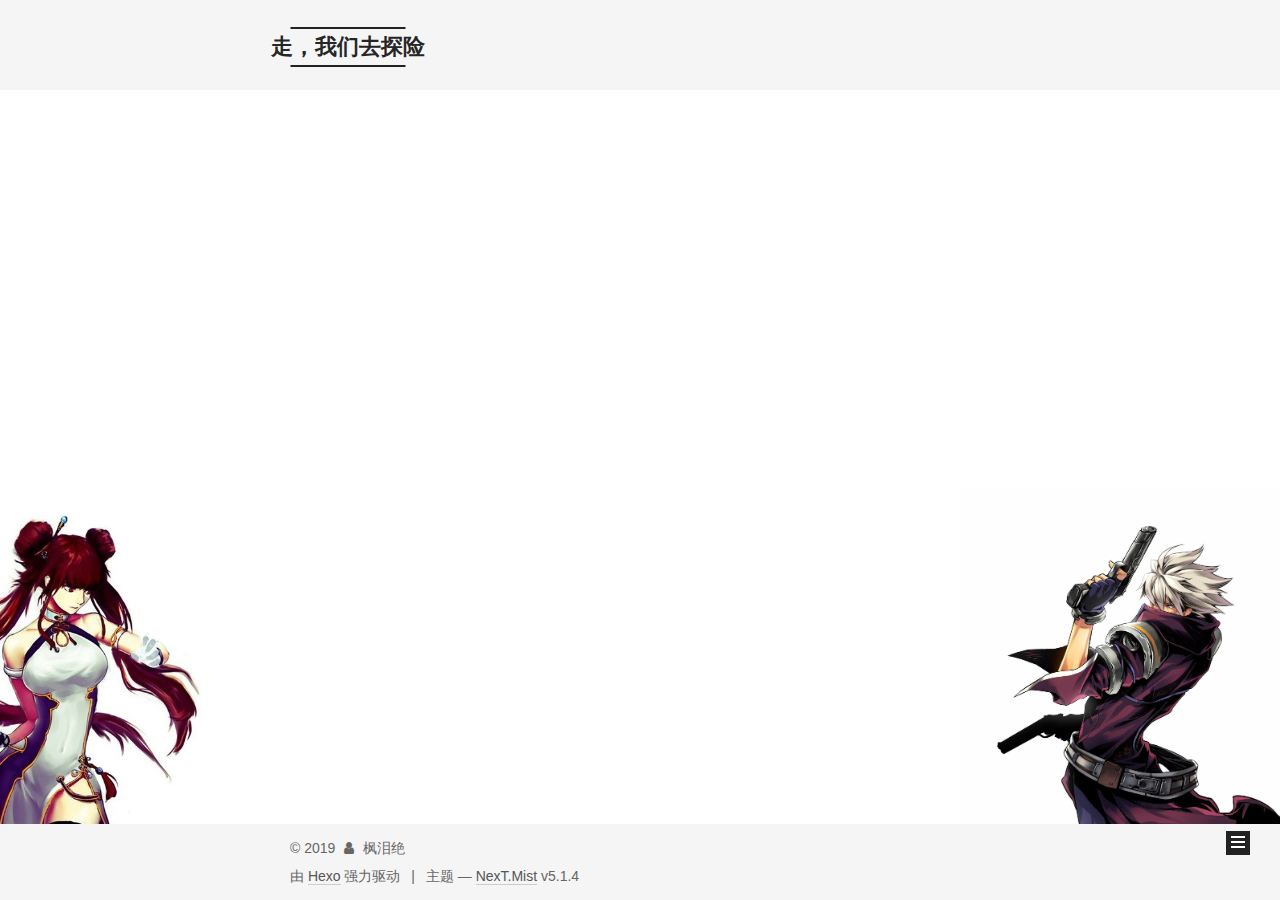
<file: index.html>
<!DOCTYPE html>



  


<html class="theme-next mist use-motion" lang="zh-Hans">
<head><meta name="generator" content="Hexo 3.8.0">
  <meta charset="UTF-8">
<meta http-equiv="X-UA-Compatible" content="IE=edge">
<meta name="viewport" content="width=device-width, initial-scale=1, maximum-scale=1">
<meta name="theme-color" content="#222">









<meta http-equiv="Cache-Control" content="no-transform">
<meta http-equiv="Cache-Control" content="no-siteapp">
















  
  
  <link href="/lib/fancybox/source/jquery.fancybox.css?v=2.1.5" rel="stylesheet" type="text/css">







<link href="/lib/font-awesome/css/font-awesome.min.css?v=4.6.2" rel="stylesheet" type="text/css">

<link href="/css/main.css?v=5.1.4" rel="stylesheet" type="text/css">


  <link rel="apple-touch-icon" sizes="180x180" href="/images/apple-touch-icon-next.png?v=5.1.4">


  <link rel="icon" type="image/png" sizes="32x32" href="/images/favicon-32x32-next.png?v=5.1.4">


  <link rel="icon" type="image/png" sizes="16x16" href="/images/favicon-16x16-next.png?v=5.1.4">


  <link rel="mask-icon" href="/images/logo.svg?v=5.1.4" color="#222">





  <meta name="keywords" content="Hexo, NexT">










<meta property="og:type" content="website">
<meta property="og:title" content="走，我们去探险">
<meta property="og:url" content="http://www.yuanzishuai.cn/index.html">
<meta property="og:site_name" content="走，我们去探险">
<meta property="og:locale" content="zh-Hans">
<meta name="twitter:card" content="summary">
<meta name="twitter:title" content="走，我们去探险">



<script type="text/javascript" id="hexo.configurations">
  var NexT = window.NexT || {};
  var CONFIG = {
    root: '/',
    scheme: 'Mist',
    version: '5.1.4',
    sidebar: {"position":"left","display":"post","offset":12,"b2t":false,"scrollpercent":false,"onmobile":false},
    fancybox: true,
    tabs: true,
    motion: {"enable":true,"async":false,"transition":{"post_block":"fadeIn","post_header":"slideDownIn","post_body":"slideDownIn","coll_header":"slideLeftIn","sidebar":"slideUpIn"}},
    duoshuo: {
      userId: '0',
      author: '博主'
    },
    algolia: {
      applicationID: '',
      apiKey: '',
      indexName: '',
      hits: {"per_page":10},
      labels: {"input_placeholder":"Search for Posts","hits_empty":"We didn't find any results for the search: ${query}","hits_stats":"${hits} results found in ${time} ms"}
    }
  };
</script>



  <link rel="canonical" href="http://www.yuanzishuai.cn/">





  <title>走，我们去探险</title>
  








</head>

<body itemscope itemtype="http://schema.org/WebPage" lang="zh-Hans">

  
  
    
  

  <div class="container sidebar-position-left 
  page-home">
    <div class="headband"></div>

    <header id="header" class="header" itemscope itemtype="http://schema.org/WPHeader">
      <div class="header-inner"><div class="site-brand-wrapper">
  <div class="site-meta ">
    

    <div class="custom-logo-site-title">
      <a href="/" class="brand" rel="start">
        <span class="logo-line-before"><i></i></span>
        <span class="site-title">走，我们去探险</span>
        <span class="logo-line-after"><i></i></span>
      </a>
    </div>
      
        <p class="site-subtitle">宁教我信徒枉然，不叫银光惹尘埃。</p>
      
  </div>

  <div class="site-nav-toggle">
    <button>
      <span class="btn-bar"></span>
      <span class="btn-bar"></span>
      <span class="btn-bar"></span>
    </button>
  </div>
</div>

<nav class="site-nav">
  

  
    <ul id="menu" class="menu">
      
        
        <li class="menu-item menu-item-home">
          <a href="/" rel="section">
            
              <i class="menu-item-icon fa fa-fw fa-home"></i> <br>
            
            首页
          </a>
        </li>
      
        
        <li class="menu-item menu-item-about">
          <a href="/about/" rel="section">
            
              <i class="menu-item-icon fa fa-fw fa-user"></i> <br>
            
            关于
          </a>
        </li>
      
        
        <li class="menu-item menu-item-tags">
          <a href="/tags/" rel="section">
            
              <i class="menu-item-icon fa fa-fw fa-tags"></i> <br>
            
            标签
          </a>
        </li>
      
        
        <li class="menu-item menu-item-categories">
          <a href="/categories/" rel="section">
            
              <i class="menu-item-icon fa fa-fw fa-th"></i> <br>
            
            分类
          </a>
        </li>
      
        
        <li class="menu-item menu-item-archives">
          <a href="/archives/" rel="section">
            
              <i class="menu-item-icon fa fa-fw fa-archive"></i> <br>
            
            归档
          </a>
        </li>
      

      
    </ul>
  

  
</nav>


 </div>
    </header>

    <main id="main" class="main">
      <div class="main-inner">
        <div class="content-wrap">
          <div id="content" class="content">
            
  <section id="posts" class="posts-expand">
    
      

  

  
  
  

  <article class="post post-type-normal" itemscope itemtype="http://schema.org/Article">
  
  
  
  <div class="post-block">
    <link itemprop="mainEntityOfPage" href="http://www.yuanzishuai.cn/2019/05/27/hello-world/">

    <span hidden itemprop="author" itemscope itemtype="http://schema.org/Person">
      <meta itemprop="name" content="枫泪绝">
      <meta itemprop="description" content>
      <meta itemprop="image" content="/images/avatar.gif">
    </span>

    <span hidden itemprop="publisher" itemscope itemtype="http://schema.org/Organization">
      <meta itemprop="name" content="走，我们去探险">
    </span>

    
      <header class="post-header">

        
        
          <h1 class="post-title" itemprop="name headline">
                
                <a class="post-title-link" href="/2019/05/27/hello-world/" itemprop="url">Hello World</a></h1>
        

        <div class="post-meta">
          <span class="post-time">
            
              <span class="post-meta-item-icon">
                <i class="fa fa-calendar-o"></i>
              </span>
              
                <span class="post-meta-item-text">发表于</span>
              
              <time title="创建于" itemprop="dateCreated datePublished" datetime="2019-05-27T14:25:30+08:00">
                2019-05-27
              </time>
            

            

            
          </span>

          
            <span class="post-category">
            
              <span class="post-meta-divider">|</span>
            
              <span class="post-meta-item-icon">
                <i class="fa fa-folder-o"></i>
              </span>
              
                <span class="post-meta-item-text">分类于</span>
              
              
                <span itemprop="about" itemscope itemtype="http://schema.org/Thing">
                  <a href="/categories/categories-hello-world/" itemprop="url" rel="index">
                    <span itemprop="name">categories_hello_world</span>
                  </a>
                </span>

                
                
              
            </span>
          

          
            
          

          
          

          

          

          

        </div>
      </header>
    

    
    
    
    <div class="post-body" itemprop="articleBody">

      
      

      
        
          
          Welcome to Hexo! This is your very first post. Check documentation for more info. If you get any problems when using Hexo, you can find the answer in troubleshooting or you can ask me on GitHub.
Quick
          ...
          <!--noindex-->
          <div class="post-button text-center">
            <a class="btn" href="/2019/05/27/hello-world/#more" rel="contents">
              阅读全文 &raquo;
            </a>
          </div>
          <!--/noindex-->
        
      
    </div>
    
    
    

    

    

    

    <footer class="post-footer">
      

      

      

      
      
        <div class="post-eof"></div>
      
    </footer>
  </div>
  
  
  
  </article>


    
  </section>

  


          </div>
          


          

        </div>
        
          
  
  <div class="sidebar-toggle">
    <div class="sidebar-toggle-line-wrap">
      <span class="sidebar-toggle-line sidebar-toggle-line-first"></span>
      <span class="sidebar-toggle-line sidebar-toggle-line-middle"></span>
      <span class="sidebar-toggle-line sidebar-toggle-line-last"></span>
    </div>
  </div>

  <aside id="sidebar" class="sidebar">
    
    <div class="sidebar-inner">

      

      

      <section class="site-overview-wrap sidebar-panel sidebar-panel-active">
        <div class="site-overview">
          <div class="site-author motion-element" itemprop="author" itemscope itemtype="http://schema.org/Person">
            
              <img class="site-author-image" itemprop="image" src="/images/avatar.gif" alt="枫泪绝">
            
              <p class="site-author-name" itemprop="name">枫泪绝</p>
              <p class="site-description motion-element" itemprop="description"></p>
          </div>

          <nav class="site-state motion-element">

            
              <div class="site-state-item site-state-posts">
              
                <a href="/archives/">
              
                  <span class="site-state-item-count">1</span>
                  <span class="site-state-item-name">日志</span>
                </a>
              </div>
            

            
              
              
              <div class="site-state-item site-state-categories">
                <a href="/categories/index.html">
                  <span class="site-state-item-count">1</span>
                  <span class="site-state-item-name">分类</span>
                </a>
              </div>
            

            
              
              
              <div class="site-state-item site-state-tags">
                <a href="/tags/index.html">
                  <span class="site-state-item-count">1</span>
                  <span class="site-state-item-name">标签</span>
                </a>
              </div>
            

          </nav>

          

          

          
          

          
          

          

        </div>
      </section>

      

      

    </div>
  </aside>


        
      </div>
    </main>

    <footer id="footer" class="footer">
      <div class="footer-inner">
        <div class="copyright">&copy; <span itemprop="copyrightYear">2019</span>
  <span class="with-love">
    <i class="fa fa-user"></i>
  </span>
  <span class="author" itemprop="copyrightHolder">枫泪绝</span>

  
</div>


  <div class="powered-by">由 <a class="theme-link" target="_blank" href="https://hexo.io">Hexo</a> 强力驱动</div>



  <span class="post-meta-divider">|</span>



  <div class="theme-info">主题 &mdash; <a class="theme-link" target="_blank" href="https://github.com/iissnan/hexo-theme-next">NexT.Mist</a> v5.1.4</div>




        







        
      </div>
    </footer>

    
      <div class="back-to-top">
        <i class="fa fa-arrow-up"></i>
        
      </div>
    

    

  </div>

  

<script type="text/javascript">
  if (Object.prototype.toString.call(window.Promise) !== '[object Function]') {
    window.Promise = null;
  }
</script>









  












  
  
    <script type="text/javascript" src="/lib/jquery/index.js?v=2.1.3"></script>
  

  
  
    <script type="text/javascript" src="/lib/fastclick/lib/fastclick.min.js?v=1.0.6"></script>
  

  
  
    <script type="text/javascript" src="/lib/jquery_lazyload/jquery.lazyload.js?v=1.9.7"></script>
  

  
  
    <script type="text/javascript" src="/lib/velocity/velocity.min.js?v=1.2.1"></script>
  

  
  
    <script type="text/javascript" src="/lib/velocity/velocity.ui.min.js?v=1.2.1"></script>
  

  
  
    <script type="text/javascript" src="/lib/fancybox/source/jquery.fancybox.pack.js?v=2.1.5"></script>
  


  


  <script type="text/javascript" src="/js/src/utils.js?v=5.1.4"></script>

  <script type="text/javascript" src="/js/src/motion.js?v=5.1.4"></script>



  
  

  

  


  <script type="text/javascript" src="/js/src/bootstrap.js?v=5.1.4"></script>



  


  




	





  





  












  





  

  

  

  
  

  

  

  

</body>
</html>

<!-- 页面点击小红心 -->
<script type="text/javascript" src="/js/src/love.js"></script>

<!-- 天气 -->
<script type="text/javascript">
WIDGET = {FID: 'JvYnKsyF0g'}
</script>
<script type="text/javascript" src="https://apip.weatherdt.com/float/static/js/r.js?v=1111"></script>
</file>
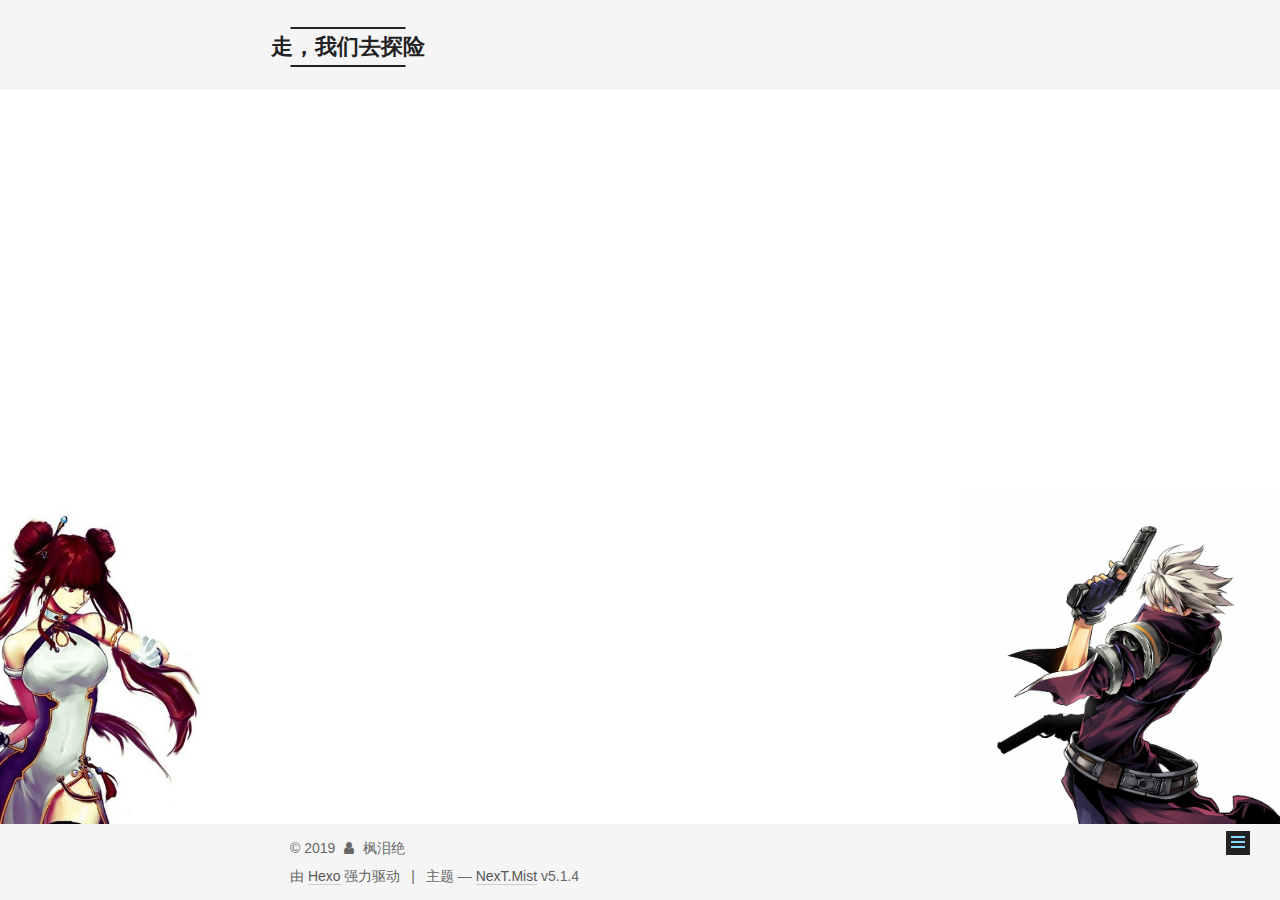
<file: about/index.html>
<!DOCTYPE html>



  


<html class="theme-next mist use-motion" lang="zh-Hans">
<head><meta name="generator" content="Hexo 3.8.0">
  <meta charset="UTF-8">
<meta http-equiv="X-UA-Compatible" content="IE=edge">
<meta name="viewport" content="width=device-width, initial-scale=1, maximum-scale=1">
<meta name="theme-color" content="#222">









<meta http-equiv="Cache-Control" content="no-transform">
<meta http-equiv="Cache-Control" content="no-siteapp">
















  
  
  <link href="/lib/fancybox/source/jquery.fancybox.css?v=2.1.5" rel="stylesheet" type="text/css">







<link href="/lib/font-awesome/css/font-awesome.min.css?v=4.6.2" rel="stylesheet" type="text/css">

<link href="/css/main.css?v=5.1.4" rel="stylesheet" type="text/css">


  <link rel="apple-touch-icon" sizes="180x180" href="/images/apple-touch-icon-next.png?v=5.1.4">


  <link rel="icon" type="image/png" sizes="32x32" href="/images/favicon-32x32-next.png?v=5.1.4">


  <link rel="icon" type="image/png" sizes="16x16" href="/images/favicon-16x16-next.png?v=5.1.4">


  <link rel="mask-icon" href="/images/logo.svg?v=5.1.4" color="#222">





  <meta name="keywords" content="Hexo, NexT">










<meta property="og:type" content="website">
<meta property="og:title" content="关于我">
<meta property="og:url" content="http://www.yuanzishuai.cn/about/index.html">
<meta property="og:site_name" content="走，我们去探险">
<meta property="og:locale" content="zh-Hans">
<meta property="og:updated_time" content="2019-05-28T02:29:53.790Z">
<meta name="twitter:card" content="summary">
<meta name="twitter:title" content="关于我">



<script type="text/javascript" id="hexo.configurations">
  var NexT = window.NexT || {};
  var CONFIG = {
    root: '/',
    scheme: 'Mist',
    version: '5.1.4',
    sidebar: {"position":"left","display":"post","offset":12,"b2t":false,"scrollpercent":false,"onmobile":false},
    fancybox: true,
    tabs: true,
    motion: {"enable":true,"async":false,"transition":{"post_block":"fadeIn","post_header":"slideDownIn","post_body":"slideDownIn","coll_header":"slideLeftIn","sidebar":"slideUpIn"}},
    duoshuo: {
      userId: '0',
      author: '博主'
    },
    algolia: {
      applicationID: '',
      apiKey: '',
      indexName: '',
      hits: {"per_page":10},
      labels: {"input_placeholder":"Search for Posts","hits_empty":"We didn't find any results for the search: ${query}","hits_stats":"${hits} results found in ${time} ms"}
    }
  };
</script>



  <link rel="canonical" href="http://www.yuanzishuai.cn/about/">





  <title>关于我 | 走，我们去探险</title>
  








</head>

<body itemscope itemtype="http://schema.org/WebPage" lang="zh-Hans">

  
  
    
  

  <div class="container sidebar-position-left page-post-detail">
    <div class="headband"></div>

    <header id="header" class="header" itemscope itemtype="http://schema.org/WPHeader">
      <div class="header-inner"><div class="site-brand-wrapper">
  <div class="site-meta ">
    

    <div class="custom-logo-site-title">
      <a href="/" class="brand" rel="start">
        <span class="logo-line-before"><i></i></span>
        <span class="site-title">走，我们去探险</span>
        <span class="logo-line-after"><i></i></span>
      </a>
    </div>
      
        <p class="site-subtitle">宁教我信徒枉然，不叫银光惹尘埃。</p>
      
  </div>

  <div class="site-nav-toggle">
    <button>
      <span class="btn-bar"></span>
      <span class="btn-bar"></span>
      <span class="btn-bar"></span>
    </button>
  </div>
</div>

<nav class="site-nav">
  

  
    <ul id="menu" class="menu">
      
        
        <li class="menu-item menu-item-home">
          <a href="/" rel="section">
            
              <i class="menu-item-icon fa fa-fw fa-home"></i> <br>
            
            首页
          </a>
        </li>
      
        
        <li class="menu-item menu-item-about">
          <a href="/about/" rel="section">
            
              <i class="menu-item-icon fa fa-fw fa-user"></i> <br>
            
            关于
          </a>
        </li>
      
        
        <li class="menu-item menu-item-tags">
          <a href="/tags/" rel="section">
            
              <i class="menu-item-icon fa fa-fw fa-tags"></i> <br>
            
            标签
          </a>
        </li>
      
        
        <li class="menu-item menu-item-categories">
          <a href="/categories/" rel="section">
            
              <i class="menu-item-icon fa fa-fw fa-th"></i> <br>
            
            分类
          </a>
        </li>
      
        
        <li class="menu-item menu-item-archives">
          <a href="/archives/" rel="section">
            
              <i class="menu-item-icon fa fa-fw fa-archive"></i> <br>
            
            归档
          </a>
        </li>
      

      
    </ul>
  

  
</nav>


 </div>
    </header>

    <main id="main" class="main">
      <div class="main-inner">
        <div class="content-wrap">
          <div id="content" class="content">
            

  <div id="posts" class="posts-expand">
    
    
    
    <div class="post-block page">
      <header class="post-header">

	<h1 class="post-title" itemprop="name headline">关于我</h1>



</header>

      
      
      
      <div class="post-body">
        
        
          
        
      </div>
      
      
      
    </div>
    
    
    
  </div>


          </div>
          


          

  



        </div>
        
          
  
  <div class="sidebar-toggle">
    <div class="sidebar-toggle-line-wrap">
      <span class="sidebar-toggle-line sidebar-toggle-line-first"></span>
      <span class="sidebar-toggle-line sidebar-toggle-line-middle"></span>
      <span class="sidebar-toggle-line sidebar-toggle-line-last"></span>
    </div>
  </div>

  <aside id="sidebar" class="sidebar">
    
    <div class="sidebar-inner">

      

      

      <section class="site-overview-wrap sidebar-panel sidebar-panel-active">
        <div class="site-overview">
          <div class="site-author motion-element" itemprop="author" itemscope itemtype="http://schema.org/Person">
            
              <img class="site-author-image" itemprop="image" src="/images/avatar.gif" alt="枫泪绝">
            
              <p class="site-author-name" itemprop="name">枫泪绝</p>
              <p class="site-description motion-element" itemprop="description"></p>
          </div>

          <nav class="site-state motion-element">

            
              <div class="site-state-item site-state-posts">
              
                <a href="/archives/">
              
                  <span class="site-state-item-count">1</span>
                  <span class="site-state-item-name">日志</span>
                </a>
              </div>
            

            
              
              
              <div class="site-state-item site-state-categories">
                <a href="/categories/index.html">
                  <span class="site-state-item-count">1</span>
                  <span class="site-state-item-name">分类</span>
                </a>
              </div>
            

            
              
              
              <div class="site-state-item site-state-tags">
                <a href="/tags/index.html">
                  <span class="site-state-item-count">1</span>
                  <span class="site-state-item-name">标签</span>
                </a>
              </div>
            

          </nav>

          

          

          
          

          
          

          

        </div>
      </section>

      

      

    </div>
  </aside>


        
      </div>
    </main>

    <footer id="footer" class="footer">
      <div class="footer-inner">
        <div class="copyright">&copy; <span itemprop="copyrightYear">2019</span>
  <span class="with-love">
    <i class="fa fa-user"></i>
  </span>
  <span class="author" itemprop="copyrightHolder">枫泪绝</span>

  
</div>


  <div class="powered-by">由 <a class="theme-link" target="_blank" href="https://hexo.io">Hexo</a> 强力驱动</div>



  <span class="post-meta-divider">|</span>



  <div class="theme-info">主题 &mdash; <a class="theme-link" target="_blank" href="https://github.com/iissnan/hexo-theme-next">NexT.Mist</a> v5.1.4</div>




        







        
      </div>
    </footer>

    
      <div class="back-to-top">
        <i class="fa fa-arrow-up"></i>
        
      </div>
    

    

  </div>

  

<script type="text/javascript">
  if (Object.prototype.toString.call(window.Promise) !== '[object Function]') {
    window.Promise = null;
  }
</script>









  












  
  
    <script type="text/javascript" src="/lib/jquery/index.js?v=2.1.3"></script>
  

  
  
    <script type="text/javascript" src="/lib/fastclick/lib/fastclick.min.js?v=1.0.6"></script>
  

  
  
    <script type="text/javascript" src="/lib/jquery_lazyload/jquery.lazyload.js?v=1.9.7"></script>
  

  
  
    <script type="text/javascript" src="/lib/velocity/velocity.min.js?v=1.2.1"></script>
  

  
  
    <script type="text/javascript" src="/lib/velocity/velocity.ui.min.js?v=1.2.1"></script>
  

  
  
    <script type="text/javascript" src="/lib/fancybox/source/jquery.fancybox.pack.js?v=2.1.5"></script>
  


  


  <script type="text/javascript" src="/js/src/utils.js?v=5.1.4"></script>

  <script type="text/javascript" src="/js/src/motion.js?v=5.1.4"></script>



  
  

  
  <script type="text/javascript" src="/js/src/scrollspy.js?v=5.1.4"></script>
<script type="text/javascript" src="/js/src/post-details.js?v=5.1.4"></script>



  


  <script type="text/javascript" src="/js/src/bootstrap.js?v=5.1.4"></script>



  


  




	





  





  












  





  

  

  

  
  

  

  

  

</body>
</html>

<!-- 页面点击小红心 -->
<script type="text/javascript" src="/js/src/love.js"></script>

<!-- 天气 -->
<script type="text/javascript">
WIDGET = {FID: 'JvYnKsyF0g'}
</script>
<script type="text/javascript" src="https://apip.weatherdt.com/float/static/js/r.js?v=1111"></script>
</file>
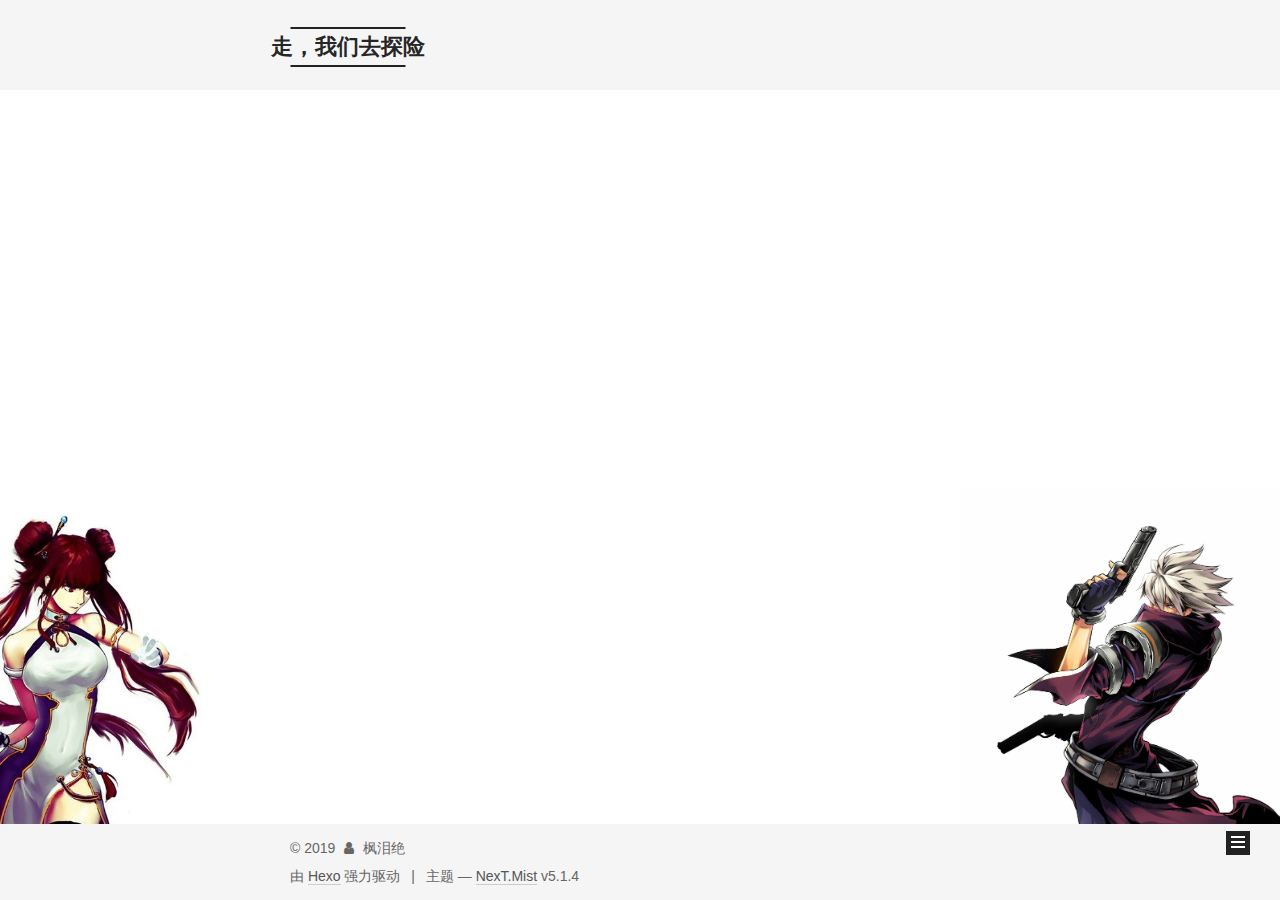
<file: archives/index.html>
<!DOCTYPE html>



  


<html class="theme-next mist use-motion" lang="zh-Hans">
<head><meta name="generator" content="Hexo 3.8.0">
  <meta charset="UTF-8">
<meta http-equiv="X-UA-Compatible" content="IE=edge">
<meta name="viewport" content="width=device-width, initial-scale=1, maximum-scale=1">
<meta name="theme-color" content="#222">









<meta http-equiv="Cache-Control" content="no-transform">
<meta http-equiv="Cache-Control" content="no-siteapp">
















  
  
  <link href="/lib/fancybox/source/jquery.fancybox.css?v=2.1.5" rel="stylesheet" type="text/css">







<link href="/lib/font-awesome/css/font-awesome.min.css?v=4.6.2" rel="stylesheet" type="text/css">

<link href="/css/main.css?v=5.1.4" rel="stylesheet" type="text/css">


  <link rel="apple-touch-icon" sizes="180x180" href="/images/apple-touch-icon-next.png?v=5.1.4">


  <link rel="icon" type="image/png" sizes="32x32" href="/images/favicon-32x32-next.png?v=5.1.4">


  <link rel="icon" type="image/png" sizes="16x16" href="/images/favicon-16x16-next.png?v=5.1.4">


  <link rel="mask-icon" href="/images/logo.svg?v=5.1.4" color="#222">





  <meta name="keywords" content="Hexo, NexT">










<meta property="og:type" content="website">
<meta property="og:title" content="走，我们去探险">
<meta property="og:url" content="http://www.yuanzishuai.cn/archives/index.html">
<meta property="og:site_name" content="走，我们去探险">
<meta property="og:locale" content="zh-Hans">
<meta name="twitter:card" content="summary">
<meta name="twitter:title" content="走，我们去探险">



<script type="text/javascript" id="hexo.configurations">
  var NexT = window.NexT || {};
  var CONFIG = {
    root: '/',
    scheme: 'Mist',
    version: '5.1.4',
    sidebar: {"position":"left","display":"post","offset":12,"b2t":false,"scrollpercent":false,"onmobile":false},
    fancybox: true,
    tabs: true,
    motion: {"enable":true,"async":false,"transition":{"post_block":"fadeIn","post_header":"slideDownIn","post_body":"slideDownIn","coll_header":"slideLeftIn","sidebar":"slideUpIn"}},
    duoshuo: {
      userId: '0',
      author: '博主'
    },
    algolia: {
      applicationID: '',
      apiKey: '',
      indexName: '',
      hits: {"per_page":10},
      labels: {"input_placeholder":"Search for Posts","hits_empty":"We didn't find any results for the search: ${query}","hits_stats":"${hits} results found in ${time} ms"}
    }
  };
</script>



  <link rel="canonical" href="http://www.yuanzishuai.cn/archives/">





  <title>归档 | 走，我们去探险</title>
  








</head>

<body itemscope itemtype="http://schema.org/WebPage" lang="zh-Hans">

  
  
    
  

  <div class="container sidebar-position-left page-archive">
    <div class="headband"></div>

    <header id="header" class="header" itemscope itemtype="http://schema.org/WPHeader">
      <div class="header-inner"><div class="site-brand-wrapper">
  <div class="site-meta ">
    

    <div class="custom-logo-site-title">
      <a href="/" class="brand" rel="start">
        <span class="logo-line-before"><i></i></span>
        <span class="site-title">走，我们去探险</span>
        <span class="logo-line-after"><i></i></span>
      </a>
    </div>
      
        <p class="site-subtitle">宁教我信徒枉然，不叫银光惹尘埃。</p>
      
  </div>

  <div class="site-nav-toggle">
    <button>
      <span class="btn-bar"></span>
      <span class="btn-bar"></span>
      <span class="btn-bar"></span>
    </button>
  </div>
</div>

<nav class="site-nav">
  

  
    <ul id="menu" class="menu">
      
        
        <li class="menu-item menu-item-home">
          <a href="/" rel="section">
            
              <i class="menu-item-icon fa fa-fw fa-home"></i> <br>
            
            首页
          </a>
        </li>
      
        
        <li class="menu-item menu-item-about">
          <a href="/about/" rel="section">
            
              <i class="menu-item-icon fa fa-fw fa-user"></i> <br>
            
            关于
          </a>
        </li>
      
        
        <li class="menu-item menu-item-tags">
          <a href="/tags/" rel="section">
            
              <i class="menu-item-icon fa fa-fw fa-tags"></i> <br>
            
            标签
          </a>
        </li>
      
        
        <li class="menu-item menu-item-categories">
          <a href="/categories/" rel="section">
            
              <i class="menu-item-icon fa fa-fw fa-th"></i> <br>
            
            分类
          </a>
        </li>
      
        
        <li class="menu-item menu-item-archives">
          <a href="/archives/" rel="section">
            
              <i class="menu-item-icon fa fa-fw fa-archive"></i> <br>
            
            归档
          </a>
        </li>
      

      
    </ul>
  

  
</nav>


 </div>
    </header>

    <main id="main" class="main">
      <div class="main-inner">
        <div class="content-wrap">
          <div id="content" class="content">
            

  
  
  
  <div class="post-block archive">
    <div id="posts" class="posts-collapse">
      <span class="archive-move-on"></span>

      <span class="archive-page-counter">
        
        
        
          
        
        嗯..! 目前共计 1 篇日志。 继续努力。
      </span>

      

        
        
        

        
          
          <div class="collection-title">
            <h1 class="archive-year" id="archive-year-2019">2019</h1>
          </div>
        
        

        

  <article class="post post-type-normal" itemscope itemtype="http://schema.org/Article">
    <header class="post-header">

      <h2 class="post-title">
        
            <a class="post-title-link" href="/2019/05/27/hello-world/" itemprop="url">
              
                <span itemprop="name">Hello World</span>
              
            </a>
        
      </h2>

      <div class="post-meta">
        <time class="post-time" itemprop="dateCreated" datetime="2019-05-27T14:25:30+08:00" content="2019-05-27">
          05-27
        </time>
      </div>

    </header>
  </article>



      

    </div>
  </div>
  
  
  

  



          </div>
          


          

        </div>
        
          
  
  <div class="sidebar-toggle">
    <div class="sidebar-toggle-line-wrap">
      <span class="sidebar-toggle-line sidebar-toggle-line-first"></span>
      <span class="sidebar-toggle-line sidebar-toggle-line-middle"></span>
      <span class="sidebar-toggle-line sidebar-toggle-line-last"></span>
    </div>
  </div>

  <aside id="sidebar" class="sidebar">
    
    <div class="sidebar-inner">

      

      

      <section class="site-overview-wrap sidebar-panel sidebar-panel-active">
        <div class="site-overview">
          <div class="site-author motion-element" itemprop="author" itemscope itemtype="http://schema.org/Person">
            
              <img class="site-author-image" itemprop="image" src="/images/avatar.gif" alt="枫泪绝">
            
              <p class="site-author-name" itemprop="name">枫泪绝</p>
              <p class="site-description motion-element" itemprop="description"></p>
          </div>

          <nav class="site-state motion-element">

            
              <div class="site-state-item site-state-posts">
              
                <a href="/archives/">
              
                  <span class="site-state-item-count">1</span>
                  <span class="site-state-item-name">日志</span>
                </a>
              </div>
            

            
              
              
              <div class="site-state-item site-state-categories">
                <a href="/categories/index.html">
                  <span class="site-state-item-count">1</span>
                  <span class="site-state-item-name">分类</span>
                </a>
              </div>
            

            
              
              
              <div class="site-state-item site-state-tags">
                <a href="/tags/index.html">
                  <span class="site-state-item-count">1</span>
                  <span class="site-state-item-name">标签</span>
                </a>
              </div>
            

          </nav>

          

          

          
          

          
          

          

        </div>
      </section>

      

      

    </div>
  </aside>


        
      </div>
    </main>

    <footer id="footer" class="footer">
      <div class="footer-inner">
        <div class="copyright">&copy; <span itemprop="copyrightYear">2019</span>
  <span class="with-love">
    <i class="fa fa-user"></i>
  </span>
  <span class="author" itemprop="copyrightHolder">枫泪绝</span>

  
</div>


  <div class="powered-by">由 <a class="theme-link" target="_blank" href="https://hexo.io">Hexo</a> 强力驱动</div>



  <span class="post-meta-divider">|</span>



  <div class="theme-info">主题 &mdash; <a class="theme-link" target="_blank" href="https://github.com/iissnan/hexo-theme-next">NexT.Mist</a> v5.1.4</div>




        







        
      </div>
    </footer>

    
      <div class="back-to-top">
        <i class="fa fa-arrow-up"></i>
        
      </div>
    

    

  </div>

  

<script type="text/javascript">
  if (Object.prototype.toString.call(window.Promise) !== '[object Function]') {
    window.Promise = null;
  }
</script>









  












  
  
    <script type="text/javascript" src="/lib/jquery/index.js?v=2.1.3"></script>
  

  
  
    <script type="text/javascript" src="/lib/fastclick/lib/fastclick.min.js?v=1.0.6"></script>
  

  
  
    <script type="text/javascript" src="/lib/jquery_lazyload/jquery.lazyload.js?v=1.9.7"></script>
  

  
  
    <script type="text/javascript" src="/lib/velocity/velocity.min.js?v=1.2.1"></script>
  

  
  
    <script type="text/javascript" src="/lib/velocity/velocity.ui.min.js?v=1.2.1"></script>
  

  
  
    <script type="text/javascript" src="/lib/fancybox/source/jquery.fancybox.pack.js?v=2.1.5"></script>
  


  


  <script type="text/javascript" src="/js/src/utils.js?v=5.1.4"></script>

  <script type="text/javascript" src="/js/src/motion.js?v=5.1.4"></script>



  
  

  

  


  <script type="text/javascript" src="/js/src/bootstrap.js?v=5.1.4"></script>



  


  




	





  





  












  





  

  

  

  
  

  

  

  

</body>
</html>

<!-- 页面点击小红心 -->
<script type="text/javascript" src="/js/src/love.js"></script>

<!-- 天气 -->
<script type="text/javascript">
WIDGET = {FID: 'JvYnKsyF0g'}
</script>
<script type="text/javascript" src="https://apip.weatherdt.com/float/static/js/r.js?v=1111"></script>
</file>
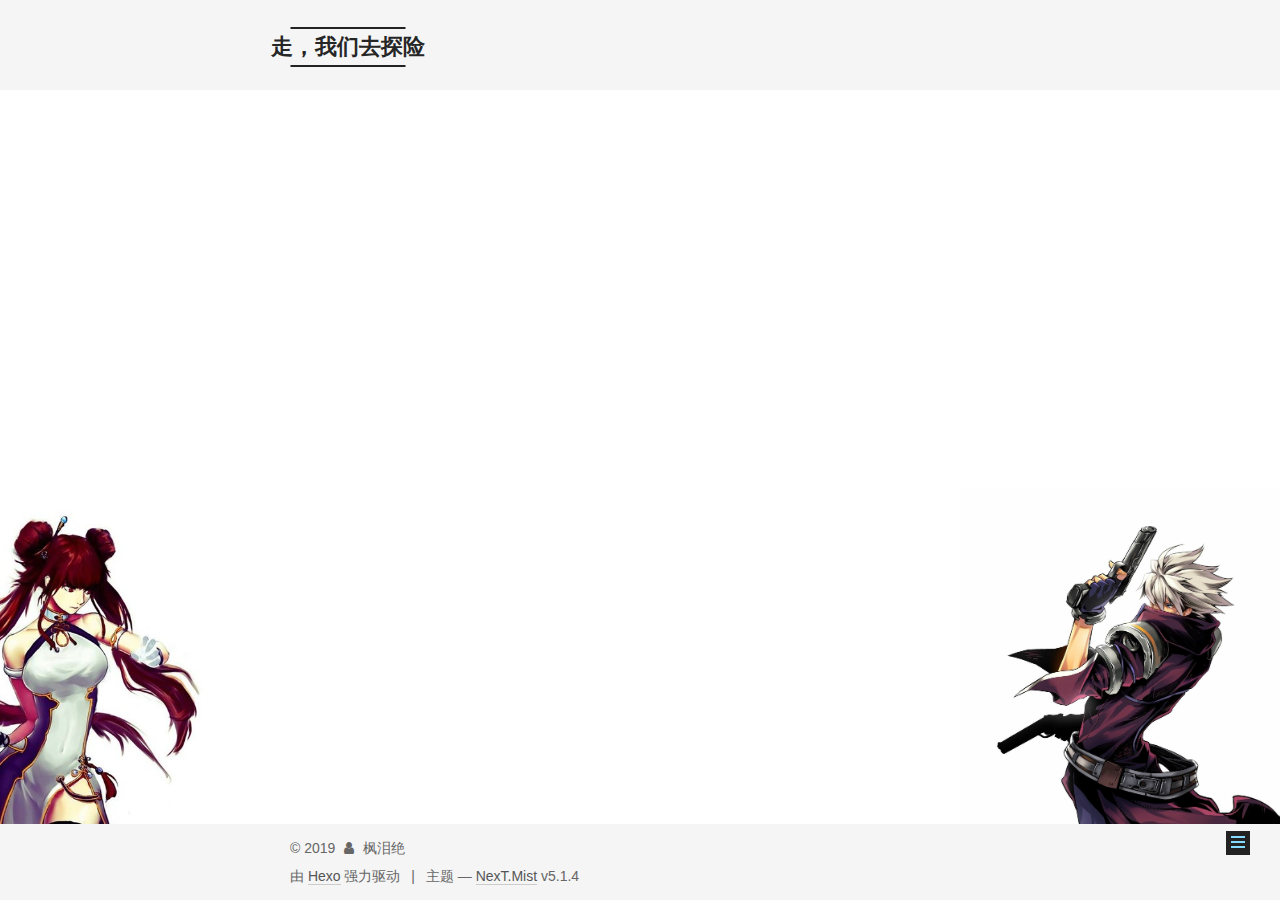
<file: categories/index.html>
<!DOCTYPE html>



  


<html class="theme-next mist use-motion" lang="zh-Hans">
<head><meta name="generator" content="Hexo 3.8.0">
  <meta charset="UTF-8">
<meta http-equiv="X-UA-Compatible" content="IE=edge">
<meta name="viewport" content="width=device-width, initial-scale=1, maximum-scale=1">
<meta name="theme-color" content="#222">









<meta http-equiv="Cache-Control" content="no-transform">
<meta http-equiv="Cache-Control" content="no-siteapp">
















  
  
  <link href="/lib/fancybox/source/jquery.fancybox.css?v=2.1.5" rel="stylesheet" type="text/css">







<link href="/lib/font-awesome/css/font-awesome.min.css?v=4.6.2" rel="stylesheet" type="text/css">

<link href="/css/main.css?v=5.1.4" rel="stylesheet" type="text/css">


  <link rel="apple-touch-icon" sizes="180x180" href="/images/apple-touch-icon-next.png?v=5.1.4">


  <link rel="icon" type="image/png" sizes="32x32" href="/images/favicon-32x32-next.png?v=5.1.4">


  <link rel="icon" type="image/png" sizes="16x16" href="/images/favicon-16x16-next.png?v=5.1.4">


  <link rel="mask-icon" href="/images/logo.svg?v=5.1.4" color="#222">





  <meta name="keywords" content="Hexo, NexT">










<meta property="og:type" content="website">
<meta property="og:title" content="分类">
<meta property="og:url" content="http://www.yuanzishuai.cn/categories/index.html">
<meta property="og:site_name" content="走，我们去探险">
<meta property="og:locale" content="zh-Hans">
<meta property="og:updated_time" content="2019-05-28T02:32:06.262Z">
<meta name="twitter:card" content="summary">
<meta name="twitter:title" content="分类">



<script type="text/javascript" id="hexo.configurations">
  var NexT = window.NexT || {};
  var CONFIG = {
    root: '/',
    scheme: 'Mist',
    version: '5.1.4',
    sidebar: {"position":"left","display":"post","offset":12,"b2t":false,"scrollpercent":false,"onmobile":false},
    fancybox: true,
    tabs: true,
    motion: {"enable":true,"async":false,"transition":{"post_block":"fadeIn","post_header":"slideDownIn","post_body":"slideDownIn","coll_header":"slideLeftIn","sidebar":"slideUpIn"}},
    duoshuo: {
      userId: '0',
      author: '博主'
    },
    algolia: {
      applicationID: '',
      apiKey: '',
      indexName: '',
      hits: {"per_page":10},
      labels: {"input_placeholder":"Search for Posts","hits_empty":"We didn't find any results for the search: ${query}","hits_stats":"${hits} results found in ${time} ms"}
    }
  };
</script>



  <link rel="canonical" href="http://www.yuanzishuai.cn/categories/">





  <title>分类 | 走，我们去探险</title>
  








</head>

<body itemscope itemtype="http://schema.org/WebPage" lang="zh-Hans">

  
  
    
  

  <div class="container sidebar-position-left page-post-detail">
    <div class="headband"></div>

    <header id="header" class="header" itemscope itemtype="http://schema.org/WPHeader">
      <div class="header-inner"><div class="site-brand-wrapper">
  <div class="site-meta ">
    

    <div class="custom-logo-site-title">
      <a href="/" class="brand" rel="start">
        <span class="logo-line-before"><i></i></span>
        <span class="site-title">走，我们去探险</span>
        <span class="logo-line-after"><i></i></span>
      </a>
    </div>
      
        <p class="site-subtitle">宁教我信徒枉然，不叫银光惹尘埃。</p>
      
  </div>

  <div class="site-nav-toggle">
    <button>
      <span class="btn-bar"></span>
      <span class="btn-bar"></span>
      <span class="btn-bar"></span>
    </button>
  </div>
</div>

<nav class="site-nav">
  

  
    <ul id="menu" class="menu">
      
        
        <li class="menu-item menu-item-home">
          <a href="/" rel="section">
            
              <i class="menu-item-icon fa fa-fw fa-home"></i> <br>
            
            首页
          </a>
        </li>
      
        
        <li class="menu-item menu-item-about">
          <a href="/about/" rel="section">
            
              <i class="menu-item-icon fa fa-fw fa-user"></i> <br>
            
            关于
          </a>
        </li>
      
        
        <li class="menu-item menu-item-tags">
          <a href="/tags/" rel="section">
            
              <i class="menu-item-icon fa fa-fw fa-tags"></i> <br>
            
            标签
          </a>
        </li>
      
        
        <li class="menu-item menu-item-categories">
          <a href="/categories/" rel="section">
            
              <i class="menu-item-icon fa fa-fw fa-th"></i> <br>
            
            分类
          </a>
        </li>
      
        
        <li class="menu-item menu-item-archives">
          <a href="/archives/" rel="section">
            
              <i class="menu-item-icon fa fa-fw fa-archive"></i> <br>
            
            归档
          </a>
        </li>
      

      
    </ul>
  

  
</nav>


 </div>
    </header>

    <main id="main" class="main">
      <div class="main-inner">
        <div class="content-wrap">
          <div id="content" class="content">
            

  <div id="posts" class="posts-expand">
    
    
    
    <div class="post-block page">
      <header class="post-header">

	<h1 class="post-title" itemprop="name headline">分类</h1>



</header>

      
      
      
      <div class="post-body">
        
        
          <div class="category-all-page">
            <div class="category-all-title">
                目前共计 1 个分类
            </div>
            <div class="category-all">
              <ul class="category-list"><li class="category-list-item"><a class="category-list-link" href="/categories/categories-hello-world/">categories_hello_world</a><span class="category-list-count">1</span></li></ul>
            </div>
          </div>
        
      </div>
      
      
      
    </div>
    
    
    
  </div>


          </div>
          


          

  



        </div>
        
          
  
  <div class="sidebar-toggle">
    <div class="sidebar-toggle-line-wrap">
      <span class="sidebar-toggle-line sidebar-toggle-line-first"></span>
      <span class="sidebar-toggle-line sidebar-toggle-line-middle"></span>
      <span class="sidebar-toggle-line sidebar-toggle-line-last"></span>
    </div>
  </div>

  <aside id="sidebar" class="sidebar">
    
    <div class="sidebar-inner">

      

      

      <section class="site-overview-wrap sidebar-panel sidebar-panel-active">
        <div class="site-overview">
          <div class="site-author motion-element" itemprop="author" itemscope itemtype="http://schema.org/Person">
            
              <img class="site-author-image" itemprop="image" src="/images/avatar.gif" alt="枫泪绝">
            
              <p class="site-author-name" itemprop="name">枫泪绝</p>
              <p class="site-description motion-element" itemprop="description"></p>
          </div>

          <nav class="site-state motion-element">

            
              <div class="site-state-item site-state-posts">
              
                <a href="/archives/">
              
                  <span class="site-state-item-count">1</span>
                  <span class="site-state-item-name">日志</span>
                </a>
              </div>
            

            
              
              
              <div class="site-state-item site-state-categories">
                <a href="/categories/index.html">
                  <span class="site-state-item-count">1</span>
                  <span class="site-state-item-name">分类</span>
                </a>
              </div>
            

            
              
              
              <div class="site-state-item site-state-tags">
                <a href="/tags/index.html">
                  <span class="site-state-item-count">1</span>
                  <span class="site-state-item-name">标签</span>
                </a>
              </div>
            

          </nav>

          

          

          
          

          
          

          

        </div>
      </section>

      

      

    </div>
  </aside>


        
      </div>
    </main>

    <footer id="footer" class="footer">
      <div class="footer-inner">
        <div class="copyright">&copy; <span itemprop="copyrightYear">2019</span>
  <span class="with-love">
    <i class="fa fa-user"></i>
  </span>
  <span class="author" itemprop="copyrightHolder">枫泪绝</span>

  
</div>


  <div class="powered-by">由 <a class="theme-link" target="_blank" href="https://hexo.io">Hexo</a> 强力驱动</div>



  <span class="post-meta-divider">|</span>



  <div class="theme-info">主题 &mdash; <a class="theme-link" target="_blank" href="https://github.com/iissnan/hexo-theme-next">NexT.Mist</a> v5.1.4</div>




        







        
      </div>
    </footer>

    
      <div class="back-to-top">
        <i class="fa fa-arrow-up"></i>
        
      </div>
    

    

  </div>

  

<script type="text/javascript">
  if (Object.prototype.toString.call(window.Promise) !== '[object Function]') {
    window.Promise = null;
  }
</script>









  












  
  
    <script type="text/javascript" src="/lib/jquery/index.js?v=2.1.3"></script>
  

  
  
    <script type="text/javascript" src="/lib/fastclick/lib/fastclick.min.js?v=1.0.6"></script>
  

  
  
    <script type="text/javascript" src="/lib/jquery_lazyload/jquery.lazyload.js?v=1.9.7"></script>
  

  
  
    <script type="text/javascript" src="/lib/velocity/velocity.min.js?v=1.2.1"></script>
  

  
  
    <script type="text/javascript" src="/lib/velocity/velocity.ui.min.js?v=1.2.1"></script>
  

  
  
    <script type="text/javascript" src="/lib/fancybox/source/jquery.fancybox.pack.js?v=2.1.5"></script>
  


  


  <script type="text/javascript" src="/js/src/utils.js?v=5.1.4"></script>

  <script type="text/javascript" src="/js/src/motion.js?v=5.1.4"></script>



  
  

  
  <script type="text/javascript" src="/js/src/scrollspy.js?v=5.1.4"></script>
<script type="text/javascript" src="/js/src/post-details.js?v=5.1.4"></script>



  


  <script type="text/javascript" src="/js/src/bootstrap.js?v=5.1.4"></script>



  


  




	





  





  












  





  

  

  

  
  

  

  

  

</body>
</html>

<!-- 页面点击小红心 -->
<script type="text/javascript" src="/js/src/love.js"></script>

<!-- 天气 -->
<script type="text/javascript">
WIDGET = {FID: 'JvYnKsyF0g'}
</script>
<script type="text/javascript" src="https://apip.weatherdt.com/float/static/js/r.js?v=1111"></script>
</file>
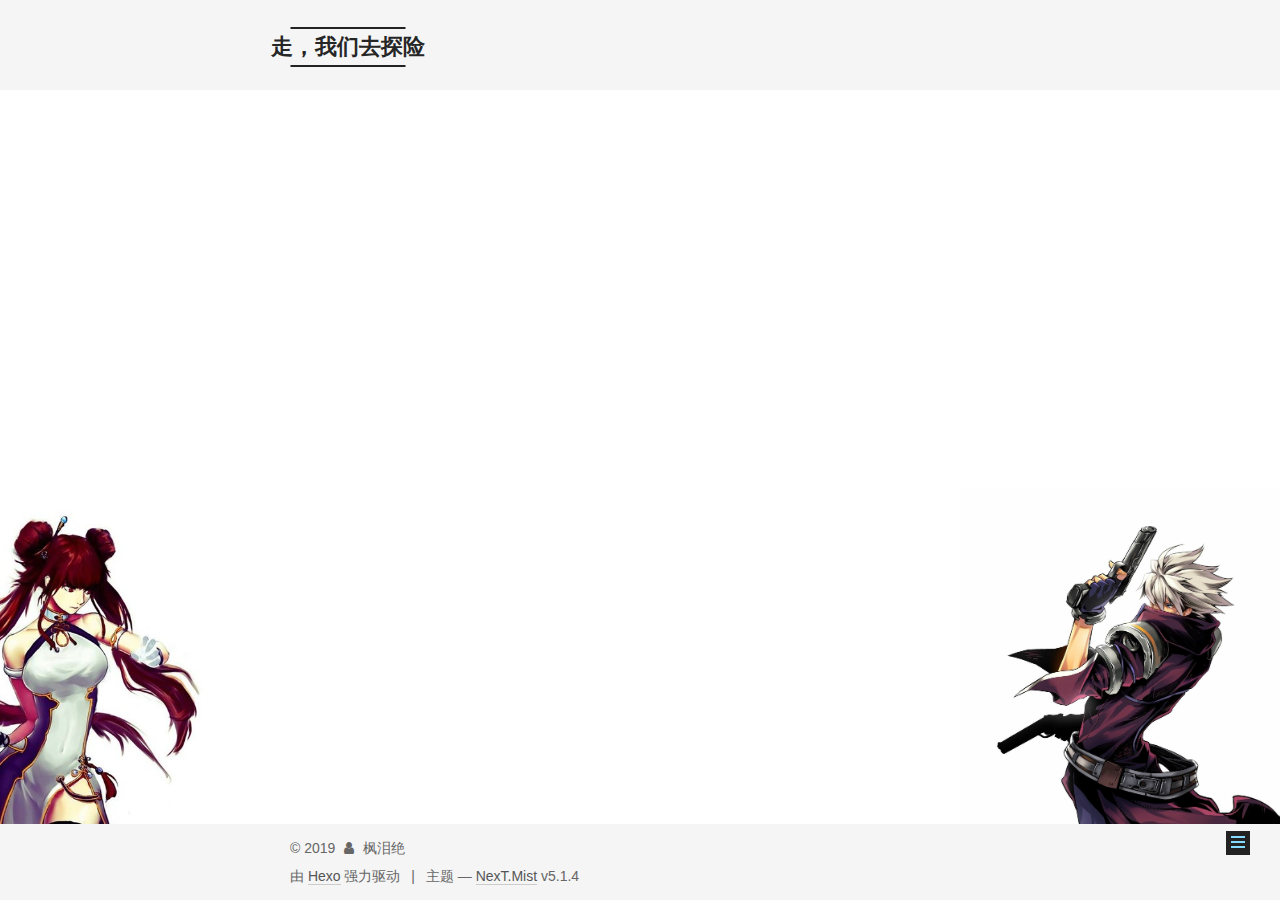
<file: tags/index.html>
<!DOCTYPE html>



  


<html class="theme-next mist use-motion" lang="zh-Hans">
<head><meta name="generator" content="Hexo 3.8.0">
  <meta charset="UTF-8">
<meta http-equiv="X-UA-Compatible" content="IE=edge">
<meta name="viewport" content="width=device-width, initial-scale=1, maximum-scale=1">
<meta name="theme-color" content="#222">









<meta http-equiv="Cache-Control" content="no-transform">
<meta http-equiv="Cache-Control" content="no-siteapp">
















  
  
  <link href="/lib/fancybox/source/jquery.fancybox.css?v=2.1.5" rel="stylesheet" type="text/css">







<link href="/lib/font-awesome/css/font-awesome.min.css?v=4.6.2" rel="stylesheet" type="text/css">

<link href="/css/main.css?v=5.1.4" rel="stylesheet" type="text/css">


  <link rel="apple-touch-icon" sizes="180x180" href="/images/apple-touch-icon-next.png?v=5.1.4">


  <link rel="icon" type="image/png" sizes="32x32" href="/images/favicon-32x32-next.png?v=5.1.4">


  <link rel="icon" type="image/png" sizes="16x16" href="/images/favicon-16x16-next.png?v=5.1.4">


  <link rel="mask-icon" href="/images/logo.svg?v=5.1.4" color="#222">





  <meta name="keywords" content="Hexo, NexT">










<meta property="og:type" content="website">
<meta property="og:title" content="标签">
<meta property="og:url" content="http://www.yuanzishuai.cn/tags/index.html">
<meta property="og:site_name" content="走，我们去探险">
<meta property="og:locale" content="zh-Hans">
<meta property="og:updated_time" content="2019-05-28T02:32:14.943Z">
<meta name="twitter:card" content="summary">
<meta name="twitter:title" content="标签">



<script type="text/javascript" id="hexo.configurations">
  var NexT = window.NexT || {};
  var CONFIG = {
    root: '/',
    scheme: 'Mist',
    version: '5.1.4',
    sidebar: {"position":"left","display":"post","offset":12,"b2t":false,"scrollpercent":false,"onmobile":false},
    fancybox: true,
    tabs: true,
    motion: {"enable":true,"async":false,"transition":{"post_block":"fadeIn","post_header":"slideDownIn","post_body":"slideDownIn","coll_header":"slideLeftIn","sidebar":"slideUpIn"}},
    duoshuo: {
      userId: '0',
      author: '博主'
    },
    algolia: {
      applicationID: '',
      apiKey: '',
      indexName: '',
      hits: {"per_page":10},
      labels: {"input_placeholder":"Search for Posts","hits_empty":"We didn't find any results for the search: ${query}","hits_stats":"${hits} results found in ${time} ms"}
    }
  };
</script>



  <link rel="canonical" href="http://www.yuanzishuai.cn/tags/">





  <title>标签 | 走，我们去探险</title>
  








</head>

<body itemscope itemtype="http://schema.org/WebPage" lang="zh-Hans">

  
  
    
  

  <div class="container sidebar-position-left page-post-detail">
    <div class="headband"></div>

    <header id="header" class="header" itemscope itemtype="http://schema.org/WPHeader">
      <div class="header-inner"><div class="site-brand-wrapper">
  <div class="site-meta ">
    

    <div class="custom-logo-site-title">
      <a href="/" class="brand" rel="start">
        <span class="logo-line-before"><i></i></span>
        <span class="site-title">走，我们去探险</span>
        <span class="logo-line-after"><i></i></span>
      </a>
    </div>
      
        <p class="site-subtitle">宁教我信徒枉然，不叫银光惹尘埃。</p>
      
  </div>

  <div class="site-nav-toggle">
    <button>
      <span class="btn-bar"></span>
      <span class="btn-bar"></span>
      <span class="btn-bar"></span>
    </button>
  </div>
</div>

<nav class="site-nav">
  

  
    <ul id="menu" class="menu">
      
        
        <li class="menu-item menu-item-home">
          <a href="/" rel="section">
            
              <i class="menu-item-icon fa fa-fw fa-home"></i> <br>
            
            首页
          </a>
        </li>
      
        
        <li class="menu-item menu-item-about">
          <a href="/about/" rel="section">
            
              <i class="menu-item-icon fa fa-fw fa-user"></i> <br>
            
            关于
          </a>
        </li>
      
        
        <li class="menu-item menu-item-tags">
          <a href="/tags/" rel="section">
            
              <i class="menu-item-icon fa fa-fw fa-tags"></i> <br>
            
            标签
          </a>
        </li>
      
        
        <li class="menu-item menu-item-categories">
          <a href="/categories/" rel="section">
            
              <i class="menu-item-icon fa fa-fw fa-th"></i> <br>
            
            分类
          </a>
        </li>
      
        
        <li class="menu-item menu-item-archives">
          <a href="/archives/" rel="section">
            
              <i class="menu-item-icon fa fa-fw fa-archive"></i> <br>
            
            归档
          </a>
        </li>
      

      
    </ul>
  

  
</nav>


 </div>
    </header>

    <main id="main" class="main">
      <div class="main-inner">
        <div class="content-wrap">
          <div id="content" class="content">
            

  <div id="posts" class="posts-expand">
    
    
    
    <div class="post-block page">
      <header class="post-header">

	<h1 class="post-title" itemprop="name headline">标签</h1>



</header>

      
      
      
      <div class="post-body">
        
        
          <div class="tag-cloud">
            <div class="tag-cloud-title">
                目前共计 1 个标签
            </div>
            <div class="tag-cloud-tags">
              <a href="/tags/Hello-World/" style="font-size: 12px; color: #ccc">Hello World</a>
            </div>
          </div>
        
      </div>
      
      
      
    </div>
    
    
    
  </div>


          </div>
          


          

  



        </div>
        
          
  
  <div class="sidebar-toggle">
    <div class="sidebar-toggle-line-wrap">
      <span class="sidebar-toggle-line sidebar-toggle-line-first"></span>
      <span class="sidebar-toggle-line sidebar-toggle-line-middle"></span>
      <span class="sidebar-toggle-line sidebar-toggle-line-last"></span>
    </div>
  </div>

  <aside id="sidebar" class="sidebar">
    
    <div class="sidebar-inner">

      

      

      <section class="site-overview-wrap sidebar-panel sidebar-panel-active">
        <div class="site-overview">
          <div class="site-author motion-element" itemprop="author" itemscope itemtype="http://schema.org/Person">
            
              <img class="site-author-image" itemprop="image" src="/images/avatar.gif" alt="枫泪绝">
            
              <p class="site-author-name" itemprop="name">枫泪绝</p>
              <p class="site-description motion-element" itemprop="description"></p>
          </div>

          <nav class="site-state motion-element">

            
              <div class="site-state-item site-state-posts">
              
                <a href="/archives/">
              
                  <span class="site-state-item-count">1</span>
                  <span class="site-state-item-name">日志</span>
                </a>
              </div>
            

            
              
              
              <div class="site-state-item site-state-categories">
                <a href="/categories/index.html">
                  <span class="site-state-item-count">1</span>
                  <span class="site-state-item-name">分类</span>
                </a>
              </div>
            

            
              
              
              <div class="site-state-item site-state-tags">
                <a href="/tags/index.html">
                  <span class="site-state-item-count">1</span>
                  <span class="site-state-item-name">标签</span>
                </a>
              </div>
            

          </nav>

          

          

          
          

          
          

          

        </div>
      </section>

      

      

    </div>
  </aside>


        
      </div>
    </main>

    <footer id="footer" class="footer">
      <div class="footer-inner">
        <div class="copyright">&copy; <span itemprop="copyrightYear">2019</span>
  <span class="with-love">
    <i class="fa fa-user"></i>
  </span>
  <span class="author" itemprop="copyrightHolder">枫泪绝</span>

  
</div>


  <div class="powered-by">由 <a class="theme-link" target="_blank" href="https://hexo.io">Hexo</a> 强力驱动</div>



  <span class="post-meta-divider">|</span>



  <div class="theme-info">主题 &mdash; <a class="theme-link" target="_blank" href="https://github.com/iissnan/hexo-theme-next">NexT.Mist</a> v5.1.4</div>




        







        
      </div>
    </footer>

    
      <div class="back-to-top">
        <i class="fa fa-arrow-up"></i>
        
      </div>
    

    

  </div>

  

<script type="text/javascript">
  if (Object.prototype.toString.call(window.Promise) !== '[object Function]') {
    window.Promise = null;
  }
</script>









  












  
  
    <script type="text/javascript" src="/lib/jquery/index.js?v=2.1.3"></script>
  

  
  
    <script type="text/javascript" src="/lib/fastclick/lib/fastclick.min.js?v=1.0.6"></script>
  

  
  
    <script type="text/javascript" src="/lib/jquery_lazyload/jquery.lazyload.js?v=1.9.7"></script>
  

  
  
    <script type="text/javascript" src="/lib/velocity/velocity.min.js?v=1.2.1"></script>
  

  
  
    <script type="text/javascript" src="/lib/velocity/velocity.ui.min.js?v=1.2.1"></script>
  

  
  
    <script type="text/javascript" src="/lib/fancybox/source/jquery.fancybox.pack.js?v=2.1.5"></script>
  


  


  <script type="text/javascript" src="/js/src/utils.js?v=5.1.4"></script>

  <script type="text/javascript" src="/js/src/motion.js?v=5.1.4"></script>



  
  

  
  <script type="text/javascript" src="/js/src/scrollspy.js?v=5.1.4"></script>
<script type="text/javascript" src="/js/src/post-details.js?v=5.1.4"></script>



  


  <script type="text/javascript" src="/js/src/bootstrap.js?v=5.1.4"></script>



  


  




	





  





  












  





  

  

  

  
  

  

  

  

</body>
</html>

<!-- 页面点击小红心 -->
<script type="text/javascript" src="/js/src/love.js"></script>

<!-- 天气 -->
<script type="text/javascript">
WIDGET = {FID: 'JvYnKsyF0g'}
</script>
<script type="text/javascript" src="https://apip.weatherdt.com/float/static/js/r.js?v=1111"></script>
</file>
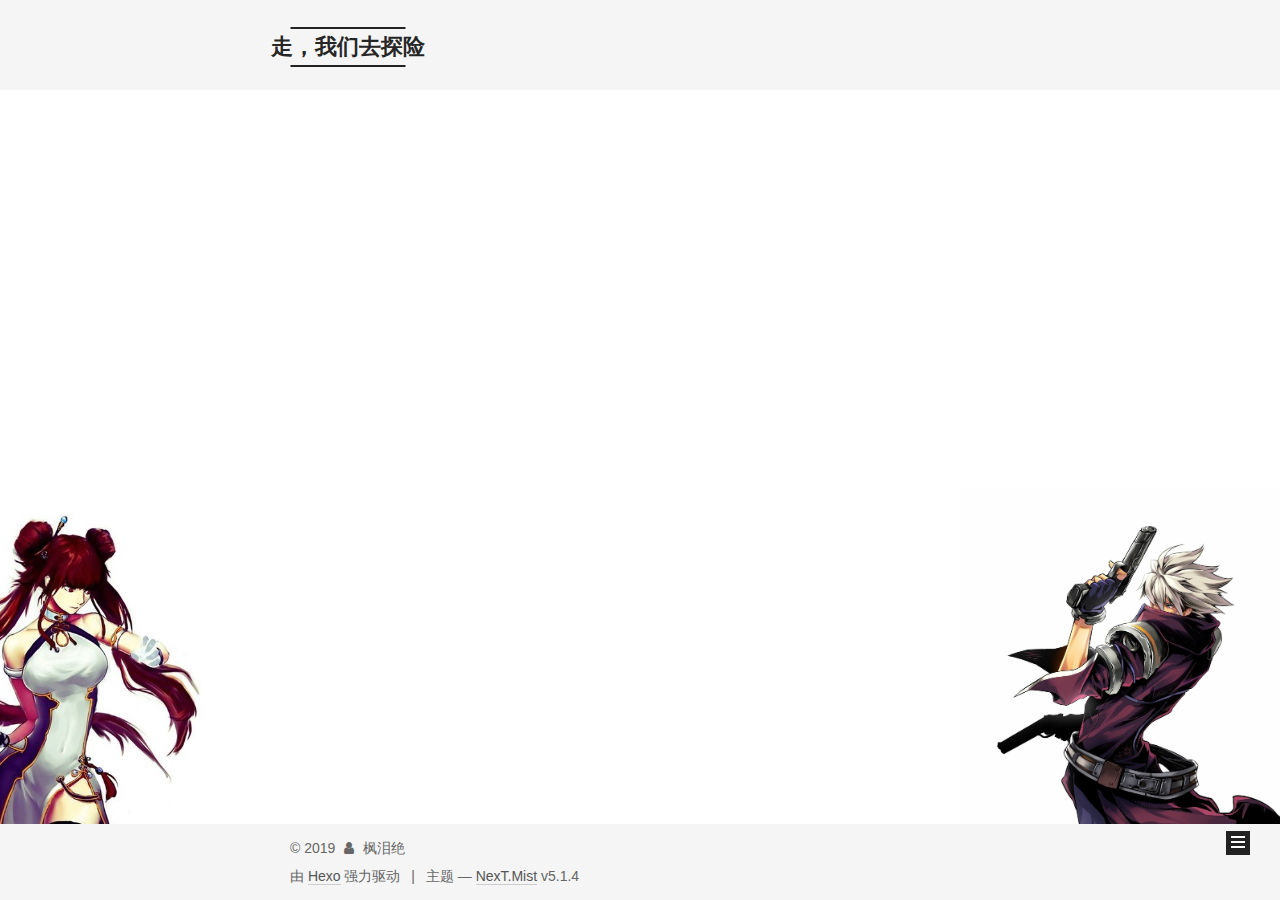
<file: archives/2019/index.html>
<!DOCTYPE html>



  


<html class="theme-next mist use-motion" lang="zh-Hans">
<head><meta name="generator" content="Hexo 3.8.0">
  <meta charset="UTF-8">
<meta http-equiv="X-UA-Compatible" content="IE=edge">
<meta name="viewport" content="width=device-width, initial-scale=1, maximum-scale=1">
<meta name="theme-color" content="#222">









<meta http-equiv="Cache-Control" content="no-transform">
<meta http-equiv="Cache-Control" content="no-siteapp">
















  
  
  <link href="/lib/fancybox/source/jquery.fancybox.css?v=2.1.5" rel="stylesheet" type="text/css">







<link href="/lib/font-awesome/css/font-awesome.min.css?v=4.6.2" rel="stylesheet" type="text/css">

<link href="/css/main.css?v=5.1.4" rel="stylesheet" type="text/css">


  <link rel="apple-touch-icon" sizes="180x180" href="/images/apple-touch-icon-next.png?v=5.1.4">


  <link rel="icon" type="image/png" sizes="32x32" href="/images/favicon-32x32-next.png?v=5.1.4">


  <link rel="icon" type="image/png" sizes="16x16" href="/images/favicon-16x16-next.png?v=5.1.4">


  <link rel="mask-icon" href="/images/logo.svg?v=5.1.4" color="#222">





  <meta name="keywords" content="Hexo, NexT">










<meta property="og:type" content="website">
<meta property="og:title" content="走，我们去探险">
<meta property="og:url" content="http://www.yuanzishuai.cn/archives/2019/index.html">
<meta property="og:site_name" content="走，我们去探险">
<meta property="og:locale" content="zh-Hans">
<meta name="twitter:card" content="summary">
<meta name="twitter:title" content="走，我们去探险">



<script type="text/javascript" id="hexo.configurations">
  var NexT = window.NexT || {};
  var CONFIG = {
    root: '/',
    scheme: 'Mist',
    version: '5.1.4',
    sidebar: {"position":"left","display":"post","offset":12,"b2t":false,"scrollpercent":false,"onmobile":false},
    fancybox: true,
    tabs: true,
    motion: {"enable":true,"async":false,"transition":{"post_block":"fadeIn","post_header":"slideDownIn","post_body":"slideDownIn","coll_header":"slideLeftIn","sidebar":"slideUpIn"}},
    duoshuo: {
      userId: '0',
      author: '博主'
    },
    algolia: {
      applicationID: '',
      apiKey: '',
      indexName: '',
      hits: {"per_page":10},
      labels: {"input_placeholder":"Search for Posts","hits_empty":"We didn't find any results for the search: ${query}","hits_stats":"${hits} results found in ${time} ms"}
    }
  };
</script>



  <link rel="canonical" href="http://www.yuanzishuai.cn/archives/2019/">





  <title>归档 | 走，我们去探险</title>
  








</head>

<body itemscope itemtype="http://schema.org/WebPage" lang="zh-Hans">

  
  
    
  

  <div class="container sidebar-position-left page-archive">
    <div class="headband"></div>

    <header id="header" class="header" itemscope itemtype="http://schema.org/WPHeader">
      <div class="header-inner"><div class="site-brand-wrapper">
  <div class="site-meta ">
    

    <div class="custom-logo-site-title">
      <a href="/" class="brand" rel="start">
        <span class="logo-line-before"><i></i></span>
        <span class="site-title">走，我们去探险</span>
        <span class="logo-line-after"><i></i></span>
      </a>
    </div>
      
        <p class="site-subtitle">宁教我信徒枉然，不叫银光惹尘埃。</p>
      
  </div>

  <div class="site-nav-toggle">
    <button>
      <span class="btn-bar"></span>
      <span class="btn-bar"></span>
      <span class="btn-bar"></span>
    </button>
  </div>
</div>

<nav class="site-nav">
  

  
    <ul id="menu" class="menu">
      
        
        <li class="menu-item menu-item-home">
          <a href="/" rel="section">
            
              <i class="menu-item-icon fa fa-fw fa-home"></i> <br>
            
            首页
          </a>
        </li>
      
        
        <li class="menu-item menu-item-about">
          <a href="/about/" rel="section">
            
              <i class="menu-item-icon fa fa-fw fa-user"></i> <br>
            
            关于
          </a>
        </li>
      
        
        <li class="menu-item menu-item-tags">
          <a href="/tags/" rel="section">
            
              <i class="menu-item-icon fa fa-fw fa-tags"></i> <br>
            
            标签
          </a>
        </li>
      
        
        <li class="menu-item menu-item-categories">
          <a href="/categories/" rel="section">
            
              <i class="menu-item-icon fa fa-fw fa-th"></i> <br>
            
            分类
          </a>
        </li>
      
        
        <li class="menu-item menu-item-archives">
          <a href="/archives/" rel="section">
            
              <i class="menu-item-icon fa fa-fw fa-archive"></i> <br>
            
            归档
          </a>
        </li>
      

      
    </ul>
  

  
</nav>


 </div>
    </header>

    <main id="main" class="main">
      <div class="main-inner">
        <div class="content-wrap">
          <div id="content" class="content">
            

  
  
  
  <div class="post-block archive">
    <div id="posts" class="posts-collapse">
      <span class="archive-move-on"></span>

      <span class="archive-page-counter">
        
        
        
          
        
        嗯..! 目前共计 1 篇日志。 继续努力。
      </span>

      

        
        
        

        
          
          <div class="collection-title">
            <h1 class="archive-year" id="archive-year-2019">2019</h1>
          </div>
        
        

        

  <article class="post post-type-normal" itemscope itemtype="http://schema.org/Article">
    <header class="post-header">

      <h2 class="post-title">
        
            <a class="post-title-link" href="/2019/05/27/hello-world/" itemprop="url">
              
                <span itemprop="name">Hello World</span>
              
            </a>
        
      </h2>

      <div class="post-meta">
        <time class="post-time" itemprop="dateCreated" datetime="2019-05-27T14:25:30+08:00" content="2019-05-27">
          05-27
        </time>
      </div>

    </header>
  </article>



      

    </div>
  </div>
  
  
  

  



          </div>
          


          

        </div>
        
          
  
  <div class="sidebar-toggle">
    <div class="sidebar-toggle-line-wrap">
      <span class="sidebar-toggle-line sidebar-toggle-line-first"></span>
      <span class="sidebar-toggle-line sidebar-toggle-line-middle"></span>
      <span class="sidebar-toggle-line sidebar-toggle-line-last"></span>
    </div>
  </div>

  <aside id="sidebar" class="sidebar">
    
    <div class="sidebar-inner">

      

      

      <section class="site-overview-wrap sidebar-panel sidebar-panel-active">
        <div class="site-overview">
          <div class="site-author motion-element" itemprop="author" itemscope itemtype="http://schema.org/Person">
            
              <img class="site-author-image" itemprop="image" src="/images/avatar.gif" alt="枫泪绝">
            
              <p class="site-author-name" itemprop="name">枫泪绝</p>
              <p class="site-description motion-element" itemprop="description"></p>
          </div>

          <nav class="site-state motion-element">

            
              <div class="site-state-item site-state-posts">
              
                <a href="/archives/">
              
                  <span class="site-state-item-count">1</span>
                  <span class="site-state-item-name">日志</span>
                </a>
              </div>
            

            
              
              
              <div class="site-state-item site-state-categories">
                <a href="/categories/index.html">
                  <span class="site-state-item-count">1</span>
                  <span class="site-state-item-name">分类</span>
                </a>
              </div>
            

            
              
              
              <div class="site-state-item site-state-tags">
                <a href="/tags/index.html">
                  <span class="site-state-item-count">1</span>
                  <span class="site-state-item-name">标签</span>
                </a>
              </div>
            

          </nav>

          

          

          
          

          
          

          

        </div>
      </section>

      

      

    </div>
  </aside>


        
      </div>
    </main>

    <footer id="footer" class="footer">
      <div class="footer-inner">
        <div class="copyright">&copy; <span itemprop="copyrightYear">2019</span>
  <span class="with-love">
    <i class="fa fa-user"></i>
  </span>
  <span class="author" itemprop="copyrightHolder">枫泪绝</span>

  
</div>


  <div class="powered-by">由 <a class="theme-link" target="_blank" href="https://hexo.io">Hexo</a> 强力驱动</div>



  <span class="post-meta-divider">|</span>



  <div class="theme-info">主题 &mdash; <a class="theme-link" target="_blank" href="https://github.com/iissnan/hexo-theme-next">NexT.Mist</a> v5.1.4</div>




        







        
      </div>
    </footer>

    
      <div class="back-to-top">
        <i class="fa fa-arrow-up"></i>
        
      </div>
    

    

  </div>

  

<script type="text/javascript">
  if (Object.prototype.toString.call(window.Promise) !== '[object Function]') {
    window.Promise = null;
  }
</script>









  












  
  
    <script type="text/javascript" src="/lib/jquery/index.js?v=2.1.3"></script>
  

  
  
    <script type="text/javascript" src="/lib/fastclick/lib/fastclick.min.js?v=1.0.6"></script>
  

  
  
    <script type="text/javascript" src="/lib/jquery_lazyload/jquery.lazyload.js?v=1.9.7"></script>
  

  
  
    <script type="text/javascript" src="/lib/velocity/velocity.min.js?v=1.2.1"></script>
  

  
  
    <script type="text/javascript" src="/lib/velocity/velocity.ui.min.js?v=1.2.1"></script>
  

  
  
    <script type="text/javascript" src="/lib/fancybox/source/jquery.fancybox.pack.js?v=2.1.5"></script>
  


  


  <script type="text/javascript" src="/js/src/utils.js?v=5.1.4"></script>

  <script type="text/javascript" src="/js/src/motion.js?v=5.1.4"></script>



  
  

  

  


  <script type="text/javascript" src="/js/src/bootstrap.js?v=5.1.4"></script>



  


  




	





  





  












  





  

  

  

  
  

  

  

  

</body>
</html>

<!-- 页面点击小红心 -->
<script type="text/javascript" src="/js/src/love.js"></script>

<!-- 天气 -->
<script type="text/javascript">
WIDGET = {FID: 'JvYnKsyF0g'}
</script>
<script type="text/javascript" src="https://apip.weatherdt.com/float/static/js/r.js?v=1111"></script>
</file>
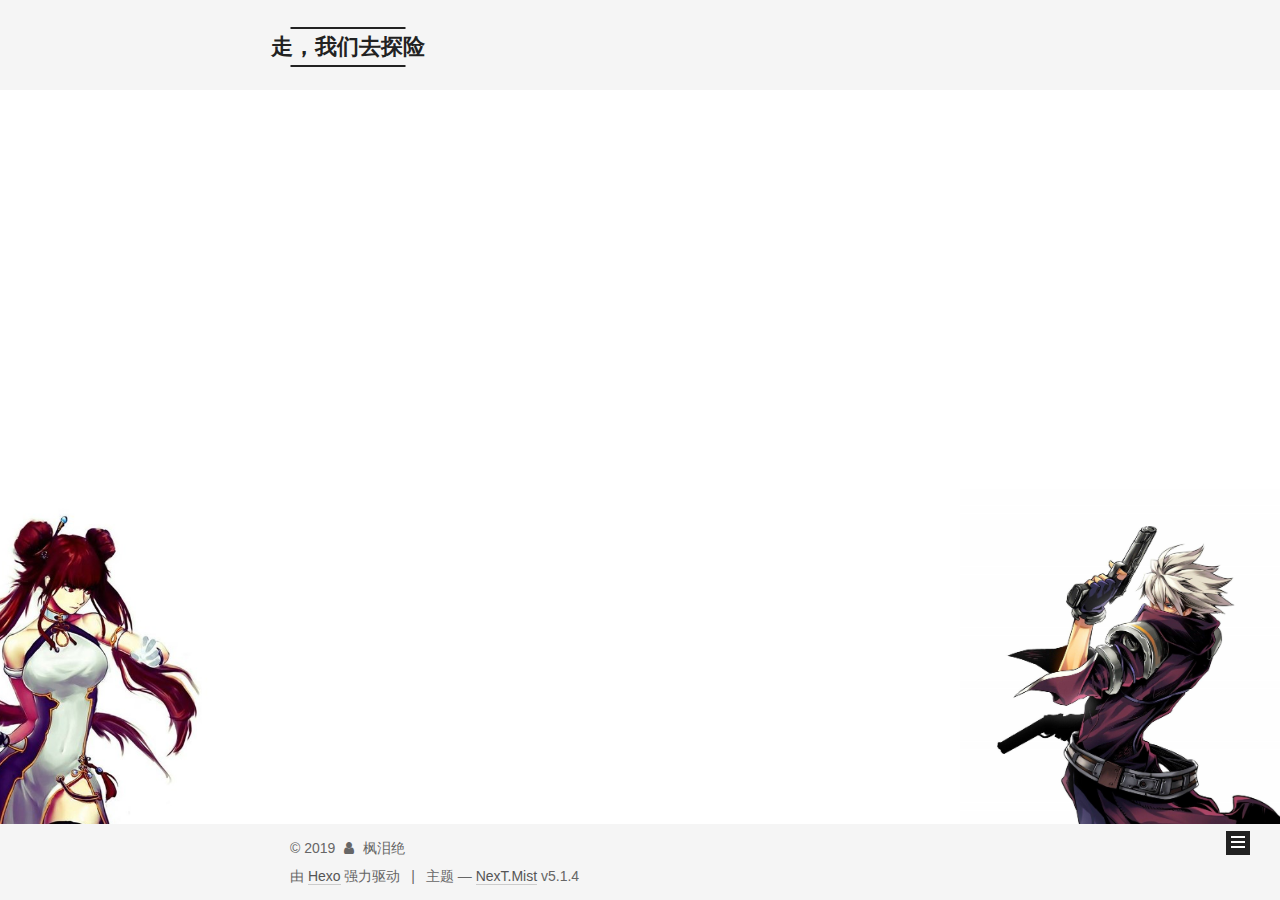
<file: categories/categories-hello-world/index.html>
<!DOCTYPE html>



  


<html class="theme-next mist use-motion" lang="zh-Hans">
<head><meta name="generator" content="Hexo 3.8.0">
  <meta charset="UTF-8">
<meta http-equiv="X-UA-Compatible" content="IE=edge">
<meta name="viewport" content="width=device-width, initial-scale=1, maximum-scale=1">
<meta name="theme-color" content="#222">









<meta http-equiv="Cache-Control" content="no-transform">
<meta http-equiv="Cache-Control" content="no-siteapp">
















  
  
  <link href="/lib/fancybox/source/jquery.fancybox.css?v=2.1.5" rel="stylesheet" type="text/css">







<link href="/lib/font-awesome/css/font-awesome.min.css?v=4.6.2" rel="stylesheet" type="text/css">

<link href="/css/main.css?v=5.1.4" rel="stylesheet" type="text/css">


  <link rel="apple-touch-icon" sizes="180x180" href="/images/apple-touch-icon-next.png?v=5.1.4">


  <link rel="icon" type="image/png" sizes="32x32" href="/images/favicon-32x32-next.png?v=5.1.4">


  <link rel="icon" type="image/png" sizes="16x16" href="/images/favicon-16x16-next.png?v=5.1.4">


  <link rel="mask-icon" href="/images/logo.svg?v=5.1.4" color="#222">





  <meta name="keywords" content="Hexo, NexT">










<meta property="og:type" content="website">
<meta property="og:title" content="走，我们去探险">
<meta property="og:url" content="http://www.yuanzishuai.cn/categories/categories-hello-world/index.html">
<meta property="og:site_name" content="走，我们去探险">
<meta property="og:locale" content="zh-Hans">
<meta name="twitter:card" content="summary">
<meta name="twitter:title" content="走，我们去探险">



<script type="text/javascript" id="hexo.configurations">
  var NexT = window.NexT || {};
  var CONFIG = {
    root: '/',
    scheme: 'Mist',
    version: '5.1.4',
    sidebar: {"position":"left","display":"post","offset":12,"b2t":false,"scrollpercent":false,"onmobile":false},
    fancybox: true,
    tabs: true,
    motion: {"enable":true,"async":false,"transition":{"post_block":"fadeIn","post_header":"slideDownIn","post_body":"slideDownIn","coll_header":"slideLeftIn","sidebar":"slideUpIn"}},
    duoshuo: {
      userId: '0',
      author: '博主'
    },
    algolia: {
      applicationID: '',
      apiKey: '',
      indexName: '',
      hits: {"per_page":10},
      labels: {"input_placeholder":"Search for Posts","hits_empty":"We didn't find any results for the search: ${query}","hits_stats":"${hits} results found in ${time} ms"}
    }
  };
</script>



  <link rel="canonical" href="http://www.yuanzishuai.cn/categories/categories-hello-world/">





  <title>分类: categories_hello_world | 走，我们去探险</title>
  








</head>

<body itemscope itemtype="http://schema.org/WebPage" lang="zh-Hans">

  
  
    
  

  <div class="container sidebar-position-left ">
    <div class="headband"></div>

    <header id="header" class="header" itemscope itemtype="http://schema.org/WPHeader">
      <div class="header-inner"><div class="site-brand-wrapper">
  <div class="site-meta ">
    

    <div class="custom-logo-site-title">
      <a href="/" class="brand" rel="start">
        <span class="logo-line-before"><i></i></span>
        <span class="site-title">走，我们去探险</span>
        <span class="logo-line-after"><i></i></span>
      </a>
    </div>
      
        <p class="site-subtitle">宁教我信徒枉然，不叫银光惹尘埃。</p>
      
  </div>

  <div class="site-nav-toggle">
    <button>
      <span class="btn-bar"></span>
      <span class="btn-bar"></span>
      <span class="btn-bar"></span>
    </button>
  </div>
</div>

<nav class="site-nav">
  

  
    <ul id="menu" class="menu">
      
        
        <li class="menu-item menu-item-home">
          <a href="/" rel="section">
            
              <i class="menu-item-icon fa fa-fw fa-home"></i> <br>
            
            首页
          </a>
        </li>
      
        
        <li class="menu-item menu-item-about">
          <a href="/about/" rel="section">
            
              <i class="menu-item-icon fa fa-fw fa-user"></i> <br>
            
            关于
          </a>
        </li>
      
        
        <li class="menu-item menu-item-tags">
          <a href="/tags/" rel="section">
            
              <i class="menu-item-icon fa fa-fw fa-tags"></i> <br>
            
            标签
          </a>
        </li>
      
        
        <li class="menu-item menu-item-categories">
          <a href="/categories/" rel="section">
            
              <i class="menu-item-icon fa fa-fw fa-th"></i> <br>
            
            分类
          </a>
        </li>
      
        
        <li class="menu-item menu-item-archives">
          <a href="/archives/" rel="section">
            
              <i class="menu-item-icon fa fa-fw fa-archive"></i> <br>
            
            归档
          </a>
        </li>
      

      
    </ul>
  

  
</nav>


 </div>
    </header>

    <main id="main" class="main">
      <div class="main-inner">
        <div class="content-wrap">
          <div id="content" class="content">
            

  
  
  
  <div class="post-block category">

    <div id="posts" class="posts-collapse">
      <div class="collection-title">
        <h1>categories_hello_world<small>分类</small>
        </h1>
      </div>

      
        

  <article class="post post-type-normal" itemscope itemtype="http://schema.org/Article">
    <header class="post-header">

      <h2 class="post-title">
        
            <a class="post-title-link" href="/2019/05/27/hello-world/" itemprop="url">
              
                <span itemprop="name">Hello World</span>
              
            </a>
        
      </h2>

      <div class="post-meta">
        <time class="post-time" itemprop="dateCreated" datetime="2019-05-27T14:25:30+08:00" content="2019-05-27">
          05-27
        </time>
      </div>

    </header>
  </article>


      
    </div>

  </div>
  
  
  

  



          </div>
          


          

        </div>
        
          
  
  <div class="sidebar-toggle">
    <div class="sidebar-toggle-line-wrap">
      <span class="sidebar-toggle-line sidebar-toggle-line-first"></span>
      <span class="sidebar-toggle-line sidebar-toggle-line-middle"></span>
      <span class="sidebar-toggle-line sidebar-toggle-line-last"></span>
    </div>
  </div>

  <aside id="sidebar" class="sidebar">
    
    <div class="sidebar-inner">

      

      

      <section class="site-overview-wrap sidebar-panel sidebar-panel-active">
        <div class="site-overview">
          <div class="site-author motion-element" itemprop="author" itemscope itemtype="http://schema.org/Person">
            
              <img class="site-author-image" itemprop="image" src="/images/avatar.gif" alt="枫泪绝">
            
              <p class="site-author-name" itemprop="name">枫泪绝</p>
              <p class="site-description motion-element" itemprop="description"></p>
          </div>

          <nav class="site-state motion-element">

            
              <div class="site-state-item site-state-posts">
              
                <a href="/archives/">
              
                  <span class="site-state-item-count">1</span>
                  <span class="site-state-item-name">日志</span>
                </a>
              </div>
            

            
              
              
              <div class="site-state-item site-state-categories">
                <a href="/categories/index.html">
                  <span class="site-state-item-count">1</span>
                  <span class="site-state-item-name">分类</span>
                </a>
              </div>
            

            
              
              
              <div class="site-state-item site-state-tags">
                <a href="/tags/index.html">
                  <span class="site-state-item-count">1</span>
                  <span class="site-state-item-name">标签</span>
                </a>
              </div>
            

          </nav>

          

          

          
          

          
          

          

        </div>
      </section>

      

      

    </div>
  </aside>


        
      </div>
    </main>

    <footer id="footer" class="footer">
      <div class="footer-inner">
        <div class="copyright">&copy; <span itemprop="copyrightYear">2019</span>
  <span class="with-love">
    <i class="fa fa-user"></i>
  </span>
  <span class="author" itemprop="copyrightHolder">枫泪绝</span>

  
</div>


  <div class="powered-by">由 <a class="theme-link" target="_blank" href="https://hexo.io">Hexo</a> 强力驱动</div>



  <span class="post-meta-divider">|</span>



  <div class="theme-info">主题 &mdash; <a class="theme-link" target="_blank" href="https://github.com/iissnan/hexo-theme-next">NexT.Mist</a> v5.1.4</div>




        







        
      </div>
    </footer>

    
      <div class="back-to-top">
        <i class="fa fa-arrow-up"></i>
        
      </div>
    

    

  </div>

  

<script type="text/javascript">
  if (Object.prototype.toString.call(window.Promise) !== '[object Function]') {
    window.Promise = null;
  }
</script>









  












  
  
    <script type="text/javascript" src="/lib/jquery/index.js?v=2.1.3"></script>
  

  
  
    <script type="text/javascript" src="/lib/fastclick/lib/fastclick.min.js?v=1.0.6"></script>
  

  
  
    <script type="text/javascript" src="/lib/jquery_lazyload/jquery.lazyload.js?v=1.9.7"></script>
  

  
  
    <script type="text/javascript" src="/lib/velocity/velocity.min.js?v=1.2.1"></script>
  

  
  
    <script type="text/javascript" src="/lib/velocity/velocity.ui.min.js?v=1.2.1"></script>
  

  
  
    <script type="text/javascript" src="/lib/fancybox/source/jquery.fancybox.pack.js?v=2.1.5"></script>
  


  


  <script type="text/javascript" src="/js/src/utils.js?v=5.1.4"></script>

  <script type="text/javascript" src="/js/src/motion.js?v=5.1.4"></script>



  
  

  

  


  <script type="text/javascript" src="/js/src/bootstrap.js?v=5.1.4"></script>



  


  




	





  





  












  





  

  

  

  
  

  

  

  

</body>
</html>

<!-- 页面点击小红心 -->
<script type="text/javascript" src="/js/src/love.js"></script>

<!-- 天气 -->
<script type="text/javascript">
WIDGET = {FID: 'JvYnKsyF0g'}
</script>
<script type="text/javascript" src="https://apip.weatherdt.com/float/static/js/r.js?v=1111"></script>
</file>
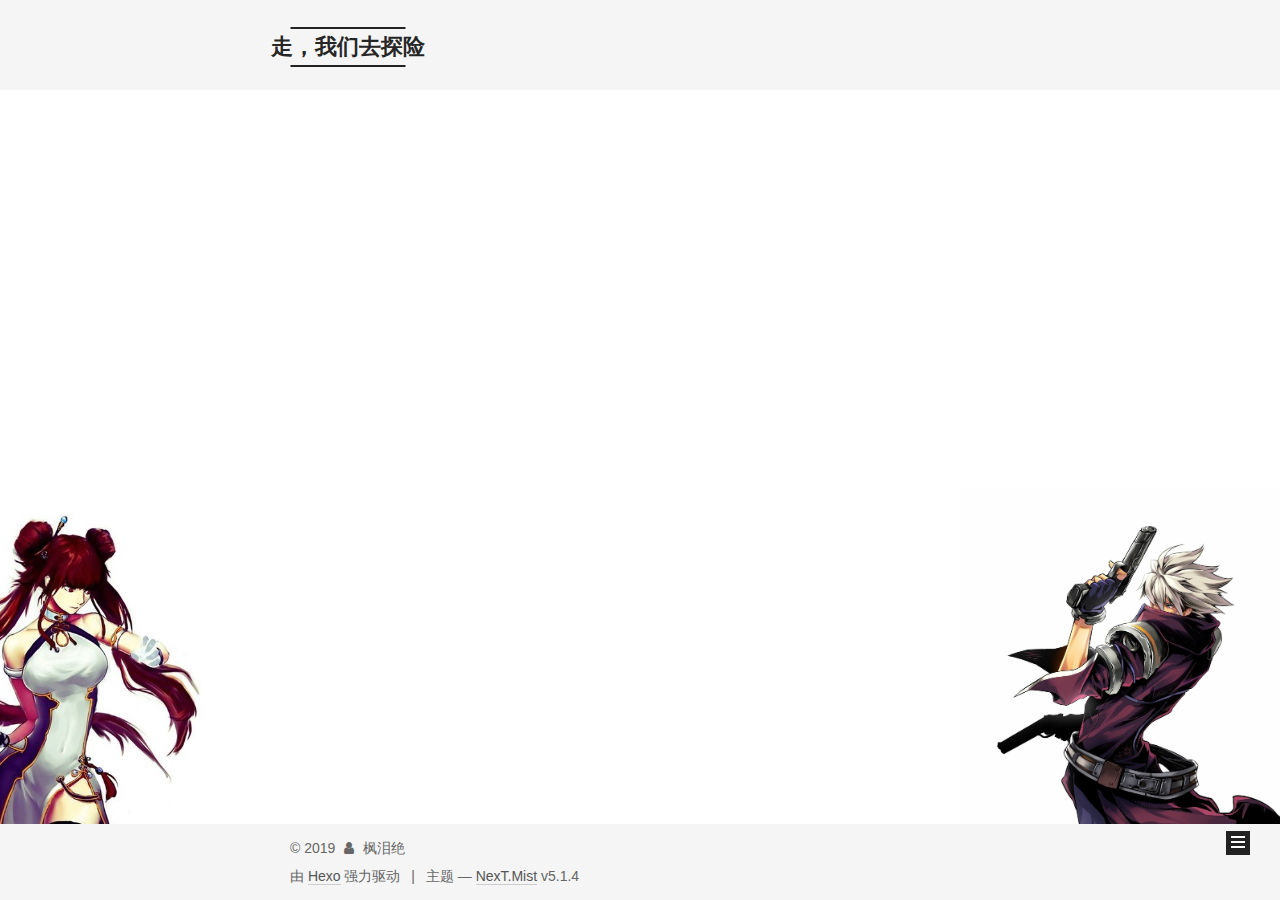
<file: tags/Hello-World/index.html>
<!DOCTYPE html>



  


<html class="theme-next mist use-motion" lang="zh-Hans">
<head><meta name="generator" content="Hexo 3.8.0">
  <meta charset="UTF-8">
<meta http-equiv="X-UA-Compatible" content="IE=edge">
<meta name="viewport" content="width=device-width, initial-scale=1, maximum-scale=1">
<meta name="theme-color" content="#222">









<meta http-equiv="Cache-Control" content="no-transform">
<meta http-equiv="Cache-Control" content="no-siteapp">
















  
  
  <link href="/lib/fancybox/source/jquery.fancybox.css?v=2.1.5" rel="stylesheet" type="text/css">







<link href="/lib/font-awesome/css/font-awesome.min.css?v=4.6.2" rel="stylesheet" type="text/css">

<link href="/css/main.css?v=5.1.4" rel="stylesheet" type="text/css">


  <link rel="apple-touch-icon" sizes="180x180" href="/images/apple-touch-icon-next.png?v=5.1.4">


  <link rel="icon" type="image/png" sizes="32x32" href="/images/favicon-32x32-next.png?v=5.1.4">


  <link rel="icon" type="image/png" sizes="16x16" href="/images/favicon-16x16-next.png?v=5.1.4">


  <link rel="mask-icon" href="/images/logo.svg?v=5.1.4" color="#222">





  <meta name="keywords" content="Hexo, NexT">










<meta property="og:type" content="website">
<meta property="og:title" content="走，我们去探险">
<meta property="og:url" content="http://www.yuanzishuai.cn/tags/Hello-World/index.html">
<meta property="og:site_name" content="走，我们去探险">
<meta property="og:locale" content="zh-Hans">
<meta name="twitter:card" content="summary">
<meta name="twitter:title" content="走，我们去探险">



<script type="text/javascript" id="hexo.configurations">
  var NexT = window.NexT || {};
  var CONFIG = {
    root: '/',
    scheme: 'Mist',
    version: '5.1.4',
    sidebar: {"position":"left","display":"post","offset":12,"b2t":false,"scrollpercent":false,"onmobile":false},
    fancybox: true,
    tabs: true,
    motion: {"enable":true,"async":false,"transition":{"post_block":"fadeIn","post_header":"slideDownIn","post_body":"slideDownIn","coll_header":"slideLeftIn","sidebar":"slideUpIn"}},
    duoshuo: {
      userId: '0',
      author: '博主'
    },
    algolia: {
      applicationID: '',
      apiKey: '',
      indexName: '',
      hits: {"per_page":10},
      labels: {"input_placeholder":"Search for Posts","hits_empty":"We didn't find any results for the search: ${query}","hits_stats":"${hits} results found in ${time} ms"}
    }
  };
</script>



  <link rel="canonical" href="http://www.yuanzishuai.cn/tags/Hello-World/">





  <title>标签: Hello World | 走，我们去探险</title>
  








</head>

<body itemscope itemtype="http://schema.org/WebPage" lang="zh-Hans">

  
  
    
  

  <div class="container sidebar-position-left ">
    <div class="headband"></div>

    <header id="header" class="header" itemscope itemtype="http://schema.org/WPHeader">
      <div class="header-inner"><div class="site-brand-wrapper">
  <div class="site-meta ">
    

    <div class="custom-logo-site-title">
      <a href="/" class="brand" rel="start">
        <span class="logo-line-before"><i></i></span>
        <span class="site-title">走，我们去探险</span>
        <span class="logo-line-after"><i></i></span>
      </a>
    </div>
      
        <p class="site-subtitle">宁教我信徒枉然，不叫银光惹尘埃。</p>
      
  </div>

  <div class="site-nav-toggle">
    <button>
      <span class="btn-bar"></span>
      <span class="btn-bar"></span>
      <span class="btn-bar"></span>
    </button>
  </div>
</div>

<nav class="site-nav">
  

  
    <ul id="menu" class="menu">
      
        
        <li class="menu-item menu-item-home">
          <a href="/" rel="section">
            
              <i class="menu-item-icon fa fa-fw fa-home"></i> <br>
            
            首页
          </a>
        </li>
      
        
        <li class="menu-item menu-item-about">
          <a href="/about/" rel="section">
            
              <i class="menu-item-icon fa fa-fw fa-user"></i> <br>
            
            关于
          </a>
        </li>
      
        
        <li class="menu-item menu-item-tags">
          <a href="/tags/" rel="section">
            
              <i class="menu-item-icon fa fa-fw fa-tags"></i> <br>
            
            标签
          </a>
        </li>
      
        
        <li class="menu-item menu-item-categories">
          <a href="/categories/" rel="section">
            
              <i class="menu-item-icon fa fa-fw fa-th"></i> <br>
            
            分类
          </a>
        </li>
      
        
        <li class="menu-item menu-item-archives">
          <a href="/archives/" rel="section">
            
              <i class="menu-item-icon fa fa-fw fa-archive"></i> <br>
            
            归档
          </a>
        </li>
      

      
    </ul>
  

  
</nav>


 </div>
    </header>

    <main id="main" class="main">
      <div class="main-inner">
        <div class="content-wrap">
          <div id="content" class="content">
            

  
  
  
  <div class="post-block tag">

    <div id="posts" class="posts-collapse">
      <div class="collection-title">
        <h1>Hello World<small>标签</small>
        </h1>
      </div>

      
        

  <article class="post post-type-normal" itemscope itemtype="http://schema.org/Article">
    <header class="post-header">

      <h2 class="post-title">
        
            <a class="post-title-link" href="/2019/05/27/hello-world/" itemprop="url">
              
                <span itemprop="name">Hello World</span>
              
            </a>
        
      </h2>

      <div class="post-meta">
        <time class="post-time" itemprop="dateCreated" datetime="2019-05-27T14:25:30+08:00" content="2019-05-27">
          05-27
        </time>
      </div>

    </header>
  </article>


      
    </div>

  </div>
  
  
  

  


          </div>
          


          

        </div>
        
          
  
  <div class="sidebar-toggle">
    <div class="sidebar-toggle-line-wrap">
      <span class="sidebar-toggle-line sidebar-toggle-line-first"></span>
      <span class="sidebar-toggle-line sidebar-toggle-line-middle"></span>
      <span class="sidebar-toggle-line sidebar-toggle-line-last"></span>
    </div>
  </div>

  <aside id="sidebar" class="sidebar">
    
    <div class="sidebar-inner">

      

      

      <section class="site-overview-wrap sidebar-panel sidebar-panel-active">
        <div class="site-overview">
          <div class="site-author motion-element" itemprop="author" itemscope itemtype="http://schema.org/Person">
            
              <img class="site-author-image" itemprop="image" src="/images/avatar.gif" alt="枫泪绝">
            
              <p class="site-author-name" itemprop="name">枫泪绝</p>
              <p class="site-description motion-element" itemprop="description"></p>
          </div>

          <nav class="site-state motion-element">

            
              <div class="site-state-item site-state-posts">
              
                <a href="/archives/">
              
                  <span class="site-state-item-count">1</span>
                  <span class="site-state-item-name">日志</span>
                </a>
              </div>
            

            
              
              
              <div class="site-state-item site-state-categories">
                <a href="/categories/index.html">
                  <span class="site-state-item-count">1</span>
                  <span class="site-state-item-name">分类</span>
                </a>
              </div>
            

            
              
              
              <div class="site-state-item site-state-tags">
                <a href="/tags/index.html">
                  <span class="site-state-item-count">1</span>
                  <span class="site-state-item-name">标签</span>
                </a>
              </div>
            

          </nav>

          

          

          
          

          
          

          

        </div>
      </section>

      

      

    </div>
  </aside>


        
      </div>
    </main>

    <footer id="footer" class="footer">
      <div class="footer-inner">
        <div class="copyright">&copy; <span itemprop="copyrightYear">2019</span>
  <span class="with-love">
    <i class="fa fa-user"></i>
  </span>
  <span class="author" itemprop="copyrightHolder">枫泪绝</span>

  
</div>


  <div class="powered-by">由 <a class="theme-link" target="_blank" href="https://hexo.io">Hexo</a> 强力驱动</div>



  <span class="post-meta-divider">|</span>



  <div class="theme-info">主题 &mdash; <a class="theme-link" target="_blank" href="https://github.com/iissnan/hexo-theme-next">NexT.Mist</a> v5.1.4</div>




        







        
      </div>
    </footer>

    
      <div class="back-to-top">
        <i class="fa fa-arrow-up"></i>
        
      </div>
    

    

  </div>

  

<script type="text/javascript">
  if (Object.prototype.toString.call(window.Promise) !== '[object Function]') {
    window.Promise = null;
  }
</script>









  












  
  
    <script type="text/javascript" src="/lib/jquery/index.js?v=2.1.3"></script>
  

  
  
    <script type="text/javascript" src="/lib/fastclick/lib/fastclick.min.js?v=1.0.6"></script>
  

  
  
    <script type="text/javascript" src="/lib/jquery_lazyload/jquery.lazyload.js?v=1.9.7"></script>
  

  
  
    <script type="text/javascript" src="/lib/velocity/velocity.min.js?v=1.2.1"></script>
  

  
  
    <script type="text/javascript" src="/lib/velocity/velocity.ui.min.js?v=1.2.1"></script>
  

  
  
    <script type="text/javascript" src="/lib/fancybox/source/jquery.fancybox.pack.js?v=2.1.5"></script>
  


  


  <script type="text/javascript" src="/js/src/utils.js?v=5.1.4"></script>

  <script type="text/javascript" src="/js/src/motion.js?v=5.1.4"></script>



  
  

  

  


  <script type="text/javascript" src="/js/src/bootstrap.js?v=5.1.4"></script>



  


  




	





  





  












  





  

  

  

  
  

  

  

  

</body>
</html>

<!-- 页面点击小红心 -->
<script type="text/javascript" src="/js/src/love.js"></script>

<!-- 天气 -->
<script type="text/javascript">
WIDGET = {FID: 'JvYnKsyF0g'}
</script>
<script type="text/javascript" src="https://apip.weatherdt.com/float/static/js/r.js?v=1111"></script>
</file>
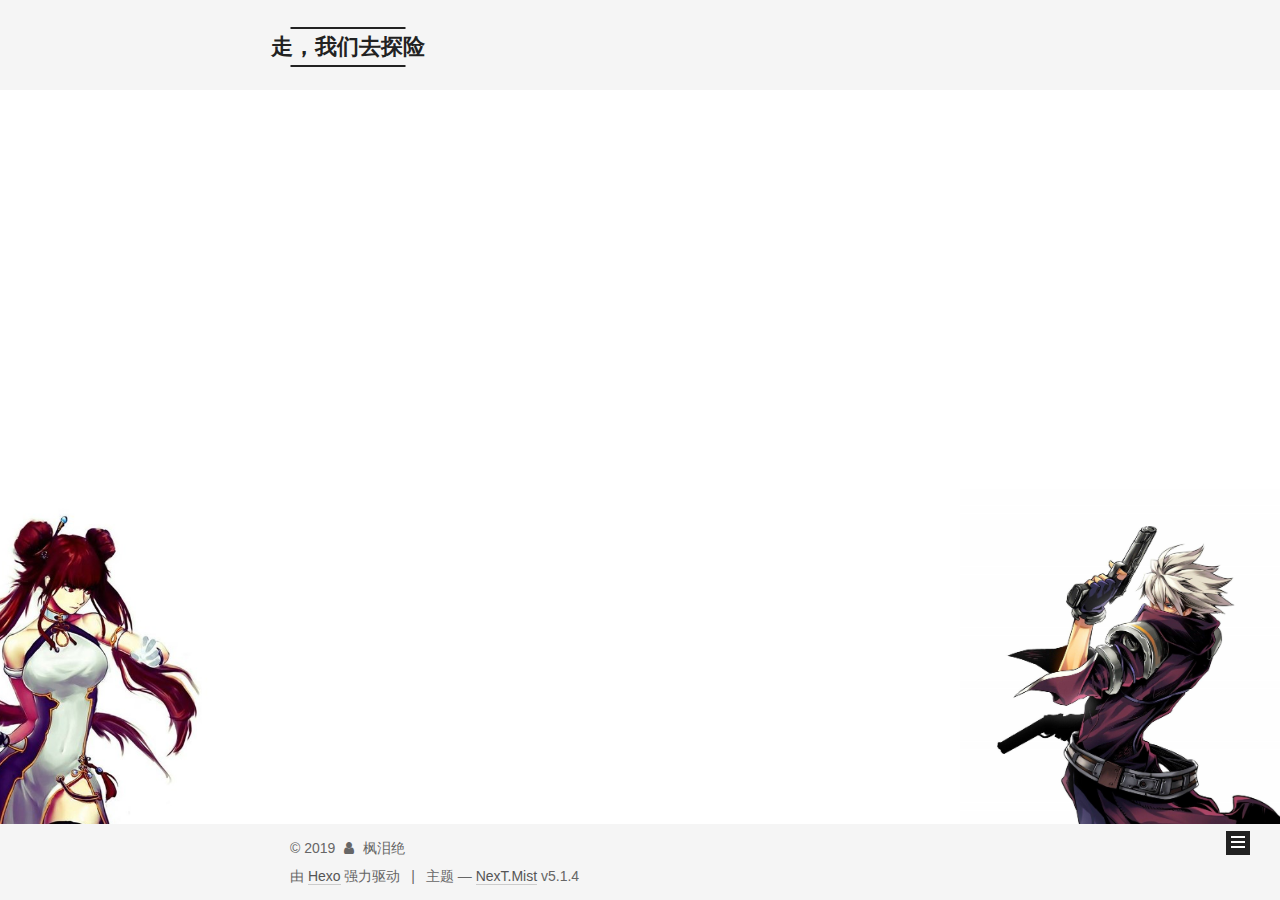
<file: archives/2019/05/index.html>
<!DOCTYPE html>



  


<html class="theme-next mist use-motion" lang="zh-Hans">
<head><meta name="generator" content="Hexo 3.8.0">
  <meta charset="UTF-8">
<meta http-equiv="X-UA-Compatible" content="IE=edge">
<meta name="viewport" content="width=device-width, initial-scale=1, maximum-scale=1">
<meta name="theme-color" content="#222">









<meta http-equiv="Cache-Control" content="no-transform">
<meta http-equiv="Cache-Control" content="no-siteapp">
















  
  
  <link href="/lib/fancybox/source/jquery.fancybox.css?v=2.1.5" rel="stylesheet" type="text/css">







<link href="/lib/font-awesome/css/font-awesome.min.css?v=4.6.2" rel="stylesheet" type="text/css">

<link href="/css/main.css?v=5.1.4" rel="stylesheet" type="text/css">


  <link rel="apple-touch-icon" sizes="180x180" href="/images/apple-touch-icon-next.png?v=5.1.4">


  <link rel="icon" type="image/png" sizes="32x32" href="/images/favicon-32x32-next.png?v=5.1.4">


  <link rel="icon" type="image/png" sizes="16x16" href="/images/favicon-16x16-next.png?v=5.1.4">


  <link rel="mask-icon" href="/images/logo.svg?v=5.1.4" color="#222">





  <meta name="keywords" content="Hexo, NexT">










<meta property="og:type" content="website">
<meta property="og:title" content="走，我们去探险">
<meta property="og:url" content="http://www.yuanzishuai.cn/archives/2019/05/index.html">
<meta property="og:site_name" content="走，我们去探险">
<meta property="og:locale" content="zh-Hans">
<meta name="twitter:card" content="summary">
<meta name="twitter:title" content="走，我们去探险">



<script type="text/javascript" id="hexo.configurations">
  var NexT = window.NexT || {};
  var CONFIG = {
    root: '/',
    scheme: 'Mist',
    version: '5.1.4',
    sidebar: {"position":"left","display":"post","offset":12,"b2t":false,"scrollpercent":false,"onmobile":false},
    fancybox: true,
    tabs: true,
    motion: {"enable":true,"async":false,"transition":{"post_block":"fadeIn","post_header":"slideDownIn","post_body":"slideDownIn","coll_header":"slideLeftIn","sidebar":"slideUpIn"}},
    duoshuo: {
      userId: '0',
      author: '博主'
    },
    algolia: {
      applicationID: '',
      apiKey: '',
      indexName: '',
      hits: {"per_page":10},
      labels: {"input_placeholder":"Search for Posts","hits_empty":"We didn't find any results for the search: ${query}","hits_stats":"${hits} results found in ${time} ms"}
    }
  };
</script>



  <link rel="canonical" href="http://www.yuanzishuai.cn/archives/2019/05/">





  <title>归档 | 走，我们去探险</title>
  








</head>

<body itemscope itemtype="http://schema.org/WebPage" lang="zh-Hans">

  
  
    
  

  <div class="container sidebar-position-left page-archive">
    <div class="headband"></div>

    <header id="header" class="header" itemscope itemtype="http://schema.org/WPHeader">
      <div class="header-inner"><div class="site-brand-wrapper">
  <div class="site-meta ">
    

    <div class="custom-logo-site-title">
      <a href="/" class="brand" rel="start">
        <span class="logo-line-before"><i></i></span>
        <span class="site-title">走，我们去探险</span>
        <span class="logo-line-after"><i></i></span>
      </a>
    </div>
      
        <p class="site-subtitle">宁教我信徒枉然，不叫银光惹尘埃。</p>
      
  </div>

  <div class="site-nav-toggle">
    <button>
      <span class="btn-bar"></span>
      <span class="btn-bar"></span>
      <span class="btn-bar"></span>
    </button>
  </div>
</div>

<nav class="site-nav">
  

  
    <ul id="menu" class="menu">
      
        
        <li class="menu-item menu-item-home">
          <a href="/" rel="section">
            
              <i class="menu-item-icon fa fa-fw fa-home"></i> <br>
            
            首页
          </a>
        </li>
      
        
        <li class="menu-item menu-item-about">
          <a href="/about/" rel="section">
            
              <i class="menu-item-icon fa fa-fw fa-user"></i> <br>
            
            关于
          </a>
        </li>
      
        
        <li class="menu-item menu-item-tags">
          <a href="/tags/" rel="section">
            
              <i class="menu-item-icon fa fa-fw fa-tags"></i> <br>
            
            标签
          </a>
        </li>
      
        
        <li class="menu-item menu-item-categories">
          <a href="/categories/" rel="section">
            
              <i class="menu-item-icon fa fa-fw fa-th"></i> <br>
            
            分类
          </a>
        </li>
      
        
        <li class="menu-item menu-item-archives">
          <a href="/archives/" rel="section">
            
              <i class="menu-item-icon fa fa-fw fa-archive"></i> <br>
            
            归档
          </a>
        </li>
      

      
    </ul>
  

  
</nav>


 </div>
    </header>

    <main id="main" class="main">
      <div class="main-inner">
        <div class="content-wrap">
          <div id="content" class="content">
            

  
  
  
  <div class="post-block archive">
    <div id="posts" class="posts-collapse">
      <span class="archive-move-on"></span>

      <span class="archive-page-counter">
        
        
        
          
        
        嗯..! 目前共计 1 篇日志。 继续努力。
      </span>

      

        
        
        

        
          
          <div class="collection-title">
            <h1 class="archive-year" id="archive-year-2019">2019</h1>
          </div>
        
        

        

  <article class="post post-type-normal" itemscope itemtype="http://schema.org/Article">
    <header class="post-header">

      <h2 class="post-title">
        
            <a class="post-title-link" href="/2019/05/27/hello-world/" itemprop="url">
              
                <span itemprop="name">Hello World</span>
              
            </a>
        
      </h2>

      <div class="post-meta">
        <time class="post-time" itemprop="dateCreated" datetime="2019-05-27T14:25:30+08:00" content="2019-05-27">
          05-27
        </time>
      </div>

    </header>
  </article>



      

    </div>
  </div>
  
  
  

  



          </div>
          


          

        </div>
        
          
  
  <div class="sidebar-toggle">
    <div class="sidebar-toggle-line-wrap">
      <span class="sidebar-toggle-line sidebar-toggle-line-first"></span>
      <span class="sidebar-toggle-line sidebar-toggle-line-middle"></span>
      <span class="sidebar-toggle-line sidebar-toggle-line-last"></span>
    </div>
  </div>

  <aside id="sidebar" class="sidebar">
    
    <div class="sidebar-inner">

      

      

      <section class="site-overview-wrap sidebar-panel sidebar-panel-active">
        <div class="site-overview">
          <div class="site-author motion-element" itemprop="author" itemscope itemtype="http://schema.org/Person">
            
              <img class="site-author-image" itemprop="image" src="/images/avatar.gif" alt="枫泪绝">
            
              <p class="site-author-name" itemprop="name">枫泪绝</p>
              <p class="site-description motion-element" itemprop="description"></p>
          </div>

          <nav class="site-state motion-element">

            
              <div class="site-state-item site-state-posts">
              
                <a href="/archives/">
              
                  <span class="site-state-item-count">1</span>
                  <span class="site-state-item-name">日志</span>
                </a>
              </div>
            

            
              
              
              <div class="site-state-item site-state-categories">
                <a href="/categories/index.html">
                  <span class="site-state-item-count">1</span>
                  <span class="site-state-item-name">分类</span>
                </a>
              </div>
            

            
              
              
              <div class="site-state-item site-state-tags">
                <a href="/tags/index.html">
                  <span class="site-state-item-count">1</span>
                  <span class="site-state-item-name">标签</span>
                </a>
              </div>
            

          </nav>

          

          

          
          

          
          

          

        </div>
      </section>

      

      

    </div>
  </aside>


        
      </div>
    </main>

    <footer id="footer" class="footer">
      <div class="footer-inner">
        <div class="copyright">&copy; <span itemprop="copyrightYear">2019</span>
  <span class="with-love">
    <i class="fa fa-user"></i>
  </span>
  <span class="author" itemprop="copyrightHolder">枫泪绝</span>

  
</div>


  <div class="powered-by">由 <a class="theme-link" target="_blank" href="https://hexo.io">Hexo</a> 强力驱动</div>



  <span class="post-meta-divider">|</span>



  <div class="theme-info">主题 &mdash; <a class="theme-link" target="_blank" href="https://github.com/iissnan/hexo-theme-next">NexT.Mist</a> v5.1.4</div>




        







        
      </div>
    </footer>

    
      <div class="back-to-top">
        <i class="fa fa-arrow-up"></i>
        
      </div>
    

    

  </div>

  

<script type="text/javascript">
  if (Object.prototype.toString.call(window.Promise) !== '[object Function]') {
    window.Promise = null;
  }
</script>









  












  
  
    <script type="text/javascript" src="/lib/jquery/index.js?v=2.1.3"></script>
  

  
  
    <script type="text/javascript" src="/lib/fastclick/lib/fastclick.min.js?v=1.0.6"></script>
  

  
  
    <script type="text/javascript" src="/lib/jquery_lazyload/jquery.lazyload.js?v=1.9.7"></script>
  

  
  
    <script type="text/javascript" src="/lib/velocity/velocity.min.js?v=1.2.1"></script>
  

  
  
    <script type="text/javascript" src="/lib/velocity/velocity.ui.min.js?v=1.2.1"></script>
  

  
  
    <script type="text/javascript" src="/lib/fancybox/source/jquery.fancybox.pack.js?v=2.1.5"></script>
  


  


  <script type="text/javascript" src="/js/src/utils.js?v=5.1.4"></script>

  <script type="text/javascript" src="/js/src/motion.js?v=5.1.4"></script>



  
  

  

  


  <script type="text/javascript" src="/js/src/bootstrap.js?v=5.1.4"></script>



  


  




	





  





  












  





  

  

  

  
  

  

  

  

</body>
</html>

<!-- 页面点击小红心 -->
<script type="text/javascript" src="/js/src/love.js"></script>

<!-- 天气 -->
<script type="text/javascript">
WIDGET = {FID: 'JvYnKsyF0g'}
</script>
<script type="text/javascript" src="https://apip.weatherdt.com/float/static/js/r.js?v=1111"></script>
</file>
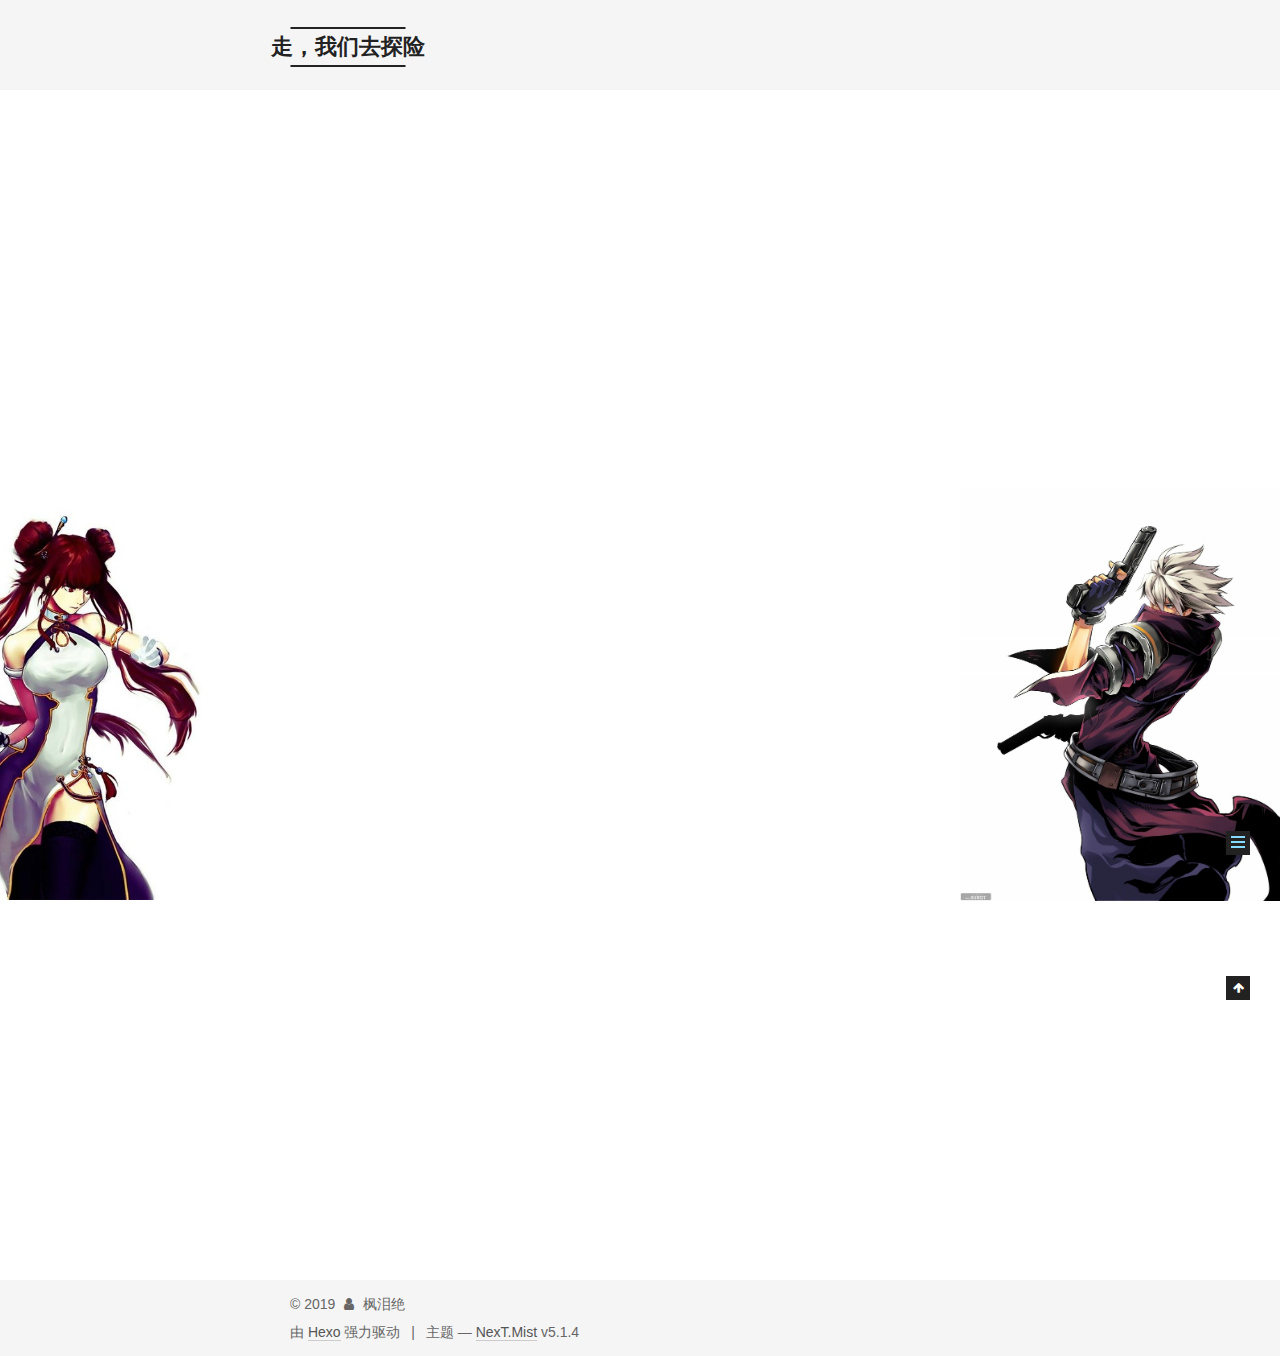
<file: 2019/05/27/hello-world/index.html>
<!DOCTYPE html>



  


<html class="theme-next mist use-motion" lang="zh-Hans">
<head><meta name="generator" content="Hexo 3.8.0">
  <meta charset="UTF-8">
<meta http-equiv="X-UA-Compatible" content="IE=edge">
<meta name="viewport" content="width=device-width, initial-scale=1, maximum-scale=1">
<meta name="theme-color" content="#222">









<meta http-equiv="Cache-Control" content="no-transform">
<meta http-equiv="Cache-Control" content="no-siteapp">
















  
  
  <link href="/lib/fancybox/source/jquery.fancybox.css?v=2.1.5" rel="stylesheet" type="text/css">







<link href="/lib/font-awesome/css/font-awesome.min.css?v=4.6.2" rel="stylesheet" type="text/css">

<link href="/css/main.css?v=5.1.4" rel="stylesheet" type="text/css">


  <link rel="apple-touch-icon" sizes="180x180" href="/images/apple-touch-icon-next.png?v=5.1.4">


  <link rel="icon" type="image/png" sizes="32x32" href="/images/favicon-32x32-next.png?v=5.1.4">


  <link rel="icon" type="image/png" sizes="16x16" href="/images/favicon-16x16-next.png?v=5.1.4">


  <link rel="mask-icon" href="/images/logo.svg?v=5.1.4" color="#222">





  <meta name="keywords" content="Hello World,">










<meta name="description" content="Welcome to Hexo! This is your very first post. Check documentation for more info. If you get any problems when using Hexo, you can find the answer in troubleshooting or you can ask me on GitHub. Quick">
<meta name="keywords" content="Hello World">
<meta property="og:type" content="article">
<meta property="og:title" content="Hello World">
<meta property="og:url" content="http://www.yuanzishuai.cn/2019/05/27/hello-world/index.html">
<meta property="og:site_name" content="走，我们去探险">
<meta property="og:description" content="Welcome to Hexo! This is your very first post. Check documentation for more info. If you get any problems when using Hexo, you can find the answer in troubleshooting or you can ask me on GitHub. Quick">
<meta property="og:locale" content="zh-Hans">
<meta property="og:updated_time" content="2019-05-28T02:26:59.269Z">
<meta name="twitter:card" content="summary">
<meta name="twitter:title" content="Hello World">
<meta name="twitter:description" content="Welcome to Hexo! This is your very first post. Check documentation for more info. If you get any problems when using Hexo, you can find the answer in troubleshooting or you can ask me on GitHub. Quick">



<script type="text/javascript" id="hexo.configurations">
  var NexT = window.NexT || {};
  var CONFIG = {
    root: '/',
    scheme: 'Mist',
    version: '5.1.4',
    sidebar: {"position":"left","display":"post","offset":12,"b2t":false,"scrollpercent":false,"onmobile":false},
    fancybox: true,
    tabs: true,
    motion: {"enable":true,"async":false,"transition":{"post_block":"fadeIn","post_header":"slideDownIn","post_body":"slideDownIn","coll_header":"slideLeftIn","sidebar":"slideUpIn"}},
    duoshuo: {
      userId: '0',
      author: '博主'
    },
    algolia: {
      applicationID: '',
      apiKey: '',
      indexName: '',
      hits: {"per_page":10},
      labels: {"input_placeholder":"Search for Posts","hits_empty":"We didn't find any results for the search: ${query}","hits_stats":"${hits} results found in ${time} ms"}
    }
  };
</script>



  <link rel="canonical" href="http://www.yuanzishuai.cn/2019/05/27/hello-world/">





  <title>Hello World | 走，我们去探险</title>
  








</head>

<body itemscope itemtype="http://schema.org/WebPage" lang="zh-Hans">

  
  
    
  

  <div class="container sidebar-position-left page-post-detail">
    <div class="headband"></div>

    <header id="header" class="header" itemscope itemtype="http://schema.org/WPHeader">
      <div class="header-inner"><div class="site-brand-wrapper">
  <div class="site-meta ">
    

    <div class="custom-logo-site-title">
      <a href="/" class="brand" rel="start">
        <span class="logo-line-before"><i></i></span>
        <span class="site-title">走，我们去探险</span>
        <span class="logo-line-after"><i></i></span>
      </a>
    </div>
      
        <p class="site-subtitle">宁教我信徒枉然，不叫银光惹尘埃。</p>
      
  </div>

  <div class="site-nav-toggle">
    <button>
      <span class="btn-bar"></span>
      <span class="btn-bar"></span>
      <span class="btn-bar"></span>
    </button>
  </div>
</div>

<nav class="site-nav">
  

  
    <ul id="menu" class="menu">
      
        
        <li class="menu-item menu-item-home">
          <a href="/" rel="section">
            
              <i class="menu-item-icon fa fa-fw fa-home"></i> <br>
            
            首页
          </a>
        </li>
      
        
        <li class="menu-item menu-item-about">
          <a href="/about/" rel="section">
            
              <i class="menu-item-icon fa fa-fw fa-user"></i> <br>
            
            关于
          </a>
        </li>
      
        
        <li class="menu-item menu-item-tags">
          <a href="/tags/" rel="section">
            
              <i class="menu-item-icon fa fa-fw fa-tags"></i> <br>
            
            标签
          </a>
        </li>
      
        
        <li class="menu-item menu-item-categories">
          <a href="/categories/" rel="section">
            
              <i class="menu-item-icon fa fa-fw fa-th"></i> <br>
            
            分类
          </a>
        </li>
      
        
        <li class="menu-item menu-item-archives">
          <a href="/archives/" rel="section">
            
              <i class="menu-item-icon fa fa-fw fa-archive"></i> <br>
            
            归档
          </a>
        </li>
      

      
    </ul>
  

  
</nav>


 </div>
    </header>

    <main id="main" class="main">
      <div class="main-inner">
        <div class="content-wrap">
          <div id="content" class="content">
            

  <div id="posts" class="posts-expand">
    

  

  
  
  

  <article class="post post-type-normal" itemscope itemtype="http://schema.org/Article">
  
  
  
  <div class="post-block">
    <link itemprop="mainEntityOfPage" href="http://www.yuanzishuai.cn/2019/05/27/hello-world/">

    <span hidden itemprop="author" itemscope itemtype="http://schema.org/Person">
      <meta itemprop="name" content="枫泪绝">
      <meta itemprop="description" content>
      <meta itemprop="image" content="/images/avatar.gif">
    </span>

    <span hidden itemprop="publisher" itemscope itemtype="http://schema.org/Organization">
      <meta itemprop="name" content="走，我们去探险">
    </span>

    
      <header class="post-header">

        
        
          <h1 class="post-title" itemprop="name headline">Hello World</h1>
        

        <div class="post-meta">
          <span class="post-time">
            
              <span class="post-meta-item-icon">
                <i class="fa fa-calendar-o"></i>
              </span>
              
                <span class="post-meta-item-text">发表于</span>
              
              <time title="创建于" itemprop="dateCreated datePublished" datetime="2019-05-27T14:25:30+08:00">
                2019-05-27
              </time>
            

            

            
          </span>

          
            <span class="post-category">
            
              <span class="post-meta-divider">|</span>
            
              <span class="post-meta-item-icon">
                <i class="fa fa-folder-o"></i>
              </span>
              
                <span class="post-meta-item-text">分类于</span>
              
              
                <span itemprop="about" itemscope itemtype="http://schema.org/Thing">
                  <a href="/categories/categories-hello-world/" itemprop="url" rel="index">
                    <span itemprop="name">categories_hello_world</span>
                  </a>
                </span>

                
                
              
            </span>
          

          
            
          

          
          

          

          

          

        </div>
      </header>
    

    
    
    
    <div class="post-body" itemprop="articleBody">

      
      

      
        <p>Welcome to <a href="https://hexo.io/" target="_blank" rel="noopener">Hexo</a>! This is your very first post. Check <a href="https://hexo.io/docs/" target="_blank" rel="noopener">documentation</a> for more info. If you get any problems when using Hexo, you can find the answer in <a href="https://hexo.io/docs/troubleshooting.html" target="_blank" rel="noopener">troubleshooting</a> or you can ask me on <a href="https://github.com/hexojs/hexo/issues" target="_blank" rel="noopener">GitHub</a>.</p>
<h2 id="Quick-Start"><a href="#Quick-Start" class="headerlink" title="Quick Start"></a>Quick Start</h2><h3 id="Create-a-new-post"><a href="#Create-a-new-post" class="headerlink" title="Create a new post"></a>Create a new post</h3><figure class="highlight bash"><table><tr><td class="gutter"><pre><span class="line">1</span><br></pre></td><td class="code"><pre><span class="line">$ hexo new <span class="string">"My New Post"</span></span><br></pre></td></tr></table></figure>

<p>More info: <a href="https://hexo.io/docs/writing.html" target="_blank" rel="noopener">Writing</a></p>
<h3 id="Run-server"><a href="#Run-server" class="headerlink" title="Run server"></a>Run server</h3><figure class="highlight bash"><table><tr><td class="gutter"><pre><span class="line">1</span><br></pre></td><td class="code"><pre><span class="line">$ hexo server</span><br></pre></td></tr></table></figure>

<p>More info: <a href="https://hexo.io/docs/server.html" target="_blank" rel="noopener">Server</a></p>
<h3 id="Generate-static-files"><a href="#Generate-static-files" class="headerlink" title="Generate static files"></a>Generate static files</h3><figure class="highlight bash"><table><tr><td class="gutter"><pre><span class="line">1</span><br></pre></td><td class="code"><pre><span class="line">$ hexo generate</span><br></pre></td></tr></table></figure>

<p>More info: <a href="https://hexo.io/docs/generating.html" target="_blank" rel="noopener">Generating</a></p>
<h3 id="Deploy-to-remote-sites"><a href="#Deploy-to-remote-sites" class="headerlink" title="Deploy to remote sites"></a>Deploy to remote sites</h3><figure class="highlight bash"><table><tr><td class="gutter"><pre><span class="line">1</span><br></pre></td><td class="code"><pre><span class="line">$ hexo deploy</span><br></pre></td></tr></table></figure>

<p>More info: <a href="https://hexo.io/docs/deployment.html" target="_blank" rel="noopener">Deployment</a></p>

      
    </div>
    
    
    

    

    

    

    <footer class="post-footer">
      
        <div class="post-tags">
          
            <a href="/tags/Hello-World/" rel="tag"># Hello World</a>
          
        </div>
      

      
      
      

      

      
      
    </footer>
  </div>
  
  
  
  </article>



    <div class="post-spread">
      
    </div>
  </div>


          </div>
          


          

  



        </div>
        
          
  
  <div class="sidebar-toggle">
    <div class="sidebar-toggle-line-wrap">
      <span class="sidebar-toggle-line sidebar-toggle-line-first"></span>
      <span class="sidebar-toggle-line sidebar-toggle-line-middle"></span>
      <span class="sidebar-toggle-line sidebar-toggle-line-last"></span>
    </div>
  </div>

  <aside id="sidebar" class="sidebar">
    
    <div class="sidebar-inner">

      

      
        <ul class="sidebar-nav motion-element">
          <li class="sidebar-nav-toc sidebar-nav-active" data-target="post-toc-wrap">
            文章目录
          </li>
          <li class="sidebar-nav-overview" data-target="site-overview-wrap">
            站点概览
          </li>
        </ul>
      

      <section class="site-overview-wrap sidebar-panel">
        <div class="site-overview">
          <div class="site-author motion-element" itemprop="author" itemscope itemtype="http://schema.org/Person">
            
              <img class="site-author-image" itemprop="image" src="/images/avatar.gif" alt="枫泪绝">
            
              <p class="site-author-name" itemprop="name">枫泪绝</p>
              <p class="site-description motion-element" itemprop="description"></p>
          </div>

          <nav class="site-state motion-element">

            
              <div class="site-state-item site-state-posts">
              
                <a href="/archives/">
              
                  <span class="site-state-item-count">1</span>
                  <span class="site-state-item-name">日志</span>
                </a>
              </div>
            

            
              
              
              <div class="site-state-item site-state-categories">
                <a href="/categories/index.html">
                  <span class="site-state-item-count">1</span>
                  <span class="site-state-item-name">分类</span>
                </a>
              </div>
            

            
              
              
              <div class="site-state-item site-state-tags">
                <a href="/tags/index.html">
                  <span class="site-state-item-count">1</span>
                  <span class="site-state-item-name">标签</span>
                </a>
              </div>
            

          </nav>

          

          

          
          

          
          

          

        </div>
      </section>

      
      <!--noindex-->
        <section class="post-toc-wrap motion-element sidebar-panel sidebar-panel-active">
          <div class="post-toc">

            
              
            

            
              <div class="post-toc-content"><ol class="nav"><li class="nav-item nav-level-2"><a class="nav-link" href="#Quick-Start"><span class="nav-number">1.</span> <span class="nav-text">Quick Start</span></a><ol class="nav-child"><li class="nav-item nav-level-3"><a class="nav-link" href="#Create-a-new-post"><span class="nav-number">1.1.</span> <span class="nav-text">Create a new post</span></a></li><li class="nav-item nav-level-3"><a class="nav-link" href="#Run-server"><span class="nav-number">1.2.</span> <span class="nav-text">Run server</span></a></li><li class="nav-item nav-level-3"><a class="nav-link" href="#Generate-static-files"><span class="nav-number">1.3.</span> <span class="nav-text">Generate static files</span></a></li><li class="nav-item nav-level-3"><a class="nav-link" href="#Deploy-to-remote-sites"><span class="nav-number">1.4.</span> <span class="nav-text">Deploy to remote sites</span></a></li></ol></li></ol></div>
            

          </div>
        </section>
      <!--/noindex-->
      

      

    </div>
  </aside>


        
      </div>
    </main>

    <footer id="footer" class="footer">
      <div class="footer-inner">
        <div class="copyright">&copy; <span itemprop="copyrightYear">2019</span>
  <span class="with-love">
    <i class="fa fa-user"></i>
  </span>
  <span class="author" itemprop="copyrightHolder">枫泪绝</span>

  
</div>


  <div class="powered-by">由 <a class="theme-link" target="_blank" href="https://hexo.io">Hexo</a> 强力驱动</div>



  <span class="post-meta-divider">|</span>



  <div class="theme-info">主题 &mdash; <a class="theme-link" target="_blank" href="https://github.com/iissnan/hexo-theme-next">NexT.Mist</a> v5.1.4</div>




        







        
      </div>
    </footer>

    
      <div class="back-to-top">
        <i class="fa fa-arrow-up"></i>
        
      </div>
    

    

  </div>

  

<script type="text/javascript">
  if (Object.prototype.toString.call(window.Promise) !== '[object Function]') {
    window.Promise = null;
  }
</script>









  












  
  
    <script type="text/javascript" src="/lib/jquery/index.js?v=2.1.3"></script>
  

  
  
    <script type="text/javascript" src="/lib/fastclick/lib/fastclick.min.js?v=1.0.6"></script>
  

  
  
    <script type="text/javascript" src="/lib/jquery_lazyload/jquery.lazyload.js?v=1.9.7"></script>
  

  
  
    <script type="text/javascript" src="/lib/velocity/velocity.min.js?v=1.2.1"></script>
  

  
  
    <script type="text/javascript" src="/lib/velocity/velocity.ui.min.js?v=1.2.1"></script>
  

  
  
    <script type="text/javascript" src="/lib/fancybox/source/jquery.fancybox.pack.js?v=2.1.5"></script>
  


  


  <script type="text/javascript" src="/js/src/utils.js?v=5.1.4"></script>

  <script type="text/javascript" src="/js/src/motion.js?v=5.1.4"></script>



  
  

  
  <script type="text/javascript" src="/js/src/scrollspy.js?v=5.1.4"></script>
<script type="text/javascript" src="/js/src/post-details.js?v=5.1.4"></script>



  


  <script type="text/javascript" src="/js/src/bootstrap.js?v=5.1.4"></script>



  


  




	





  





  












  





  

  

  

  
  

  

  

  

</body>
</html>

<!-- 页面点击小红心 -->
<script type="text/javascript" src="/js/src/love.js"></script>

<!-- 天气 -->
<script type="text/javascript">
WIDGET = {FID: 'JvYnKsyF0g'}
</script>
<script type="text/javascript" src="https://apip.weatherdt.com/float/static/js/r.js?v=1111"></script>
</file>
<file: css/main.css>
/* normalize.css v3.0.2 | MIT License | git.io/normalize */
html {
  font-family: sans-serif; /* 1 */
  -ms-text-size-adjust: 100%; /* 2 */
  -webkit-text-size-adjust: 100%; /* 2 */
}
body {
  margin: 0;
}
article,
aside,
details,
figcaption,
figure,
footer,
header,
hgroup,
main,
menu,
nav,
section,
summary {
  display: block;
}
audio,
canvas,
progress,
video {
  display: inline-block; /* 1 */
  vertical-align: baseline; /* 2 */
}
audio:not([controls]) {
  display: none;
  height: 0;
}
[hidden],
template {
  display: none;
}
a {
  background-color: transparent;
}
a:active,
a:hover {
  outline: 0;
}
abbr[title] {
  border-bottom: 1px dotted;
}
b,
strong {
  font-weight: bold;
}
dfn {
  font-style: italic;
}
h1 {
  font-size: 2em;
  margin: 0.67em 0;
}
mark {
  background: #ff0;
  color: #000;
}
small {
  font-size: 80%;
}
sub,
sup {
  font-size: 75%;
  line-height: 0;
  position: relative;
  vertical-align: baseline;
}
sup {
  top: -0.5em;
}
sub {
  bottom: -0.25em;
}
img {
  border: 0;
}
svg:not(:root) {
  overflow: hidden;
}
figure {
  margin: 1em 40px;
}
hr {
  -moz-box-sizing: content-box;
  box-sizing: content-box;
  height: 0;
}
pre {
  overflow: auto;
}
code,
kbd,
pre,
samp {
  font-family: monospace, monospace;
  font-size: 1em;
}
button,
input,
optgroup,
select,
textarea {
  color: inherit; /* 1 */
  font: inherit; /* 2 */
  margin: 0; /* 3 */
}
button {
  overflow: visible;
}
button,
select {
  text-transform: none;
}
button,
html input[type="button"],
input[type="reset"],
input[type="submit"] {
  -webkit-appearance: button; /* 2 */
  cursor: pointer; /* 3 */
}
button[disabled],
html input[disabled] {
  cursor: default;
}
button::-moz-focus-inner,
input::-moz-focus-inner {
  border: 0;
  padding: 0;
}
input {
  line-height: normal;
}
input[type="checkbox"],
input[type="radio"] {
  box-sizing: border-box; /* 1 */
  padding: 0; /* 2 */
}
input[type="number"]::-webkit-inner-spin-button,
input[type="number"]::-webkit-outer-spin-button {
  height: auto;
}
input[type="search"] {
  -webkit-appearance: textfield; /* 1 */
  -moz-box-sizing: content-box;
  -webkit-box-sizing: content-box; /* 2 */
  box-sizing: content-box;
}
input[type="search"]::-webkit-search-cancel-button,
input[type="search"]::-webkit-search-decoration {
  -webkit-appearance: none;
}
fieldset {
  border: 1px solid #c0c0c0;
  margin: 0 2px;
  padding: 0.35em 0.625em 0.75em;
}
legend {
  border: 0; /* 1 */
  padding: 0; /* 2 */
}
textarea {
  overflow: auto;
}
optgroup {
  font-weight: bold;
}
table {
  border-collapse: collapse;
  border-spacing: 0;
}
td,
th {
  padding: 0;
}
::selection {
  background: #262a30;
  color: #fff;
}
body {
  position: relative;
  font-family: 'Lato', "PingFang SC", "Microsoft YaHei", sans-serif;
  font-size: 14px;
  line-height: 2;
  color: #555;
  background: #fff;
}
@media (max-width: 767px) {
  body {
    padding-right: 0 !important;
  }
}
@media (min-width: 768px) and (max-width: 991px) {
  body {
    padding-right: 0 !important;
  }
}
@media (min-width: 1600px) {
  body {
    font-size: 16px;
  }
}
h1,
h2,
h3,
h4,
h5,
h6 {
  margin: 0;
  padding: 0;
  font-weight: bold;
  line-height: 1.5;
  font-family: 'Lato', "PingFang SC", "Microsoft YaHei", sans-serif;
}
h2,
h3,
h4,
h5,
h6 {
  margin: 20px 0 15px;
}
h1 {
  font-size: 24px;
}
@media (max-width: 767px) {
  h1 {
    font-size: 20px;
  }
}
h2 {
  font-size: 22px;
}
@media (max-width: 767px) {
  h2 {
    font-size: 18px;
  }
}
h3 {
  font-size: 20px;
}
@media (max-width: 767px) {
  h3 {
    font-size: 16px;
  }
}
h4 {
  font-size: 18px;
}
@media (max-width: 767px) {
  h4 {
    font-size: 14px;
  }
}
h5 {
  font-size: 16px;
}
@media (max-width: 767px) {
  h5 {
    font-size: 12px;
  }
}
h6 {
  font-size: 14px;
}
@media (max-width: 767px) {
  h6 {
    font-size: 10px;
  }
}
p {
  margin: 0 0 20px 0;
}
a {
  color: #555;
  text-decoration: none;
  outline: none;
  border-bottom: 1px solid #999;
  word-wrap: break-word;
}
a:hover {
  color: #222;
  border-bottom-color: #222;
}
blockquote {
  margin: 0;
  padding: 0;
}
img {
  display: block;
  margin: auto;
  max-width: 100%;
  height: auto;
}
hr {
  margin: 40px 0;
  height: 3px;
  border: none;
  background-color: #ddd;
  background-image: repeating-linear-gradient(-45deg, #fff, #fff 4px, transparent 4px, transparent 8px);
}
blockquote {
  padding: 0 15px;
  color: #666;
  border-left: 4px solid #ddd;
}
blockquote cite::before {
  content: "-";
  padding: 0 5px;
}
dt {
  font-weight: 700;
}
dd {
  margin: 0;
  padding: 0;
}
kbd {
  border: 1px solid #ccc;
  border-radius: 0.2em;
  box-shadow: 0.1em 0.1em 0.2em rgba(0,0,0,0.1);
  background-color: #f9f9f9;
  font-family: inherit;
  background-image: -webkit-linear-gradient(top, #eee, #fff, #eee);
  padding: 0.1em 0.3em;
  white-space: nowrap;
}
.text-left {
  text-align: left;
}
.text-center {
  text-align: center;
}
.text-right {
  text-align: right;
}
.text-justify {
  text-align: justify;
}
.text-nowrap {
  white-space: nowrap;
}
.text-lowercase {
  text-transform: lowercase;
}
.text-uppercase {
  text-transform: uppercase;
}
.text-capitalize {
  text-transform: capitalize;
}
.center-block {
  display: block;
  margin-left: auto;
  margin-right: auto;
}
.clearfix:before,
.clearfix:after {
  content: " ";
  display: table;
}
.clearfix:after {
  clear: both;
}
.pullquote {
  width: 45%;
}
.pullquote.left {
  float: left;
  margin-left: 5px;
  margin-right: 10px;
}
.pullquote.right {
  float: right;
  margin-left: 10px;
  margin-right: 5px;
}
.affix.affix.affix {
  position: fixed;
}
.translation {
  margin-top: -20px;
  font-size: 14px;
  color: #999;
}
.scrollbar-measure {
  width: 100px;
  height: 100px;
  overflow: scroll;
  position: absolute;
  top: -9999px;
}
.use-motion .motion-element {
  opacity: 0;
}
table {
  margin: 20px 0;
  width: 100%;
  border-collapse: collapse;
  border-spacing: 0;
  border: 1px solid #ddd;
  font-size: 14px;
  table-layout: fixed;
  word-wrap: break-all;
}
table>tbody>tr:nth-of-type(odd) {
  background-color: #f9f9f9;
}
table>tbody>tr:hover {
  background-color: #f5f5f5;
}
caption,
th,
td {
  padding: 8px;
  text-align: left;
  vertical-align: middle;
  font-weight: normal;
}
th,
td {
  border-bottom: 3px solid #ddd;
  border-right: 1px solid #eee;
}
th {
  padding-bottom: 10px;
  font-weight: 700;
}
td {
  border-bottom-width: 1px;
}
html,
body {
  height: 100%;
}
.container {
  position: relative;
  min-height: 100%;
}
.header-inner {
  margin: 0 auto;
  padding: 100px 0 70px;
  width: 700px;
}
@media (min-width: 1600px) {
  .container .header-inner {
    width: 900px;
  }
}
.main {
  padding-bottom: 150px;
}
.main-inner {
  margin: 0 auto;
  width: 700px;
}
@media (min-width: 1600px) {
  .container .main-inner {
    width: 900px;
  }
}
.footer {
  position: absolute;
  left: 0;
  bottom: 0;
  width: 100%;
  min-height: 50px;
}
.footer-inner {
  box-sizing: border-box;
  margin: 20px auto;
  width: 700px;
}
@media (min-width: 1600px) {
  .container .footer-inner {
    width: 900px;
  }
}
pre,
.highlight {
  overflow: auto;
  margin: 20px 0;
  padding: 0;
  font-size: 13px;
  color: #4d4d4c;
  background: #f7f7f7;
  line-height: 1.6;
}
pre,
code {
  font-family: consolas, Menlo, "PingFang SC", "Microsoft YaHei", monospace;
}
code {
  padding: 2px 4px;
  word-wrap: break-word;
  color: #555;
  background: #eee;
  border-radius: 3px;
  font-size: 13px;
}
pre {
  padding: 10px;
}
pre code {
  padding: 0;
  color: #4d4d4c;
  background: none;
  text-shadow: none;
}
.highlight {
  border-radius: 1px;
}
.highlight pre {
  border: none;
  margin: 0;
  padding: 10px 0;
}
.highlight table {
  margin: 0;
  width: auto;
  border: none;
}
.highlight td {
  border: none;
  padding: 0;
}
.highlight figcaption {
  font-size: 1em;
  color: #4d4d4c;
  line-height: 1em;
  margin-bottom: 1em;
}
.highlight figcaption:before,
.highlight figcaption:after {
  content: " ";
  display: table;
}
.highlight figcaption:after {
  clear: both;
}
.highlight figcaption a {
  float: right;
  color: #4d4d4c;
}
.highlight figcaption a:hover {
  border-bottom-color: #4d4d4c;
}
.highlight .gutter pre {
  padding-left: 10px;
  padding-right: 10px;
  color: #869194;
  text-align: right;
  background-color: #eff2f3;
}
.highlight .code pre {
  width: 100%;
  padding-left: 10px;
  padding-right: 10px;
  background-color: #f7f7f7;
}
.highlight .line {
  height: 20px;
}
.gutter {
  -webkit-user-select: none;
  -moz-user-select: none;
  -ms-user-select: none;
  user-select: none;
}
.gist table {
  width: auto;
}
.gist table td {
  border: none;
}
pre .deletion {
  background: #fdd;
}
pre .addition {
  background: #dfd;
}
pre .meta {
  color: #8959a8;
}
pre .comment {
  color: #8e908c;
}
pre .variable,
pre .attribute,
pre .tag,
pre .regexp,
pre .ruby .constant,
pre .xml .tag .title,
pre .xml .pi,
pre .xml .doctype,
pre .html .doctype,
pre .css .id,
pre .css .class,
pre .css .pseudo {
  color: #c82829;
}
pre .number,
pre .preprocessor,
pre .built_in,
pre .literal,
pre .params,
pre .constant,
pre .command {
  color: #f5871f;
}
pre .ruby .class .title,
pre .css .rules .attribute,
pre .string,
pre .value,
pre .inheritance,
pre .header,
pre .ruby .symbol,
pre .xml .cdata,
pre .special,
pre .number,
pre .formula {
  color: #718c00;
}
pre .title,
pre .css .hexcolor {
  color: #3e999f;
}
pre .function,
pre .python .decorator,
pre .python .title,
pre .ruby .function .title,
pre .ruby .title .keyword,
pre .perl .sub,
pre .javascript .title,
pre .coffeescript .title {
  color: #4271ae;
}
pre .keyword,
pre .javascript .function {
  color: #8959a8;
}
.full-image.full-image.full-image.full-image {
  border: none;
  max-width: 100%;
  width: auto;
  margin: 20px auto 25px;
}
@media (min-width: 992px) {
  .full-image.full-image.full-image.full-image {
    max-width: none;
    width: 110%;
    margin: 25px -5%;
  }
}
.blockquote-center,
.page-home .post-type-quote blockquote,
.page-post-detail .post-type-quote blockquote {
  position: relative;
  margin: 40px 0;
  padding: 0;
  border-left: none;
  text-align: center;
}
.blockquote-center::before,
.page-home .post-type-quote blockquote::before,
.page-post-detail .post-type-quote blockquote::before,
.blockquote-center::after,
.page-home .post-type-quote blockquote::after,
.page-post-detail .post-type-quote blockquote::after {
  position: absolute;
  content: ' ';
  display: block;
  width: 100%;
  height: 24px;
  opacity: 0.2;
  background-repeat: no-repeat;
  background-position: 0 -6px;
  background-size: 22px 22px;
}
.blockquote-center::before,
.page-home .post-type-quote blockquote::before,
.page-post-detail .post-type-quote blockquote::before {
  top: -20px;
  background-image: url("../images/quote-l.svg");
  border-top: 1px solid #ccc;
}
.blockquote-center::after,
.page-home .post-type-quote blockquote::after,
.page-post-detail .post-type-quote blockquote::after {
  bottom: -20px;
  background-image: url("../images/quote-r.svg");
  border-bottom: 1px solid #ccc;
  background-position: 100% 8px;
}
.blockquote-center p,
.page-home .post-type-quote blockquote p,
.page-post-detail .post-type-quote blockquote p,
.blockquote-center div,
.page-home .post-type-quote blockquote div,
.page-post-detail .post-type-quote blockquote div {
  text-align: center;
}
.post .post-body .group-picture img {
  box-sizing: border-box;
  padding: 0 3px;
  border: none;
}
.post .group-picture-row {
  overflow: hidden;
  margin-top: 6px;
}
.post .group-picture-row:first-child {
  margin-top: 0;
}
.post .group-picture-column {
  float: left;
}
.page-post-detail .post-body .group-picture-column {
  float: none;
  margin-top: 10px;
  width: auto !important;
}
.page-post-detail .post-body .group-picture-column img {
  margin: 0 auto;
}
.page-archive .group-picture-container {
  overflow: hidden;
}
.page-archive .group-picture-row {
  float: left;
}
.page-archive .group-picture-row:first-child {
  margin-top: 6px;
}
.page-archive .group-picture-column {
  max-width: 150px;
  max-height: 150px;
}
.post-body .note {
  position: relative;
  padding: 15px;
  margin-bottom: 20px;
  border: 1px solid #eee;
  border-left-width: 5px;
  border-radius: 3px;
}
.post-body .note h2,
.post-body .note h3,
.post-body .note h4,
.post-body .note h5,
.post-body .note h6 {
  margin-top: 0;
  margin-bottom: 0;
  border-bottom: initial;
  padding-top: 0 !important;
}
.post-body .note p:first-child,
.post-body .note ul:first-child,
.post-body .note ol:first-child,
.post-body .note table:first-child,
.post-body .note pre:first-child,
.post-body .note blockquote:first-child {
  margin-top: 0;
}
.post-body .note p:last-child,
.post-body .note ul:last-child,
.post-body .note ol:last-child,
.post-body .note table:last-child,
.post-body .note pre:last-child,
.post-body .note blockquote:last-child {
  margin-bottom: 0;
}
.post-body .note.default {
  border-left-color: #777;
}
.post-body .note.default h2,
.post-body .note.default h3,
.post-body .note.default h4,
.post-body .note.default h5,
.post-body .note.default h6 {
  color: #777;
}
.post-body .note.primary {
  border-left-color: #6f42c1;
}
.post-body .note.primary h2,
.post-body .note.primary h3,
.post-body .note.primary h4,
.post-body .note.primary h5,
.post-body .note.primary h6 {
  color: #6f42c1;
}
.post-body .note.info {
  border-left-color: #428bca;
}
.post-body .note.info h2,
.post-body .note.info h3,
.post-body .note.info h4,
.post-body .note.info h5,
.post-body .note.info h6 {
  color: #428bca;
}
.post-body .note.success {
  border-left-color: #5cb85c;
}
.post-body .note.success h2,
.post-body .note.success h3,
.post-body .note.success h4,
.post-body .note.success h5,
.post-body .note.success h6 {
  color: #5cb85c;
}
.post-body .note.warning {
  border-left-color: #f0ad4e;
}
.post-body .note.warning h2,
.post-body .note.warning h3,
.post-body .note.warning h4,
.post-body .note.warning h5,
.post-body .note.warning h6 {
  color: #f0ad4e;
}
.post-body .note.danger {
  border-left-color: #d9534f;
}
.post-body .note.danger h2,
.post-body .note.danger h3,
.post-body .note.danger h4,
.post-body .note.danger h5,
.post-body .note.danger h6 {
  color: #d9534f;
}
.post-body .label {
  display: inline;
  padding: 0 2px;
  white-space: nowrap;
}
.post-body .label.default {
  background-color: #f0f0f0;
}
.post-body .label.primary {
  background-color: #efe6f7;
}
.post-body .label.info {
  background-color: #e5f2f8;
}
.post-body .label.success {
  background-color: #e7f4e9;
}
.post-body .label.warning {
  background-color: #fcf6e1;
}
.post-body .label.danger {
  background-color: #fae8eb;
}
.post-body .tabs {
  position: relative;
  display: block;
  margin-bottom: 20px;
  padding-top: 10px;
}
.post-body .tabs ul.nav-tabs {
  margin: 0;
  padding: 0;
  display: flex;
  margin-bottom: -1px;
}
@media (max-width: 413px) {
  .post-body .tabs ul.nav-tabs {
    display: block;
    margin-bottom: 5px;
  }
}
.post-body .tabs ul.nav-tabs li.tab {
  list-style-type: none !important;
  margin: 0 0.25em 0 0;
  border-top: 3px solid transparent;
  border-left: 1px solid transparent;
  border-right: 1px solid transparent;
}
@media (max-width: 413px) {
  .post-body .tabs ul.nav-tabs li.tab {
    margin: initial;
    border-top: 1px solid transparent;
    border-left: 3px solid transparent;
    border-right: 1px solid transparent;
    border-bottom: 1px solid transparent;
  }
}
.post-body .tabs ul.nav-tabs li.tab a {
  outline: 0;
  border-bottom: initial;
  display: block;
  line-height: 1.8em;
  padding: 0.25em 0.75em;
  transition-duration: 0.2s;
  transition-timing-function: ease-out;
  transition-delay: 0s;
}
.post-body .tabs ul.nav-tabs li.tab a i {
  width: 1.285714285714286em;
}
.post-body .tabs ul.nav-tabs li.tab.active {
  border-top: 3px solid #fc6423;
  border-left: 1px solid #ddd;
  border-right: 1px solid #ddd;
  background-color: #fff;
}
@media (max-width: 413px) {
  .post-body .tabs ul.nav-tabs li.tab.active {
    border-top: 1px solid #ddd;
    border-left: 3px solid #fc6423;
    border-right: 1px solid #ddd;
    border-bottom: 1px solid #ddd;
  }
}
.post-body .tabs ul.nav-tabs li.tab.active a {
  cursor: default;
  color: #555;
}
.post-body .tabs .tab-content {
  background-color: #fff;
}
.post-body .tabs .tab-content .tab-pane {
  border: 1px solid #ddd;
  padding: 20px 20px 0 20px;
}
.post-body .tabs .tab-content .tab-pane:not(.active) {
  display: none !important;
}
.post-body .tabs .tab-content .tab-pane.active {
  display: block !important;
}
.btn {
  display: inline-block;
  padding: 0 20px;
  font-size: 14px;
  color: #555;
  background: transparent;
  border: 2px solid #222;
  text-decoration: none;
  border-radius: 0;
  transition-property: background-color;
  transition-duration: 0.2s;
  transition-timing-function: ease-in-out;
  transition-delay: 0s;
  line-height: 2;
}
.btn:hover {
  border-color: #222;
  color: #222;
  background: #fff;
}
.btn +.btn {
  margin: 0 0 8px 8px;
}
.btn .fa-fw {
  width: 1.285714285714286em;
  text-align: left;
}
.btn-bar {
  display: block;
  width: 22px;
  height: 2px;
  background: #555;
  border-radius: 1px;
}
.btn-bar+.btn-bar {
  margin-top: 4px;
}
.pagination {
  margin: 120px 0 40px;
  text-align: center;
  border-top: 1px solid #eee;
}
.page-number-basic,
.pagination .prev,
.pagination .next,
.pagination .page-number,
.pagination .space {
  display: inline-block;
  position: relative;
  top: -1px;
  margin: 0 10px;
  padding: 0 11px;
}
@media (max-width: 767px) {
  .page-number-basic,
  .pagination .prev,
  .pagination .next,
  .pagination .page-number,
  .pagination .space {
    margin: 0 5px;
  }
}
.pagination .prev,
.pagination .next,
.pagination .page-number {
  border-bottom: 0;
  border-top: 1px solid #eee;
  transition-property: border-color;
  transition-duration: 0.2s;
  transition-timing-function: ease-in-out;
  transition-delay: 0s;
}
.pagination .prev:hover,
.pagination .next:hover,
.pagination .page-number:hover {
  border-top-color: #222;
}
.pagination .space {
  padding: 0;
  margin: 0;
}
.pagination .prev {
  margin-left: 0;
}
.pagination .next {
  margin-right: 0;
}
.pagination .page-number.current {
  color: #fff;
  background: #ccc;
  border-top-color: #ccc;
}
@media (max-width: 767px) {
  .pagination {
    border-top: none;
  }
  .pagination .prev,
  .pagination .next,
  .pagination .page-number {
    margin-bottom: 10px;
    border-top: 0;
    border-bottom: 1px solid #eee;
    padding: 0 10px;
  }
  .pagination .prev:hover,
  .pagination .next:hover,
  .pagination .page-number:hover {
    border-bottom-color: #222;
  }
}
.comments {
  margin: 60px 20px 0;
}
.tag-cloud {
  text-align: center;
}
.tag-cloud a {
  display: inline-block;
  margin: 10px;
}
.back-to-top {
  box-sizing: border-box;
  position: fixed;
  bottom: -100px;
  right: 30px;
  z-index: 1050;
  padding: 0 6px;
  width: 24px;
  background: #222;
  font-size: 12px;
  opacity: 1;
  color: #fff;
  cursor: pointer;
  text-align: center;
  -webkit-transform: translateZ(0);
  transition-property: bottom;
  transition-duration: 0.2s;
  transition-timing-function: ease-in-out;
  transition-delay: 0s;
}
@media (min-width: 768px) and (max-width: 991px) {
  .back-to-top {
    display: none !important;
  }
}
@media (max-width: 767px) {
  .back-to-top {
    display: none !important;
  }
}
.back-to-top.back-to-top-on {
  bottom: 19px;
}
.header {
  background: transparent;
}
.header-inner {
  position: relative;
}
.headband {
  height: 3px;
  background: #222;
}
.site-meta {
  margin: 0;
  text-align: left;
}
@media (max-width: 767px) {
  .site-meta {
    text-align: center;
  }
}
.brand {
  position: relative;
  display: inline-block;
  padding: 0 40px;
  color: #222;
  background: #222;
  border-bottom: none;
}
.brand:hover {
  color: #222;
}
.logo {
  display: inline-block;
  margin-right: 5px;
  line-height: 36px;
  vertical-align: top;
}
.site-title {
  display: inline-block;
  vertical-align: top;
  line-height: 36px;
  font-size: 20px;
  font-weight: normal;
  font-family: 'Lato', "PingFang SC", "Microsoft YaHei", sans-serif;
}
.site-subtitle {
  margin-top: 10px;
  font-size: 13px;
  color: #999;
}
.use-motion .brand {
  opacity: 0;
}
.use-motion .logo,
.use-motion .site-title,
.use-motion .site-subtitle {
  opacity: 0;
  position: relative;
  top: -10px;
}
.site-nav-toggle {
  display: none;
  position: absolute;
  top: 10px;
  left: 10px;
}
@media (max-width: 767px) {
  .site-nav-toggle {
    display: block;
  }
}
.site-nav-toggle button {
  margin-top: 2px;
  padding: 9px 10px;
  background: transparent;
  border: none;
}
@media (max-width: 767px) {
  .site-nav {
    display: none;
    margin: 0 -10px;
    padding: 0 10px;
    clear: both;
    border-top: 1px solid #ddd;
  }
}
@media (min-width: 768px) and (max-width: 991px) {
  .site-nav {
    display: block !important;
  }
}
@media (min-width: 992px) {
  .site-nav {
    display: block !important;
  }
}
.menu {
  margin-top: 20px;
  padding-left: 0;
  text-align: center;
}
.menu .menu-item {
  display: inline-block;
  margin: 0 10px;
  list-style: none;
}
@media screen and (max-width: 767px) {
  .menu .menu-item {
    margin-top: 10px;
  }
}
.menu .menu-item a {
  display: block;
  font-size: 13px;
  line-height: inherit;
  border-bottom: 1px solid transparent;
  transition-property: border-color;
  transition-duration: 0.2s;
  transition-timing-function: ease-in-out;
  transition-delay: 0s;
}
.menu .menu-item a:hover {
  border-bottom-color: #222;
}
.menu .menu-item .fa {
  margin-right: 5px;
}
.use-motion .menu-item {
  opacity: 0;
}
.post-body {
  font-family: 'Lato', "PingFang SC", "Microsoft YaHei", sans-serif;
}
@media (max-width: 767px) {
  .post-body {
    word-break: break-word;
  }
}
.post-body .fancybox img {
  display: block !important;
  margin: 0 auto;
  cursor: pointer;
  cursor: zoom-in;
  cursor: -webkit-zoom-in;
}
.post-body .image-caption,
.post-body .figure .caption {
  margin: -20px auto 15px;
  text-align: center;
  font-size: 14px;
  color: #999;
  font-weight: bold;
  line-height: 1;
}
.post-sticky-flag {
  display: inline-block;
  font-size: 16px;
  -ms-transform: rotate(30deg);
  -webkit-transform: rotate(30deg);
  -moz-transform: rotate(30deg);
  -ms-transform: rotate(30deg);
  -o-transform: rotate(30deg);
  transform: rotate(30deg);
}
.use-motion .post-block,
.use-motion .pagination,
.use-motion .comments {
  opacity: 0;
}
.use-motion .post-header {
  opacity: 0;
}
.use-motion .post-body {
  opacity: 0;
}
.use-motion .collection-title {
  opacity: 0;
}
.posts-expand {
  padding-top: 40px;
}
@media (max-width: 767px) {
  .posts-expand {
    margin: 0 20px;
  }
  .post-body pre .gutter pre {
    padding-right: 10px;
  }
  .post-body .highlight {
    margin-left: 0px;
    margin-right: 0px;
    padding: 0;
  }
  .post-body .highlight .gutter pre {
    padding-right: 10px;
  }
}
@media (min-width: 992px) {
  .posts-expand .post-body {
    text-align: justify;
  }
}
.posts-expand .post-body h2,
.posts-expand .post-body h3,
.posts-expand .post-body h4,
.posts-expand .post-body h5,
.posts-expand .post-body h6 {
  padding-top: 10px;
}
.posts-expand .post-body h2 .header-anchor,
.posts-expand .post-body h3 .header-anchor,
.posts-expand .post-body h4 .header-anchor,
.posts-expand .post-body h5 .header-anchor,
.posts-expand .post-body h6 .header-anchor {
  float: right;
  margin-left: 10px;
  color: #ccc;
  border-bottom-style: none;
  visibility: hidden;
}
.posts-expand .post-body h2 .header-anchor:hover,
.posts-expand .post-body h3 .header-anchor:hover,
.posts-expand .post-body h4 .header-anchor:hover,
.posts-expand .post-body h5 .header-anchor:hover,
.posts-expand .post-body h6 .header-anchor:hover {
  color: inherit;
}
.posts-expand .post-body h2:hover .header-anchor,
.posts-expand .post-body h3:hover .header-anchor,
.posts-expand .post-body h4:hover .header-anchor,
.posts-expand .post-body h5:hover .header-anchor,
.posts-expand .post-body h6:hover .header-anchor {
  visibility: visible;
}
.posts-expand .post-body ul li {
  list-style: circle;
}
.posts-expand .post-body img {
  box-sizing: border-box;
  margin: auto;
  padding: 3px;
  border: 1px solid #ddd;
}
.posts-expand .post-body .fancybox img {
  margin: 0 auto 25px;
}
@media (max-width: 767px) {
  .posts-collapse {
    margin: 0 20px;
  }
  .posts-collapse .post-title,
  .posts-collapse .post-meta {
    display: block;
    width: auto;
    text-align: left;
  }
}
.posts-collapse {
  position: relative;
  z-index: 1010;
  margin-left: 0;
}
.posts-collapse::after {
  content: " ";
  position: absolute;
  top: 20px;
  left: 0;
  margin-left: -2px;
  width: 4px;
  height: 100%;
  background: #f5f5f5;
  z-index: -1;
}
@media (max-width: 767px) {
  .posts-collapse {
    margin: 0 20px;
  }
}
.posts-collapse .collection-title {
  position: relative;
  margin: 60px 0;
}
.posts-collapse .collection-title h1,
.posts-collapse .collection-title h2 {
  margin-left: 20px;
}
.posts-collapse .collection-title small {
  color: #bbb;
  margin-left: 5px;
}
.posts-collapse .collection-title::before {
  content: " ";
  position: absolute;
  left: 0;
  top: 50%;
  margin-left: -4px;
  margin-top: -4px;
  width: 8px;
  height: 8px;
  background: #bbb;
  border-radius: 50%;
}
.posts-collapse .post {
  margin: 30px 0;
}
.posts-collapse .post-header {
  position: relative;
  transition-duration: 0.2s;
  transition-timing-function: ease-in-out;
  transition-delay: 0s;
  transition-property: border;
  border-bottom: 1px dashed #ccc;
}
.posts-collapse .post-header::before {
  content: " ";
  position: absolute;
  left: 0;
  top: 12px;
  width: 6px;
  height: 6px;
  margin-left: -4px;
  background: #bbb;
  border-radius: 50%;
  border: 1px solid #fff;
  transition-duration: 0.2s;
  transition-timing-function: ease-in-out;
  transition-delay: 0s;
  transition-property: background;
}
.posts-collapse .post-header:hover {
  border-bottom-color: #666;
}
.posts-collapse .post-header:hover::before {
  background: #222;
}
.posts-collapse .post-meta {
  position: absolute;
  font-size: 12px;
  left: 20px;
  top: 5px;
}
.posts-collapse .post-comments-count {
  display: none;
}
.posts-collapse .post-title {
  margin-left: 60px;
  font-size: 16px;
  font-weight: normal;
  line-height: inherit;
}
.posts-collapse .post-title::after {
  margin-left: 3px;
  opacity: 0.6;
}
.posts-collapse .post-title a {
  color: #666;
  border-bottom: none;
}
.page-home .post-type-quote .post-header,
.page-post-detail .post-type-quote .post-header,
.page-home .post-type-quote .post-tags,
.page-post-detail .post-type-quote .post-tags {
  display: none;
}
.posts-expand .post-title {
  text-align: center;
  word-break: break-word;
  font-weight: 400;
}
.posts-expand .post-title-link {
  display: inline-block;
  position: relative;
  color: #555;
  border-bottom: none;
  line-height: 1.2;
  vertical-align: top;
}
.posts-expand .post-title-link::before {
  content: "";
  position: absolute;
  width: 100%;
  height: 2px;
  bottom: 0;
  left: 0;
  background-color: #000;
  visibility: hidden;
  -webkit-transform: scaleX(0);
  -moz-transform: scaleX(0);
  -ms-transform: scaleX(0);
  -o-transform: scaleX(0);
  transform: scaleX(0);
  transition-duration: 0.2s;
  transition-timing-function: ease-in-out;
  transition-delay: 0s;
}
.posts-expand .post-title-link:hover::before {
  visibility: visible;
  -webkit-transform: scaleX(1);
  -moz-transform: scaleX(1);
  -ms-transform: scaleX(1);
  -o-transform: scaleX(1);
  transform: scaleX(1);
}
.posts-expand .post-title-link .fa {
  font-size: 16px;
}
.posts-expand .post-meta {
  margin: 3px 0 60px 0;
  color: #999;
  font-family: 'Lato', "PingFang SC", "Microsoft YaHei", sans-serif;
  font-size: 12px;
  text-align: center;
}
.posts-expand .post-meta .post-category-list {
  display: inline-block;
  margin: 0;
  padding: 3px;
}
.posts-expand .post-meta .post-category-list-link {
  color: #999;
}
.posts-expand .post-meta .post-description {
  font-size: 14px;
  margin-top: 2px;
}
.post-meta-divider {
  margin: 0 0.5em;
}
.post-meta-item-icon {
  margin-right: 3px;
}
@media (min-width: 768px) and (max-width: 991px) {
  .post-meta-item-icon {
    display: inline-block;
  }
}
@media (max-width: 767px) {
  .post-meta-item-icon {
    display: inline-block;
  }
}
@media (min-width: 768px) and (max-width: 991px) {
  .post-meta-item-text {
    display: none;
  }
}
@media (max-width: 767px) {
  .post-meta-item-text {
    display: none;
  }
}
@media (max-width: 767px) {
  .posts-expand .post-comments-count {
    display: none;
  }
}
.post-button {
  margin-top: 40px;
}
.posts-expand .post-tags {
  margin-top: 40px;
  text-align: center;
}
.posts-expand .post-tags a {
  display: inline-block;
  margin-right: 10px;
  font-size: 13px;
}
.post-nav {
  display: table;
  margin-top: 15px;
  width: 100%;
  border-top: 1px solid #eee;
}
.post-nav-divider {
  display: table-cell;
  width: 10%;
}
.post-nav-item {
  display: table-cell;
  padding: 10px 0 0 0;
  width: 45%;
  vertical-align: top;
}
.post-nav-item a {
  position: relative;
  display: block;
  line-height: 25px;
  font-size: 14px;
  color: #555;
  border-bottom: none;
}
.post-nav-item a:hover {
  color: #222;
  border-bottom: none;
}
.post-nav-item a:active {
  top: 2px;
}
.post-nav-item .fa {
  position: absolute;
  top: 8px;
  left: 0;
  font-size: 12px;
}
.post-nav-next a {
  padding-left: 15px;
}
.post-nav-prev {
  text-align: right;
}
.post-nav-prev a {
  padding-right: 15px;
}
.post-nav-prev .fa {
  right: 0;
  left: auto;
}
.posts-expand .post-eof {
  display: block;
  margin: 80px auto 60px;
  width: 8%;
  height: 1px;
  background: #ccc;
  text-align: center;
}
.post:last-child .post-eof.post-eof.post-eof {
  display: none;
}
.post-gallery {
  display: table;
  table-layout: fixed;
  width: 100%;
  border-collapse: separate;
}
.post-gallery-row {
  display: table-row;
}
.post-gallery .post-gallery-img {
  display: table-cell;
  text-align: center;
  vertical-align: middle;
  border: none;
}
.post-gallery .post-gallery-img img {
  max-width: 100%;
  max-height: 100%;
  border: none;
}
.fancybox-close,
.fancybox-close:hover {
  border: none;
}
.rtl.post-body p,
.rtl.post-body a,
.rtl.post-body h1,
.rtl.post-body h2,
.rtl.post-body h3,
.rtl.post-body h4,
.rtl.post-body h5,
.rtl.post-body h6,
.rtl.post-body li,
.rtl.post-body ul,
.rtl.post-body ol {
  direction: rtl;
  font-family: UKIJ Ekran;
}
.rtl.post-title {
  font-family: UKIJ Ekran;
}
.sidebar {
  position: fixed;
  right: 0;
  top: 0;
  bottom: 0;
  width: 0;
  z-index: 1040;
  box-shadow: inset 0 2px 6px #000;
  background: #222;
  -webkit-transform: translateZ(0);
}
.sidebar a {
  color: #999;
  border-bottom-color: #555;
}
.sidebar a:hover {
  color: #eee;
}
@media (min-width: 768px) and (max-width: 991px) {
  .sidebar {
    display: none !important;
  }
}
@media (max-width: 767px) {
  .sidebar {
    display: none !important;
  }
}
.sidebar-inner {
  position: relative;
  padding: 20px 10px;
  color: #999;
  text-align: center;
}
.site-overview-wrap {
  overflow: hidden;
}
.site-overview {
  overflow-y: auto;
  overflow-x: hidden;
}
.sidebar-toggle {
  position: fixed;
  right: 30px;
  bottom: 45px;
  width: 14px;
  height: 14px;
  padding: 5px;
  background: #222;
  line-height: 0;
  z-index: 1050;
  cursor: pointer;
  -webkit-transform: translateZ(0);
}
@media (min-width: 768px) and (max-width: 991px) {
  .sidebar-toggle {
    display: none !important;
  }
}
@media (max-width: 767px) {
  .sidebar-toggle {
    display: none !important;
  }
}
.sidebar-toggle-line {
  position: relative;
  display: inline-block;
  vertical-align: top;
  height: 2px;
  width: 100%;
  background: #fff;
  margin-top: 3px;
}
.sidebar-toggle-line:first-child {
  margin-top: 0;
}
.site-author-image {
  display: block;
  margin: 0 auto;
  padding: 2px;
  max-width: 96px;
  height: auto;
  border: 2px solid #333;
}
.site-author-name {
  margin: 5px 0 0;
  text-align: center;
  color: #f5f5f5;
  font-weight: normal;
}
.site-description {
  margin-top: 5px;
  text-align: center;
  font-size: 14px;
  color: #999;
}
.site-state {
  overflow: hidden;
  line-height: 1.4;
  white-space: nowrap;
  text-align: center;
}
.site-state-item {
  display: inline-block;
  padding: 0 15px;
  border-left: 1px solid #333;
}
.site-state-item:first-child {
  border-left: none;
}
.site-state-item a {
  border-bottom: none;
}
.site-state-item-count {
  display: block;
  text-align: center;
  color: inherit;
  font-weight: 600;
  font-size: 18px;
}
.site-state-item-name {
  font-size: 13px;
  color: inherit;
}
.feed-link {
  margin-top: 20px;
}
.feed-link a {
  display: inline-block;
  padding: 0 15px;
  color: #fc6423;
  border: 1px solid #fc6423;
  border-radius: 4px;
}
.feed-link a i {
  color: #fc6423;
  font-size: 14px;
}
.feed-link a:hover {
  color: #fff;
  background: #fc6423;
}
.feed-link a:hover i {
  color: #fff;
}
.links-of-author {
  margin-top: 20px;
}
.links-of-author a {
  display: inline-block;
  vertical-align: middle;
  margin-right: 10px;
  margin-bottom: 10px;
  border-bottom-color: #555;
  font-size: 13px;
}
.links-of-author a:before {
  display: inline-block;
  vertical-align: middle;
  margin-right: 3px;
  content: " ";
  width: 4px;
  height: 4px;
  border-radius: 50%;
  background: #b886da;
}
.links-of-blogroll {
  font-size: 13px;
}
.links-of-blogroll-title {
  margin-top: 20px;
  font-size: 14px;
  font-weight: 600;
}
.links-of-blogroll-list {
  margin: 0;
  padding: 0;
  list-style: none;
}
.links-of-blogroll-item {
  padding: 2px 10px;
}
.links-of-blogroll-item a {
  max-width: 280px;
  box-sizing: border-box;
  display: inline-block;
  overflow: hidden;
  white-space: nowrap;
  text-overflow: ellipsis;
}
.sidebar-nav {
  margin: 0 0 20px;
  padding-left: 0;
}
.sidebar-nav li {
  display: inline-block;
  cursor: pointer;
  border-bottom: 1px solid transparent;
  font-size: 14px;
  color: #555;
}
.sidebar-nav li:hover {
  color: #f5f5f5;
}
.page-post-detail .sidebar-nav-toc {
  padding: 0 5px;
}
.page-post-detail .sidebar-nav-overview {
  margin-left: 10px;
}
.sidebar-nav .sidebar-nav-active {
  color: #87daff;
  border-bottom-color: #87daff;
}
.sidebar-nav .sidebar-nav-active:hover {
  color: #87daff;
}
.sidebar-panel {
  display: none;
}
.sidebar-panel-active {
  display: block;
}
.post-toc-empty {
  font-size: 14px;
  color: #666;
}
.post-toc-wrap {
  overflow: hidden;
}
.post-toc {
  overflow: auto;
}
.post-toc ol {
  margin: 0;
  padding: 0 2px 5px 10px;
  text-align: left;
  list-style: none;
  font-size: 14px;
}
.post-toc ol > ol {
  padding-left: 0;
}
.post-toc ol a {
  transition-duration: 0.2s;
  transition-timing-function: ease-in-out;
  transition-delay: 0s;
  transition-property: all;
  color: #999;
  border-bottom-color: #555;
}
.post-toc ol a:hover {
  color: #ccc;
  border-bottom-color: #ccc;
}
.post-toc .nav-item {
  overflow: hidden;
  text-overflow: ellipsis;
  text-align: justify;
  white-space: nowrap;
  line-height: 1.8;
}
.post-toc .nav .nav-child {
  display: none;
}
.post-toc .nav .active > .nav-child {
  display: block;
}
.post-toc .nav .active-current > .nav-child {
  display: block;
}
.post-toc .nav .active-current > .nav-child > .nav-item {
  display: block;
}
.post-toc .nav .active > a {
  color: #87daff;
  border-bottom-color: #87daff;
}
.post-toc .nav .active-current > a {
  color: #87daff;
}
.post-toc .nav .active-current > a:hover {
  color: #87daff;
}
.footer {
  font-size: 14px;
  color: #999;
}
.footer img {
  border: none;
}
.footer-inner {
  text-align: center;
}
.with-love {
  display: inline-block;
  margin: 0 5px;
}
.powered-by,
.theme-info {
  display: inline-block;
}
.cc-license {
  margin-top: 10px;
  text-align: center;
}
.cc-license .cc-opacity {
  opacity: 0.7;
  border-bottom: none;
}
.cc-license .cc-opacity:hover {
  opacity: 0.9;
}
.cc-license img {
  display: inline-block;
}
.theme-next #ds-thread #ds-reset {
  color: #555;
}
.theme-next #ds-thread #ds-reset .ds-replybox {
  margin-bottom: 30px;
}
.theme-next #ds-thread #ds-reset .ds-replybox .ds-avatar,
.theme-next #ds-reset .ds-avatar img {
  box-shadow: none;
}
.theme-next #ds-thread #ds-reset .ds-textarea-wrapper {
  border-color: #c7d4e1;
  background: none;
  border-top-right-radius: 3px;
  border-top-left-radius: 3px;
}
.theme-next #ds-thread #ds-reset .ds-textarea-wrapper textarea {
  height: 60px;
}
.theme-next #ds-reset .ds-rounded-top {
  border-radius: 0;
}
.theme-next #ds-thread #ds-reset .ds-post-toolbar {
  box-sizing: border-box;
  border: 1px solid #c7d4e1;
  background: #f6f8fa;
}
.theme-next #ds-thread #ds-reset .ds-post-options {
  height: 40px;
  border: none;
  background: none;
}
.theme-next #ds-thread #ds-reset .ds-toolbar-buttons {
  top: 11px;
}
.theme-next #ds-thread #ds-reset .ds-sync {
  top: 5px;
}
.theme-next #ds-thread #ds-reset .ds-post-button {
  top: 4px;
  right: 5px;
  width: 90px;
  height: 30px;
  border: 1px solid #c5ced7;
  border-radius: 3px;
  background-image: linear-gradient(#fbfbfc, #f5f7f9);
  color: #60676d;
}
.theme-next #ds-thread #ds-reset .ds-post-button:hover {
  background-position: 0 -30px;
  color: #60676d;
}
.theme-next #ds-thread #ds-reset .ds-comments-info {
  padding: 10px 0;
}
.theme-next #ds-thread #ds-reset .ds-sort {
  display: none;
}
.theme-next #ds-thread #ds-reset li.ds-tab a.ds-current {
  border: none;
  background: #f6f8fa;
  color: #60676d;
}
.theme-next #ds-thread #ds-reset li.ds-tab a.ds-current:hover {
  background-color: #e9f0f7;
  color: #60676d;
}
.theme-next #ds-thread #ds-reset li.ds-tab a {
  border-radius: 2px;
  padding: 5px;
}
.theme-next #ds-thread #ds-reset .ds-login-buttons p {
  color: #999;
  line-height: 36px;
}
.theme-next #ds-thread #ds-reset .ds-login-buttons .ds-service-list li {
  height: 28px;
}
.theme-next #ds-thread #ds-reset .ds-service-list a {
  background: none;
  padding: 5px;
  border: 1px solid;
  border-radius: 3px;
  text-align: center;
}
.theme-next #ds-thread #ds-reset .ds-service-list a:hover {
  color: #fff;
  background: #666;
}
.theme-next #ds-thread #ds-reset .ds-service-list .ds-weibo {
  color: #fc9b00;
  border-color: #fc9b00;
}
.theme-next #ds-thread #ds-reset .ds-service-list .ds-weibo:hover {
  background: #fc9b00;
}
.theme-next #ds-thread #ds-reset .ds-service-list .ds-qq {
  color: #60a3ec;
  border-color: #60a3ec;
}
.theme-next #ds-thread #ds-reset .ds-service-list .ds-qq:hover {
  background: #60a3ec;
}
.theme-next #ds-thread #ds-reset .ds-service-list .ds-renren {
  color: #2e7ac4;
  border-color: #2e7ac4;
}
.theme-next #ds-thread #ds-reset .ds-service-list .ds-renren:hover {
  background: #2e7ac4;
}
.theme-next #ds-thread #ds-reset .ds-service-list .ds-douban {
  color: #37994c;
  border-color: #37994c;
}
.theme-next #ds-thread #ds-reset .ds-service-list .ds-douban:hover {
  background: #37994c;
}
.theme-next #ds-thread #ds-reset .ds-service-list .ds-kaixin {
  color: #fef20d;
  border-color: #fef20d;
}
.theme-next #ds-thread #ds-reset .ds-service-list .ds-kaixin:hover {
  background: #fef20d;
}
.theme-next #ds-thread #ds-reset .ds-service-list .ds-netease {
  color: #f00;
  border-color: #f00;
}
.theme-next #ds-thread #ds-reset .ds-service-list .ds-netease:hover {
  background: #f00;
}
.theme-next #ds-thread #ds-reset .ds-service-list .ds-sohu {
  color: #ffcb05;
  border-color: #ffcb05;
}
.theme-next #ds-thread #ds-reset .ds-service-list .ds-sohu:hover {
  background: #ffcb05;
}
.theme-next #ds-thread #ds-reset .ds-service-list .ds-baidu {
  color: #2831e0;
  border-color: #2831e0;
}
.theme-next #ds-thread #ds-reset .ds-service-list .ds-baidu:hover {
  background: #2831e0;
}
.theme-next #ds-thread #ds-reset .ds-service-list .ds-google {
  color: #166bec;
  border-color: #166bec;
}
.theme-next #ds-thread #ds-reset .ds-service-list .ds-google:hover {
  background: #166bec;
}
.theme-next #ds-thread #ds-reset .ds-service-list .ds-weixin {
  color: #00ce0d;
  border-color: #00ce0d;
}
.theme-next #ds-thread #ds-reset .ds-service-list .ds-weixin:hover {
  background: #00ce0d;
}
.theme-next #ds-thread #ds-reset .ds-service-list .ds-more-services {
  border: none;
}
.theme-next #ds-thread #ds-reset .ds-service-list .ds-more-services:hover {
  background: none;
}
.theme-next #ds-reset .duoshuo-ua-admin {
  display: inline-block;
  color: #f00;
}
.theme-next #ds-reset .duoshuo-ua-platform,
.theme-next #ds-reset .duoshuo-ua-browser {
  color: #ccc;
}
.theme-next #ds-reset .duoshuo-ua-platform .fa,
.theme-next #ds-reset .duoshuo-ua-browser .fa {
  display: inline-block;
  margin-right: 3px;
}
.theme-next #ds-reset .duoshuo-ua-separator {
  display: inline-block;
  margin-left: 5px;
}
.theme-next .this_ua {
  background-color: #ccc !important;
  border-radius: 4px;
  padding: 0 5px !important;
  margin: 1px 1px !important;
  border: 1px solid #bbb !important;
  color: #fff;
  display: inline-block !important;
}
.theme-next .this_ua.admin {
  background-color: #d9534f !important;
  border-color: #d9534f !important;
}
.theme-next .this_ua.platform.iOS,
.theme-next .this_ua.platform.Mac,
.theme-next .this_ua.platform.Windows {
  background-color: #39b3d7 !important;
  border-color: #46b8da !important;
}
.theme-next .this_ua.platform.Linux {
  background-color: #3a3a3a !important;
  border-color: #1f1f1f !important;
}
.theme-next .this_ua.platform.Android {
  background-color: #00c47d !important;
  border-color: #01b171 !important;
}
.theme-next .this_ua.browser.Mobile,
.theme-next .this_ua.browser.Chrome {
  background-color: #5cb85c !important;
  border-color: #4cae4c !important;
}
.theme-next .this_ua.browser.Firefox {
  background-color: #f0ad4e !important;
  border-color: #eea236 !important;
}
.theme-next .this_ua.browser.Maxthon,
.theme-next .this_ua.browser.IE {
  background-color: #428bca !important;
  border-color: #357ebd !important;
}
.theme-next .this_ua.browser.baidu,
.theme-next .this_ua.browser.UCBrowser,
.theme-next .this_ua.browser.Opera {
  background-color: #d9534f !important;
  border-color: #d43f3a !important;
}
.theme-next .this_ua.browser.Android,
.theme-next .this_ua.browser.QQBrowser {
  background-color: #78ace9 !important;
  border-color: #4cae4c !important;
}
.post-spread {
  margin-top: 20px;
  text-align: center;
}
.jiathis_style {
  display: inline-block;
}
.jiathis_style a {
  border: none;
}
.fa {
  font-family: FontAwesome !important;
}
.post-spread {
  margin-top: 20px;
  text-align: center;
}
.bdshare-slide-button-box a {
  border: none;
}
.bdsharebuttonbox {
  display: inline-block;
}
.bdsharebuttonbox a {
  border: none;
}
.local-search-pop-overlay {
  position: fixed;
  width: 100%;
  height: 100%;
  top: 0;
  left: 0;
  z-index: 2080;
  background-color: rgba(0,0,0,0.3);
}
.local-search-popup {
  display: none;
  position: fixed;
  top: 10%;
  left: 50%;
  margin-left: -350px;
  width: 700px;
  height: 80%;
  padding: 0;
  background: #fff;
  color: #333;
  z-index: 9999;
  border-radius: 5px;
}
@media (max-width: 767px) {
  .local-search-popup {
    padding: 0;
    top: 0;
    left: 0;
    margin: 0;
    width: 100%;
    height: 100%;
    border-radius: 0;
  }
}
.local-search-popup ul.search-result-list {
  padding: 0;
  margin: 0 5px;
}
.local-search-popup p.search-result {
  border-bottom: 1px dashed #ccc;
  padding: 5px 0;
}
.local-search-popup a.search-result-title {
  font-weight: bold;
  font-size: 16px;
}
.local-search-popup .search-keyword {
  border-bottom: 1px dashed #f00;
  font-weight: bold;
  color: #f00;
}
.local-search-popup .local-search-header {
  padding: 5px;
  height: 36px;
  background: #f5f5f5;
  border-top-left-radius: 5px;
  border-top-right-radius: 5px;
}
.local-search-popup #local-search-result {
  overflow: auto;
  position: relative;
  padding: 5px 25px;
  height: calc(100% - 55px);
}
.local-search-popup .local-search-input-wrapper {
  display: inline-block;
  width: calc(100% - 90px);
  height: 36px;
  line-height: 36px;
  padding: 0 5px;
}
.local-search-popup .local-search-input-wrapper input {
  padding: 8px 0;
  height: 20px;
  display: block;
  width: 100%;
  outline: none;
  border: none;
  background: transparent;
  vertical-align: middle;
}
.local-search-popup .search-icon,
.local-search-popup .popup-btn-close {
  display: inline-block;
  font-size: 18px;
  color: #999;
  height: 36px;
  width: 18px;
  padding-left: 10px;
  padding-right: 10px;
}
.local-search-popup .search-icon {
  float: left;
}
.local-search-popup .popup-btn-close {
  border-left: 1px solid #eee;
  float: right;
  cursor: pointer;
}
.local-search-popup #no-result {
  position: absolute;
  left: 50%;
  top: 50%;
  -webkit-transform: translate(-50%, -50%);
  -webkit-transform: translate(-50%, -50%);
  -moz-transform: translate(-50%, -50%);
  -ms-transform: translate(-50%, -50%);
  -o-transform: translate(-50%, -50%);
  transform: translate(-50%, -50%);
  color: #ccc;
}
.site-uv,
.site-pv,
.page-pv {
  display: inline-block;
}
.site-uv .busuanzi-value,
.site-pv .busuanzi-value,
.page-pv .busuanzi-value {
  margin: 0 5px;
}
.site-uv {
  margin-right: 10px;
}
.site-uv::after {
  content: "|";
  padding-left: 10px;
}
.page-archive .archive-page-counter {
  position: relative;
  top: 3px;
  left: 20px;
}
@media (max-width: 767px) {
  .page-archive .archive-page-counter {
    top: 5px;
  }
}
.page-archive .posts-collapse .archive-move-on {
  position: absolute;
  top: 11px;
  left: 0;
  margin-left: -6px;
  width: 10px;
  height: 10px;
  opacity: 0.5;
  background: #555;
  border: 1px solid #fff;
  border-radius: 50%;
}
.category-all-page .category-all-title {
  text-align: center;
}
.category-all-page .category-all {
  margin-top: 20px;
}
.category-all-page .category-list {
  margin: 0;
  padding: 0;
  list-style: none;
}
.category-all-page .category-list-item {
  margin: 5px 10px;
}
.category-all-page .category-list-count {
  color: #bbb;
}
.category-all-page .category-list-count:before {
  display: inline;
  content: " (";
}
.category-all-page .category-list-count:after {
  display: inline;
  content: ") ";
}
.category-all-page .category-list-child {
  padding-left: 10px;
}
#schedule ul#event-list {
  padding-left: 30px;
}
#schedule ul#event-list hr {
  margin: 20px 0 45px 0 !important;
  background: #222;
}
#schedule ul#event-list hr:after {
  display: inline-block;
  content: 'NOW';
  background: #222;
  color: #fff;
  font-weight: bold;
  text-align: right;
  padding: 0 5px;
}
#schedule ul#event-list li.event {
  margin: 20px 0px;
  background: #f9f9f9;
  padding-left: 10px;
  min-height: 40px;
}
#schedule ul#event-list li.event h2.event-summary {
  margin: 0;
  padding-bottom: 3px;
}
#schedule ul#event-list li.event h2.event-summary:before {
  display: inline-block;
  font-family: FontAwesome;
  font-size: 8px;
  content: '\f111';
  vertical-align: middle;
  margin-right: 25px;
  color: #bbb;
}
#schedule ul#event-list li.event span.event-relative-time {
  display: inline-block;
  font-size: 12px;
  font-weight: 400;
  padding-left: 12px;
  color: #bbb;
}
#schedule ul#event-list li.event span.event-details {
  display: block;
  color: #bbb;
  margin-left: 56px;
  padding-top: 3px;
  padding-bottom: 6px;
  text-indent: -24px;
  line-height: 18px;
}
#schedule ul#event-list li.event span.event-details:before {
  text-indent: 0;
  display: inline-block;
  width: 14px;
  font-family: FontAwesome;
  text-align: center;
  margin-right: 9px;
  color: #bbb;
}
#schedule ul#event-list li.event span.event-details.event-location:before {
  content: '\f041';
}
#schedule ul#event-list li.event span.event-details.event-duration:before {
  content: '\f017';
}
#schedule ul#event-list li.event-past {
  background: #fcfcfc;
}
#schedule ul#event-list li.event-past > * {
  opacity: 0.6;
}
#schedule ul#event-list li.event-past h2.event-summary {
  color: #bbb;
}
#schedule ul#event-list li.event-past h2.event-summary:before {
  color: #dfdfdf;
}
#schedule ul#event-list li.event-now {
  background: #222;
  color: #fff;
  padding: 15px 0 15px 10px;
}
#schedule ul#event-list li.event-now h2.event-summary:before {
  -webkit-transform: scale(1.2);
  -moz-transform: scale(1.2);
  -ms-transform: scale(1.2);
  -o-transform: scale(1.2);
  transform: scale(1.2);
  color: #fff;
  animation: dot-flash 1s alternate infinite ease-in-out;
}
#schedule ul#event-list li.event-now * {
  color: #fff !important;
}
@-moz-keyframes dot-flash {
  from {
    opacity: 1;
    -webkit-transform: scale(1.1);
    -moz-transform: scale(1.1);
    -ms-transform: scale(1.1);
    -o-transform: scale(1.1);
    transform: scale(1.1);
  }
  to {
    opacity: 0;
    -webkit-transform: scale(1);
    -moz-transform: scale(1);
    -ms-transform: scale(1);
    -o-transform: scale(1);
    transform: scale(1);
  }
}
@-webkit-keyframes dot-flash {
  from {
    opacity: 1;
    -webkit-transform: scale(1.1);
    -moz-transform: scale(1.1);
    -ms-transform: scale(1.1);
    -o-transform: scale(1.1);
    transform: scale(1.1);
  }
  to {
    opacity: 0;
    -webkit-transform: scale(1);
    -moz-transform: scale(1);
    -ms-transform: scale(1);
    -o-transform: scale(1);
    transform: scale(1);
  }
}
@-o-keyframes dot-flash {
  from {
    opacity: 1;
    -webkit-transform: scale(1.1);
    -moz-transform: scale(1.1);
    -ms-transform: scale(1.1);
    -o-transform: scale(1.1);
    transform: scale(1.1);
  }
  to {
    opacity: 0;
    -webkit-transform: scale(1);
    -moz-transform: scale(1);
    -ms-transform: scale(1);
    -o-transform: scale(1);
    transform: scale(1);
  }
}
@keyframes dot-flash {
  from {
    opacity: 1;
    -webkit-transform: scale(1.1);
    -moz-transform: scale(1.1);
    -ms-transform: scale(1.1);
    -o-transform: scale(1.1);
    transform: scale(1.1);
  }
  to {
    opacity: 0;
    -webkit-transform: scale(1);
    -moz-transform: scale(1);
    -ms-transform: scale(1);
    -o-transform: scale(1);
    transform: scale(1);
  }
}
.page-post-detail .sidebar-toggle-line {
  background: #87daff;
}
.page-post-detail .comments {
  overflow: hidden;
}
h1,
h2,
h3,
h4,
h5,
h6 {
  margin: 20px 0 10px;
}
p {
  margin: 0 0 25px 0;
}
a {
  border-bottom-color: #ccc;
}
hr {
  margin: 20px 0;
  height: 2px;
}
.main-inner {
  margin-top: 80px;
}
.header {
  background: #f5f5f5;
}
.header-inner {
  padding: 25px 0 20px;
}
.header-inner:before,
.header-inner:after {
  content: " ";
  display: table;
}
.header-inner:after {
  clear: both;
}
@media (max-width: 767px) {
  .header-inner {
    width: auto;
    margin-bottom: 50px;
    padding: 10px;
  }
}
.site-meta {
  float: left;
  margin-left: -20px;
  line-height: normal;
}
@media (max-width: 767px) {
  .site-meta {
    margin-left: 10px;
  }
}
.site-meta .brand {
  padding: 2px 1px;
  background: none;
}
@media (max-width: 767px) {
  .site-meta .brand {
    display: block;
  }
}
.site-meta .logo {
  display: none;
}
.site-meta .site-title {
  font-size: 22px;
  font-weight: bolder;
}
@media (max-width: 767px) {
  .site-meta .site-title {
    line-height: 34px;
  }
}
.logo-line-before,
.logo-line-after {
  display: block;
  overflow: hidden;
  margin: 0 auto;
  width: 75%;
}
@media (max-width: 767px) {
  .logo-line-before,
  .logo-line-after {
    display: none;
  }
}
.logo-line-before i,
.logo-line-after i {
  position: relative;
  display: block;
  height: 2px;
  background: #222;
}
@media (max-width: 767px) {
  .logo-line-before i,
  .logo-line-after i {
    height: 3px;
  }
}
.use-motion .logo-line-before i {
  left: -100%;
}
.use-motion .logo-line-after i {
  right: -100%;
}
.site-subtitle {
  display: none;
}
.site-nav-toggle {
  position: static;
  float: right;
}
.menu {
  float: right;
  margin: 8px 0 0 0;
}
@media (max-width: 767px) {
  .menu {
    margin: 20px 0 0 0;
    padding: 0;
  }
}
.menu br {
  display: none;
}
.menu .menu-item {
  margin: 0;
}
@media (max-width: 767px) {
  .menu .menu-item {
    display: block;
  }
}
.menu .menu-item a {
  padding: 0 10px;
  background: none;
  border: none;
  border-radius: 2px;
  transition-property: background;
}
@media (max-width: 767px) {
  .menu .menu-item a {
    text-align: left;
  }
}
.menu .menu-item a:hover {
  background: #e1e1e1;
}
.menu a::before {
  display: none;
}
@media (max-width: 767px) {
  .menu a::before {
    display: block;
  }
}
@media (max-width: 767px) {
  .menu {
    float: none;
  }
}
.site-search form {
  display: none;
}
.posts-expand {
  padding-top: 0;
}
.posts-expand .post-title,
.posts-expand .post-meta {
  text-align: left;
}
@media (max-width: 767px) {
  .posts-expand .post-title,
  .posts-expand .post-meta {
    text-align: center;
  }
}
.posts-expand .post-eof {
  display: none;
}
.posts-expand .post {
  margin-top: 120px;
}
.posts-expand .post:first-child {
  margin-top: 0;
}
.posts-expand .post-meta {
  margin-top: 5px;
  margin-bottom: 20px;
}
.posts-expand .post-title {
  position: relative;
  font-size: 26px;
  font-weight: 400;
}
@media (max-width: 767px) {
  .posts-expand .post-title {
    font-size: 22px;
  }
}
@media (min-width: 1600px) {
  .posts-expand .post-title {
    font-size: 26px;
  }
}
.posts-expand .post-title:hover:before {
  background: #222;
}
@media (max-width: 767px) {
  .posts-expand .post-body {
    font-size: 12px;
  }
}
.posts-expand .post-body img {
  margin: 0;
}
.posts-expand .post-tags {
  text-align: left;
}
.posts-expand .post-tags a {
  padding: 1px 5px;
  background: #f5f5f5;
  border-bottom: none;
}
.posts-expand .post-tags a:hover {
  background: #ccc;
}
.posts-expand .post-nav {
  margin-top: 40px;
}
.post-button {
  margin-top: 20px;
  text-align: left;
}
.post-button a {
  padding: 0;
  font-size: 14px;
  background: none;
  border: none;
  border-bottom: 2px solid #666;
  transition-property: border;
}
@media (max-width: 767px) {
  .post-button a {
    font-size: 12px;
  }
}
@media (min-width: 1600px) {
  .post-button a {
    font-size: 16px;
  }
}
.post-button a:hover {
  border-bottom-color: #222;
}
.links-of-blogroll-inline .links-of-blogroll-item {
  display: inline-block;
}
.btn {
  padding: 0 10px;
  border-width: 2px;
  border-radius: 0;
}
.headband {
  display: none;
}
.site-search {
  position: relative;
  float: right;
  margin-top: 5px;
  padding-top: 3px;
}
@media (max-width: 767px) {
  .site-search {
    float: none;
    padding: 0 10px;
  }
}
@media (max-width: 767px) {
  .container .main-inner {
    width: auto;
  }
}
.page-post-detail .post-title,
.page-post-detail .post-meta {
  text-align: center;
}
.page-post-detail .post-title:before {
  display: none;
}
.page-post-detail .post-meta {
  margin-bottom: 60px;
}
.pagination {
  margin: 120px 0 0;
  text-align: left;
}
@media (max-width: 767px) {
  .pagination {
    margin: 80px 10px 0;
    text-align: center;
  }
}
.footer {
  margin-top: 80px;
  padding: 10px 0;
  background: #f5f5f5;
  color: #666;
}
.footer-inner {
  margin: 0 auto;
  text-align: left;
}
@media (max-width: 767px) {
  .footer-inner {
    width: auto;
    text-align: center;
  }
}
body {
  background: url("/images/dnf/shenqiangshou.png"), url("/images/dnf/baihua.png");
  background-repeat: no-repeat, no-repeat;
  background-attachment: fixed, fixed;
  background-position: right bottom, left -100px bottom;
  background-size: 25%, 25%;
}
</file>
